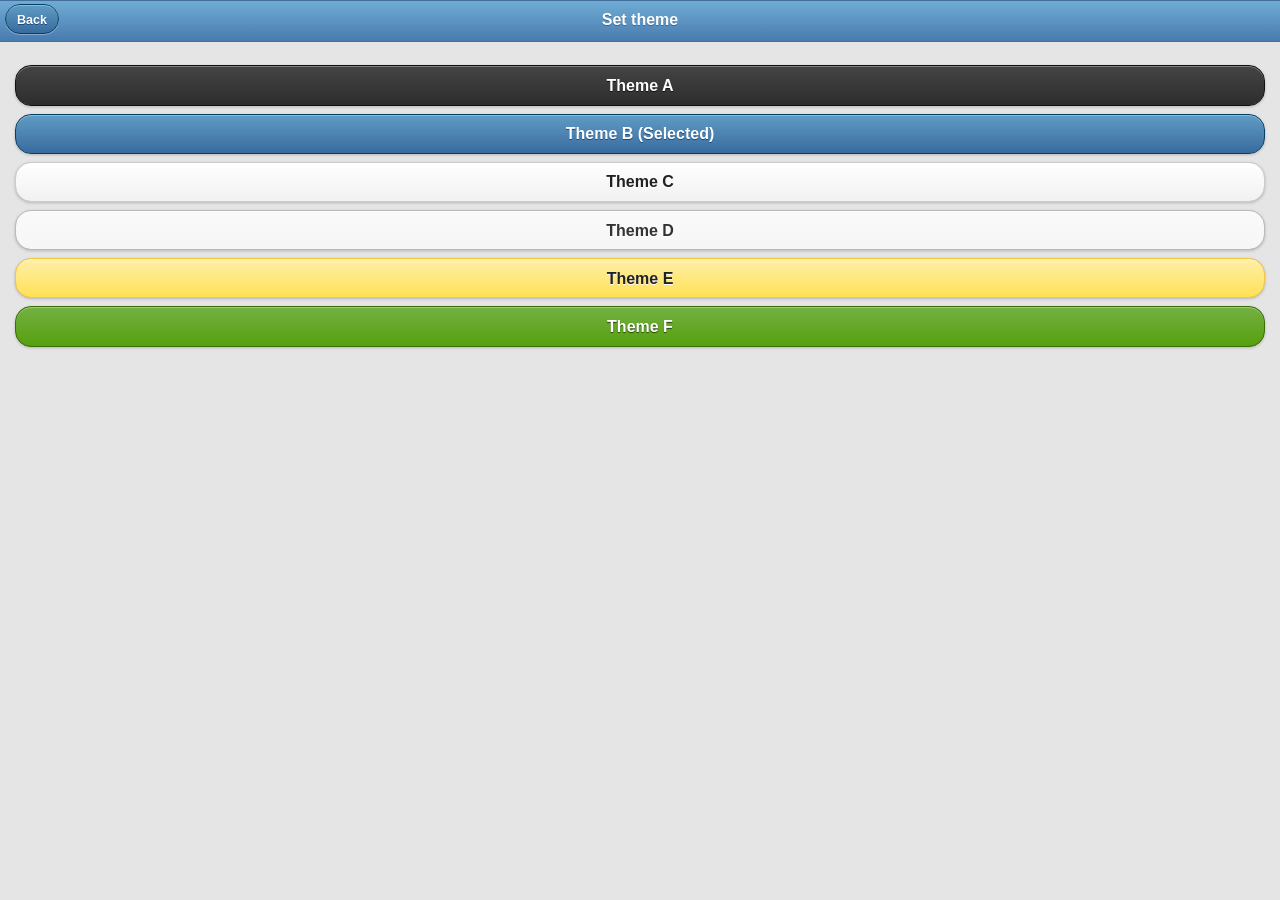
<file: www/colorpref.html>
<!DOCTYPE html> 
<html>

<head>
  <meta charset="utf-8"> 
  <meta name="viewport" content="width=device-width, initial-scale=1"> 
  <title>Settings</title> 
  <link rel="stylesheet" href="css/jquery.mobile-1.3.2.min.css" />
  <link rel="stylesheet" href="css/jqm-f-theme.css" />
  <script src="js/jquery-1.9.1.min.js"></script>
  <script src="js/jquery.mobile-1.3.2.min.js"></script>
  <script src="js/color.js"></script>
  <script>
    function storeColor(e) {
      var colortheme = e.id;
      window.localStorage.setItem('colortheme', colortheme);
    }
  </script>
  <script>
    $(document).ready(function()  {    
      var coj;
      if (typeof window.localStorage.getItem('colortheme')!== 'undefined' &&  window.localStorage.getItem('colortheme') != null) {
      coj = "#" + window.localStorage.getItem('colortheme');
      }
      else coj = "#b";

      coj += " .ui-btn-inner .ui-btn-text"

      $(coj).append(" (Selected)");
    });
  </script>
</head> 

<body> 

<div data-role="page" style="background: #e5e5e5;">
  
  <div id="header" data-role="header">
    <a id="butto" href="displaypref.html" data-role="button" rel="external">Back</a>     
    <h1>Set theme</h1>
  </div><!-- /header -->

  <div data-role="content"> 
    <a href="index.html" id="a" onclick="storeColor(this)" rel="external" data-role="button" data-theme="a"> Theme A </a> 
    <a href="index.html" id="b" onclick="storeColor(this)" rel="external" data-role="button" data-theme="b"> Theme B</a> 
    <a href="index.html" id="c" onclick="storeColor(this)" rel="external" data-role="button" data-theme="c"> Theme C</a> 
    <a href="index.html" id="d" onclick="storeColor(this)" rel="external" data-role="button" data-theme="d"> Theme D</a> 
    <a href="index.html" id="e" onclick="storeColor(this)" rel="external" data-role="button" data-theme="e"> Theme E</a> 
    <a href="index.html" id="f" onclick="storeColor(this)" rel="external" data-role="button" data-theme="f"> Theme F</a> 
  </div><!-- /content -->
   
</div><!-- /page -->

</body>
</html>
</file>
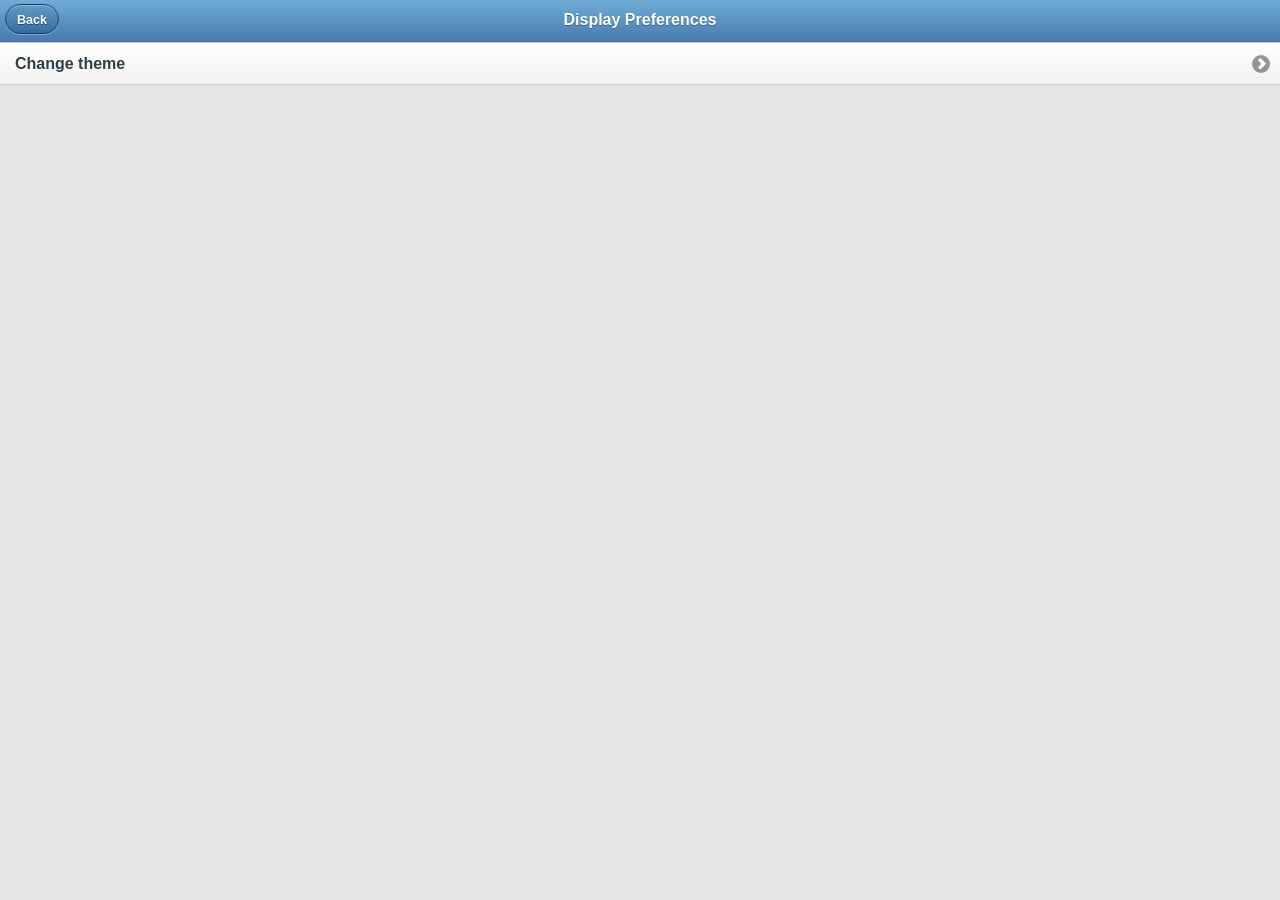
<file: www/displaypref.html>
<!DOCTYPE html>
<html>

<head>
  <meta charset="utf-8">
  <meta name="viewport" content="width=device-width, initial-scale=1">
  <title>Display Preferences</title>
  <link rel="stylesheet" href="css/jquery.mobile-1.3.2.min.css" />
  <link rel="stylesheet" href="css/jqm-f-theme.css" />
  <script src="js/jquery-1.9.1.min.js"></script>
  <script src="js/jquery.mobile-1.3.2.min.js"></script>
  <script src="js/color.js"></script>

<head>

<body>
<div data-role="page" style="background: #e5e5e5;">

  <div id="header" data-role="header" data-position="fixed">
    <a id="butto" href="settings.html" data-role="button" rel="external">Back</a>     
    <h1>Display Preferences</h1>
  </div>

  <div data-role="content">
    <ul data-role="listview">
      <li><a rel="external" href="colorpref.html">Change theme</a> </li>
    </ul>

  </div>
</div>

</body>
</html>
</file>
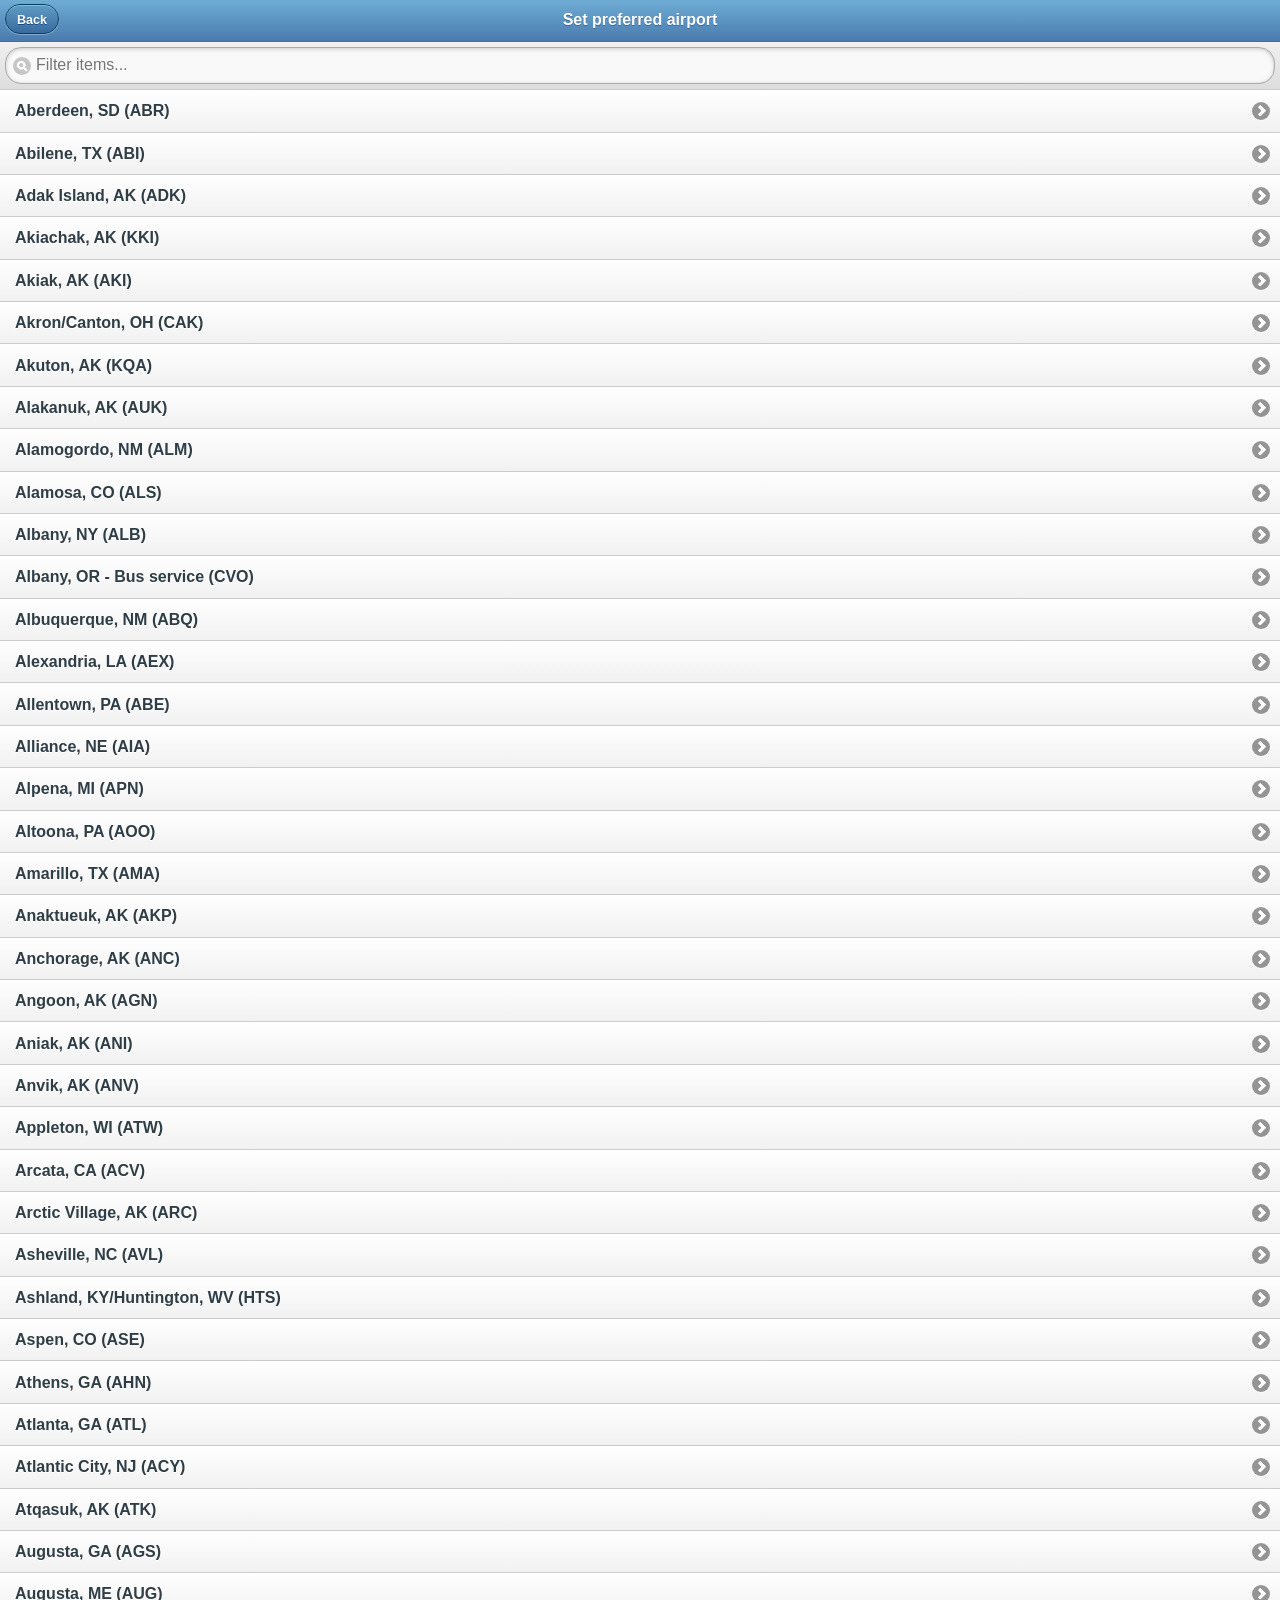
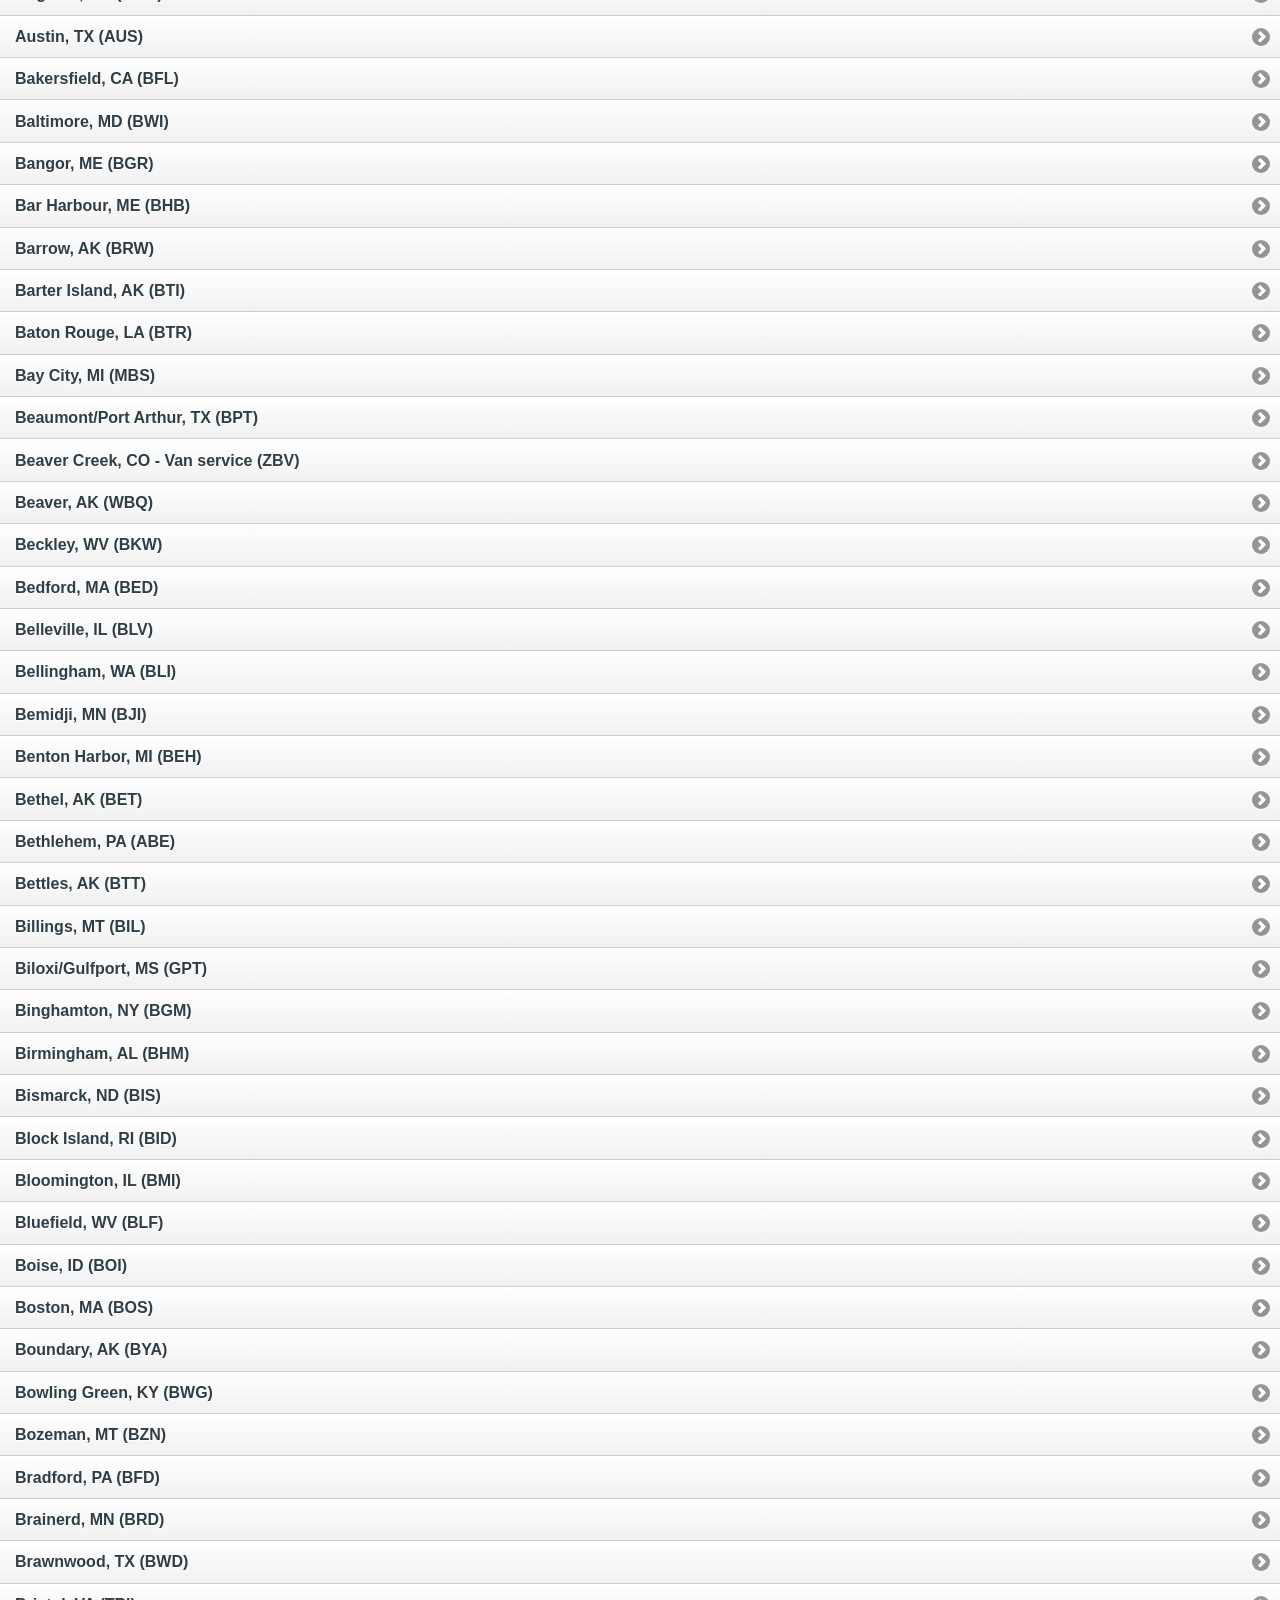
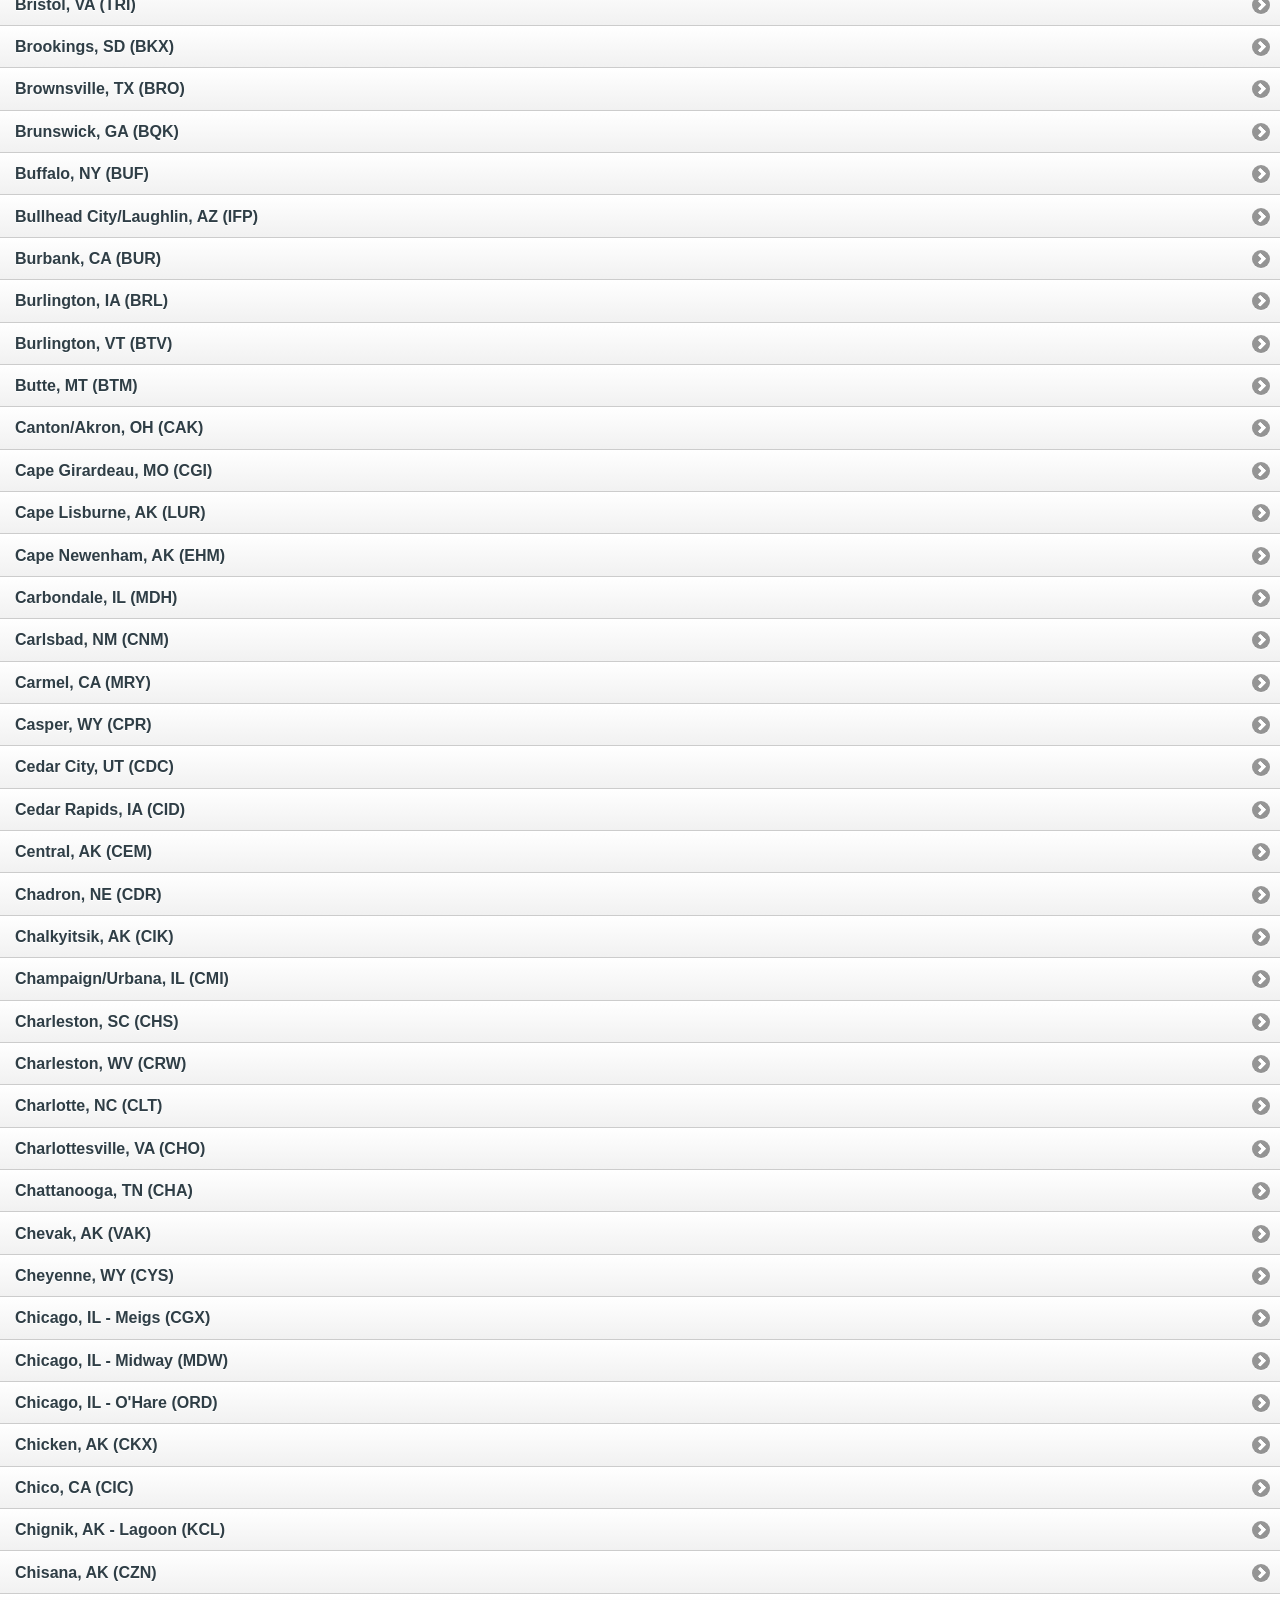
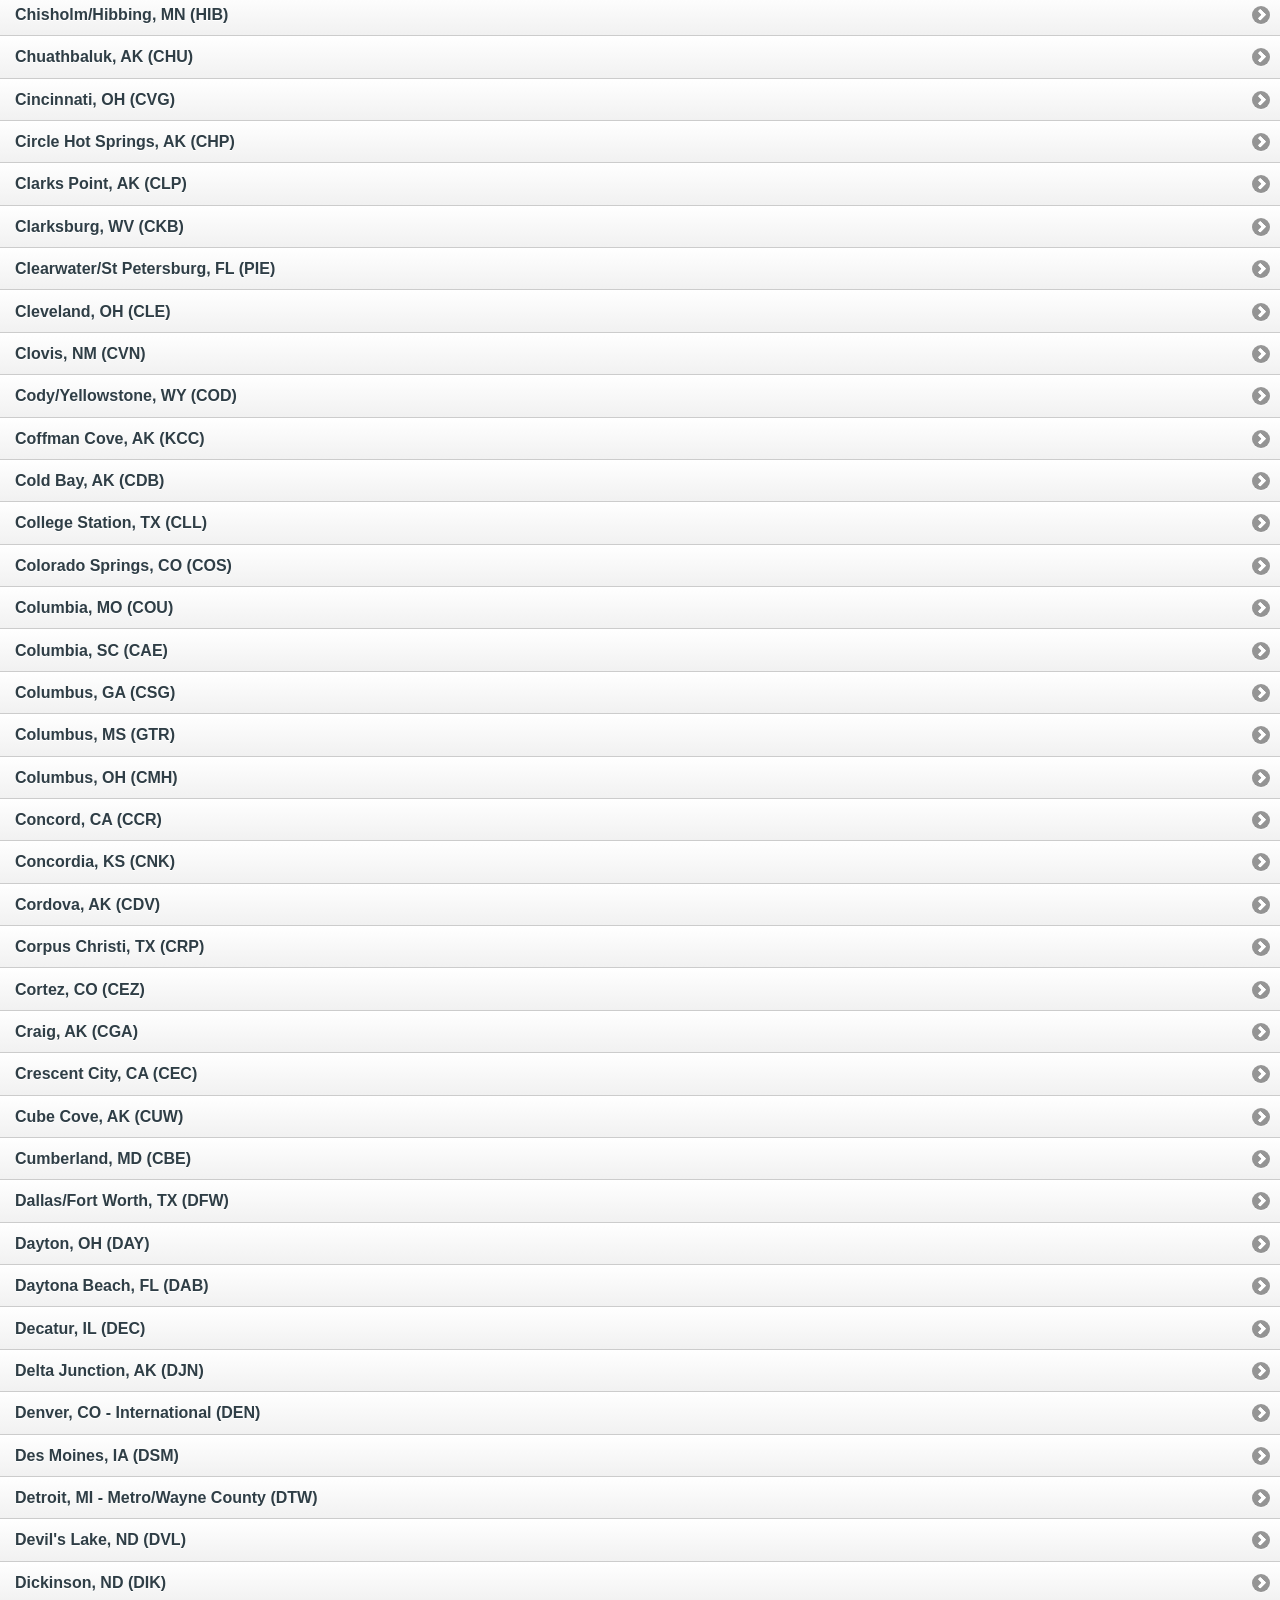
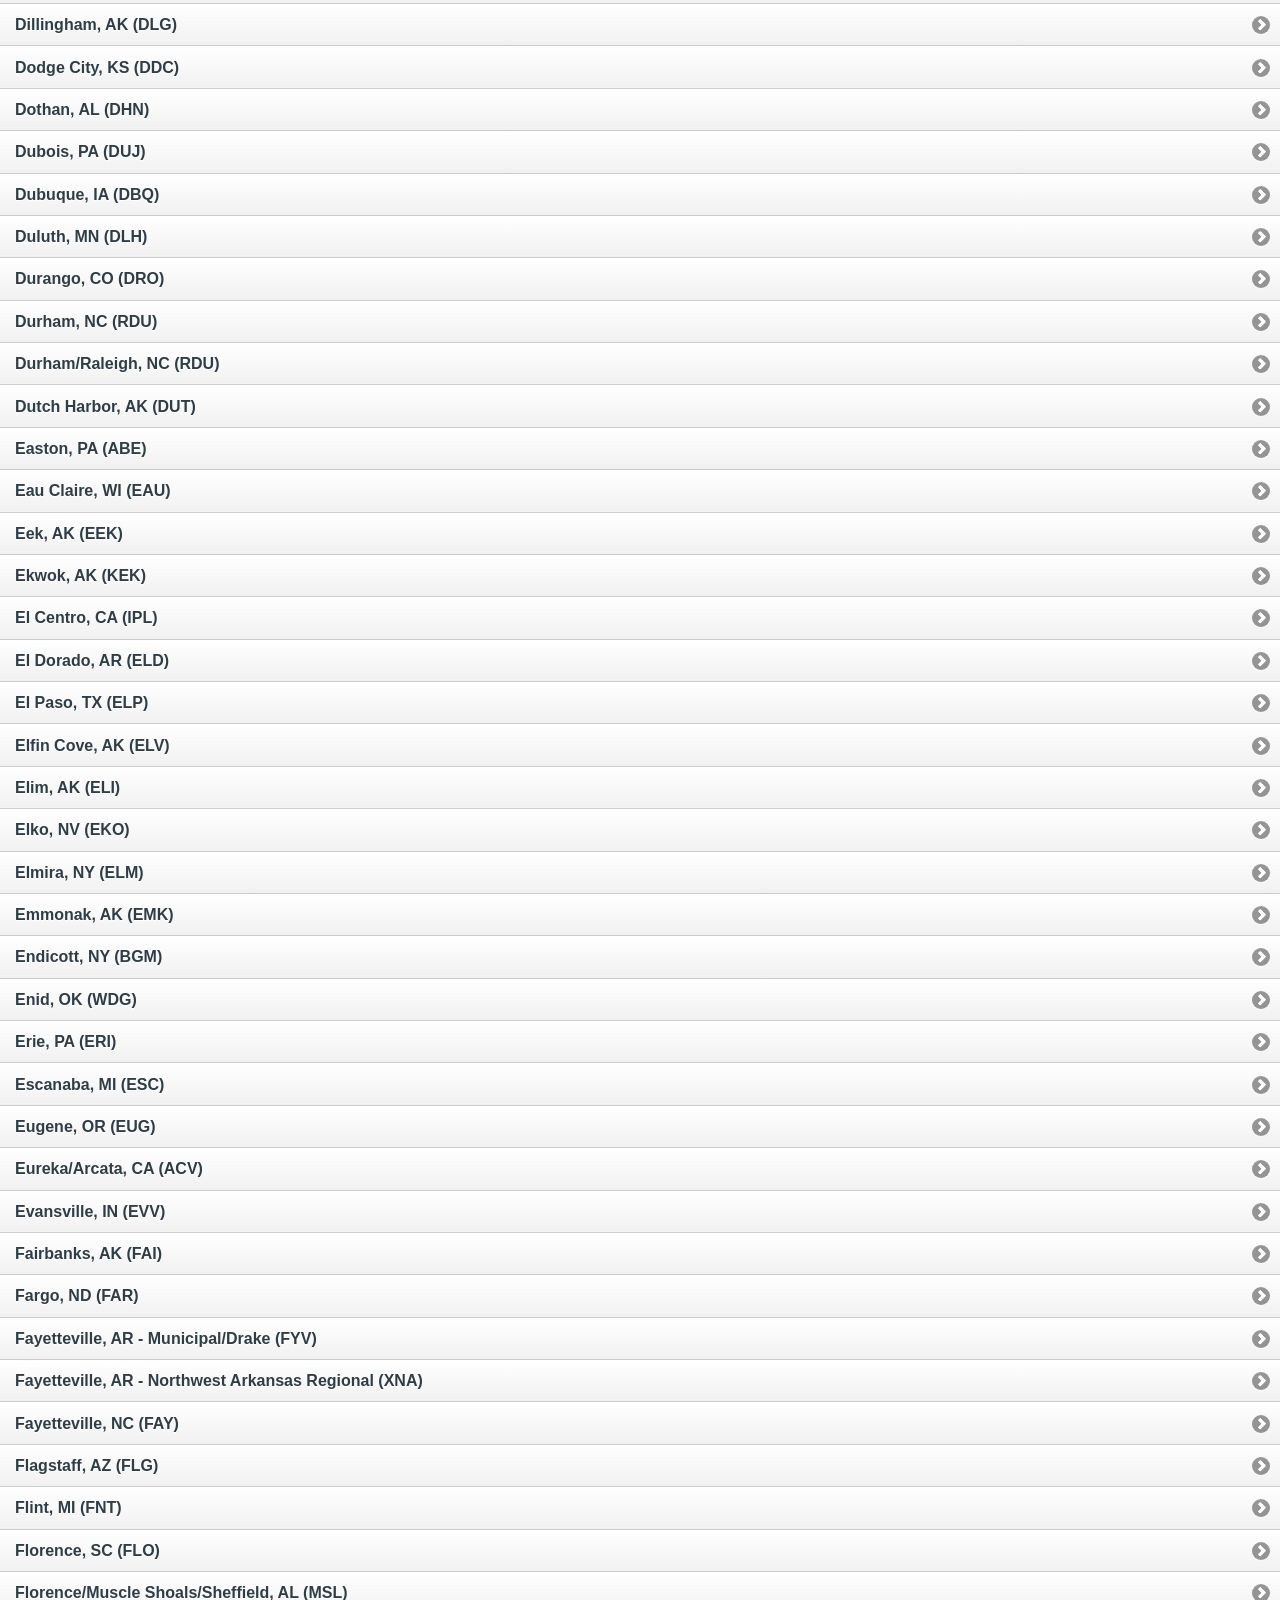
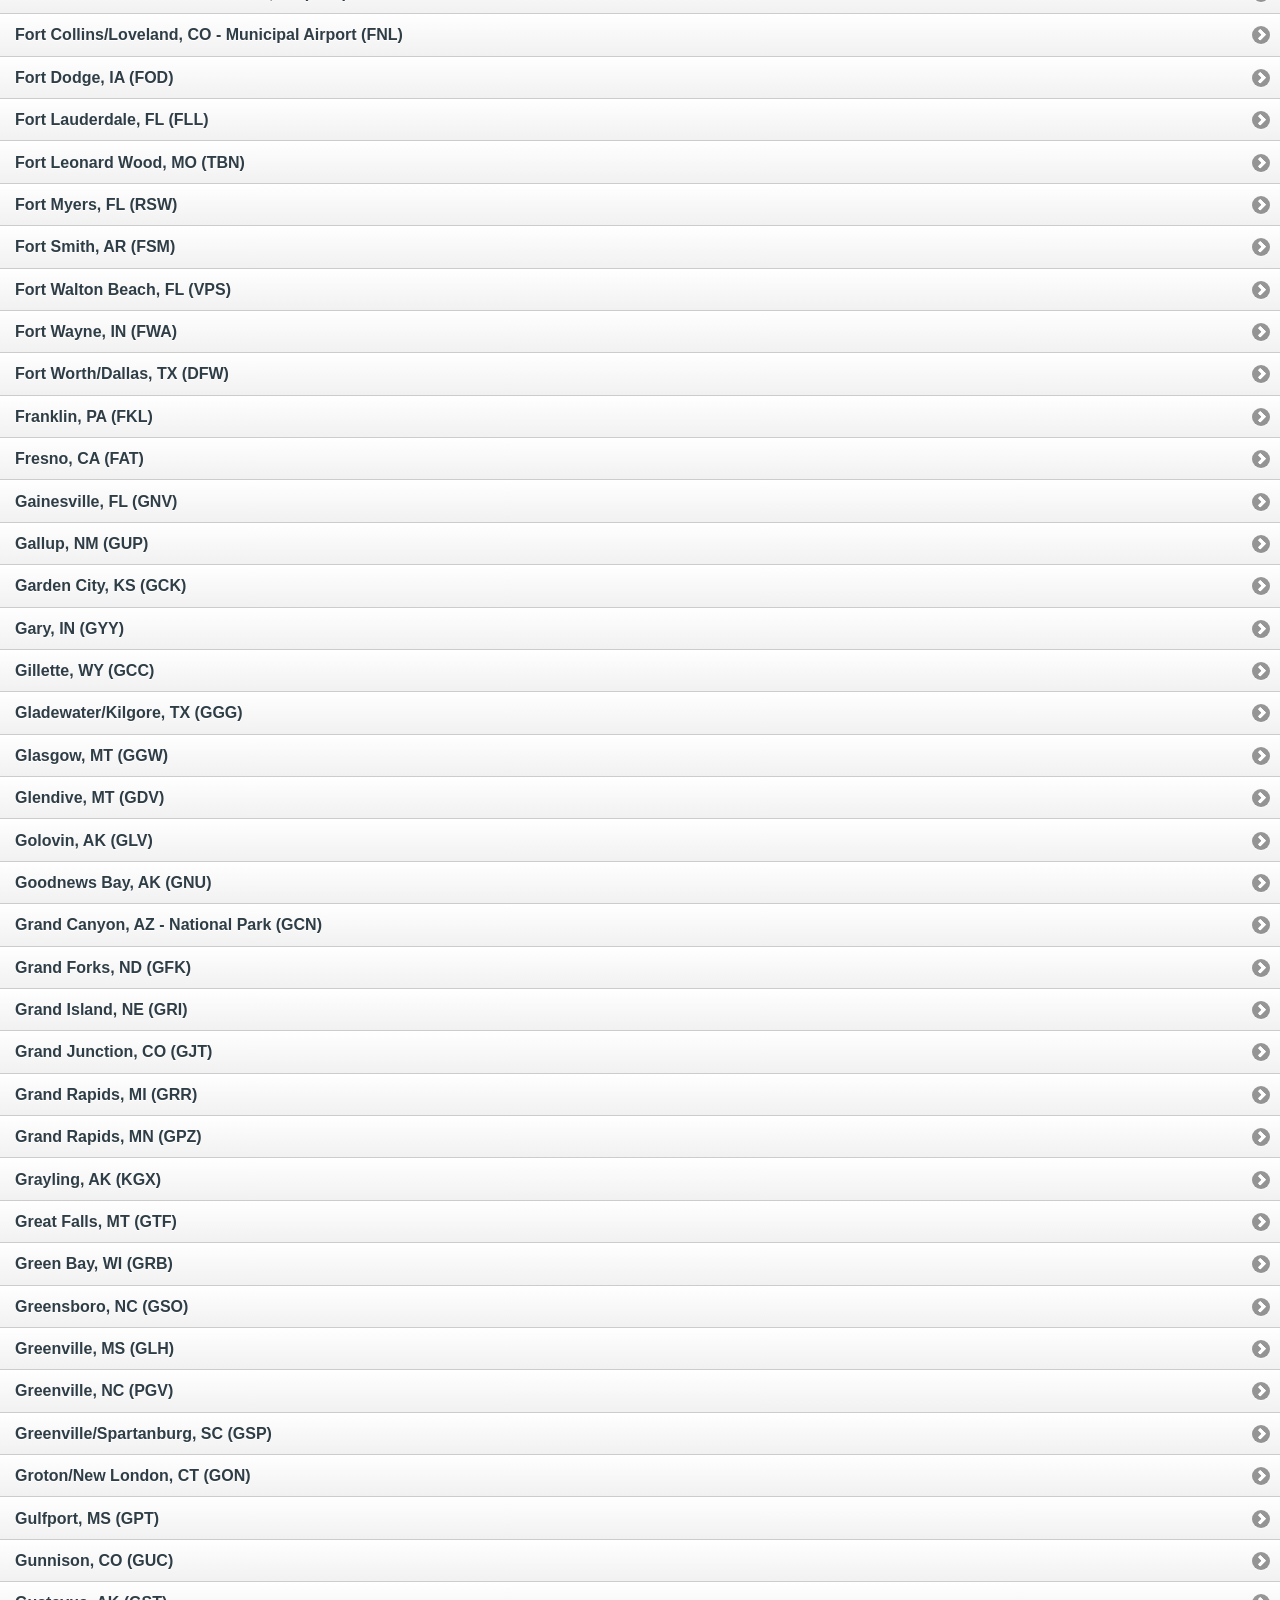
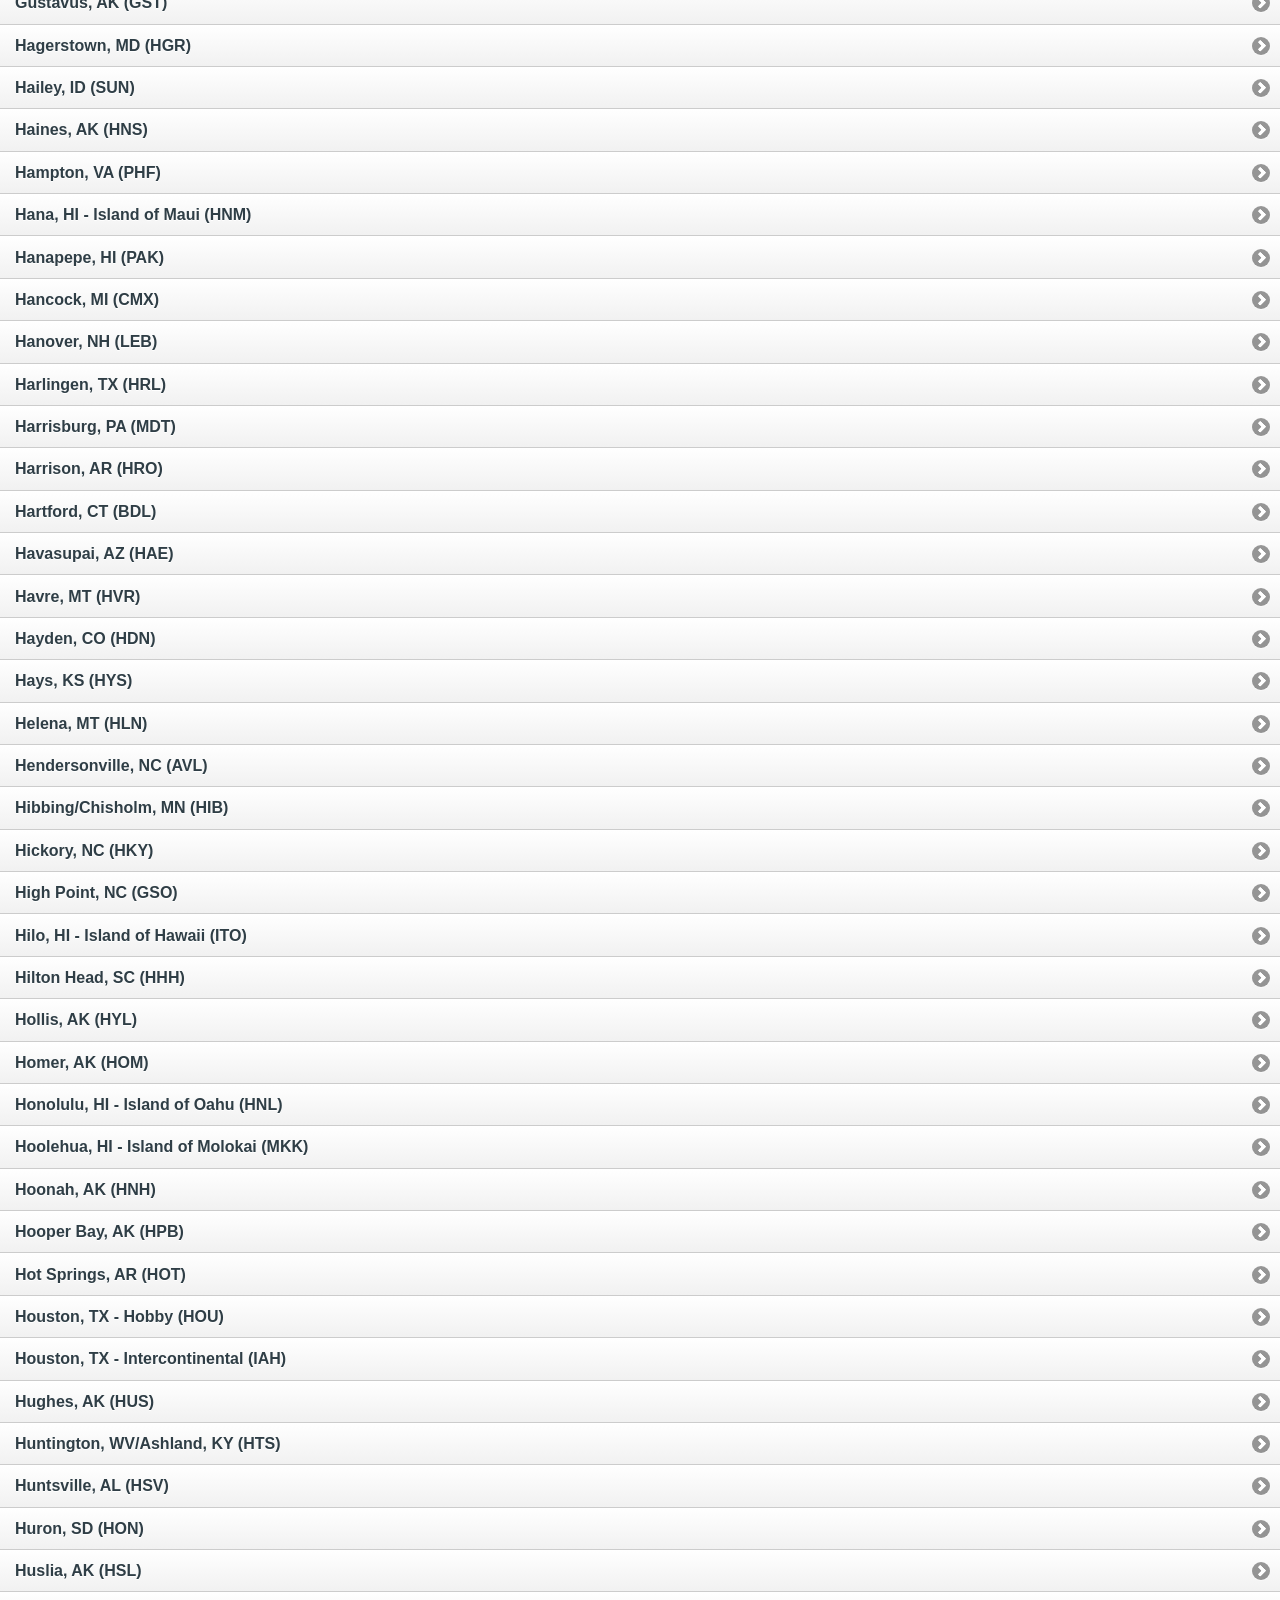
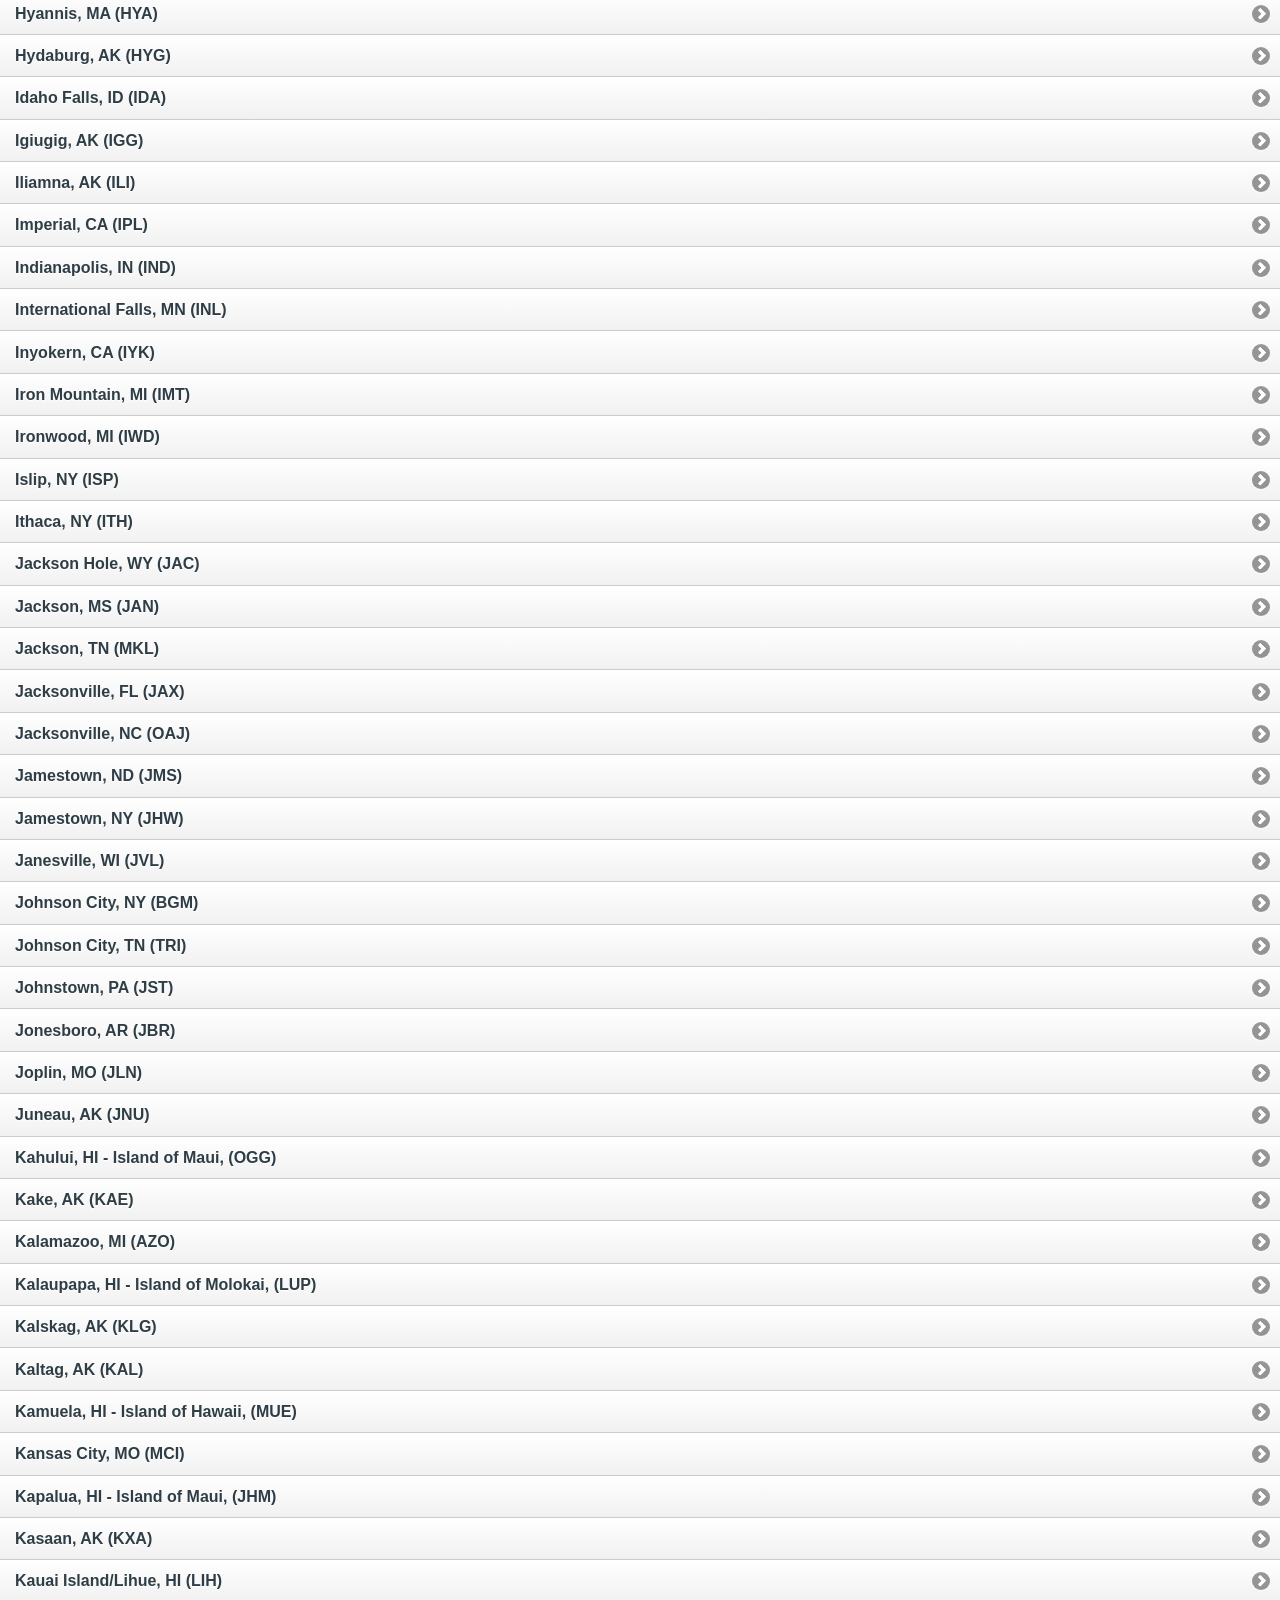
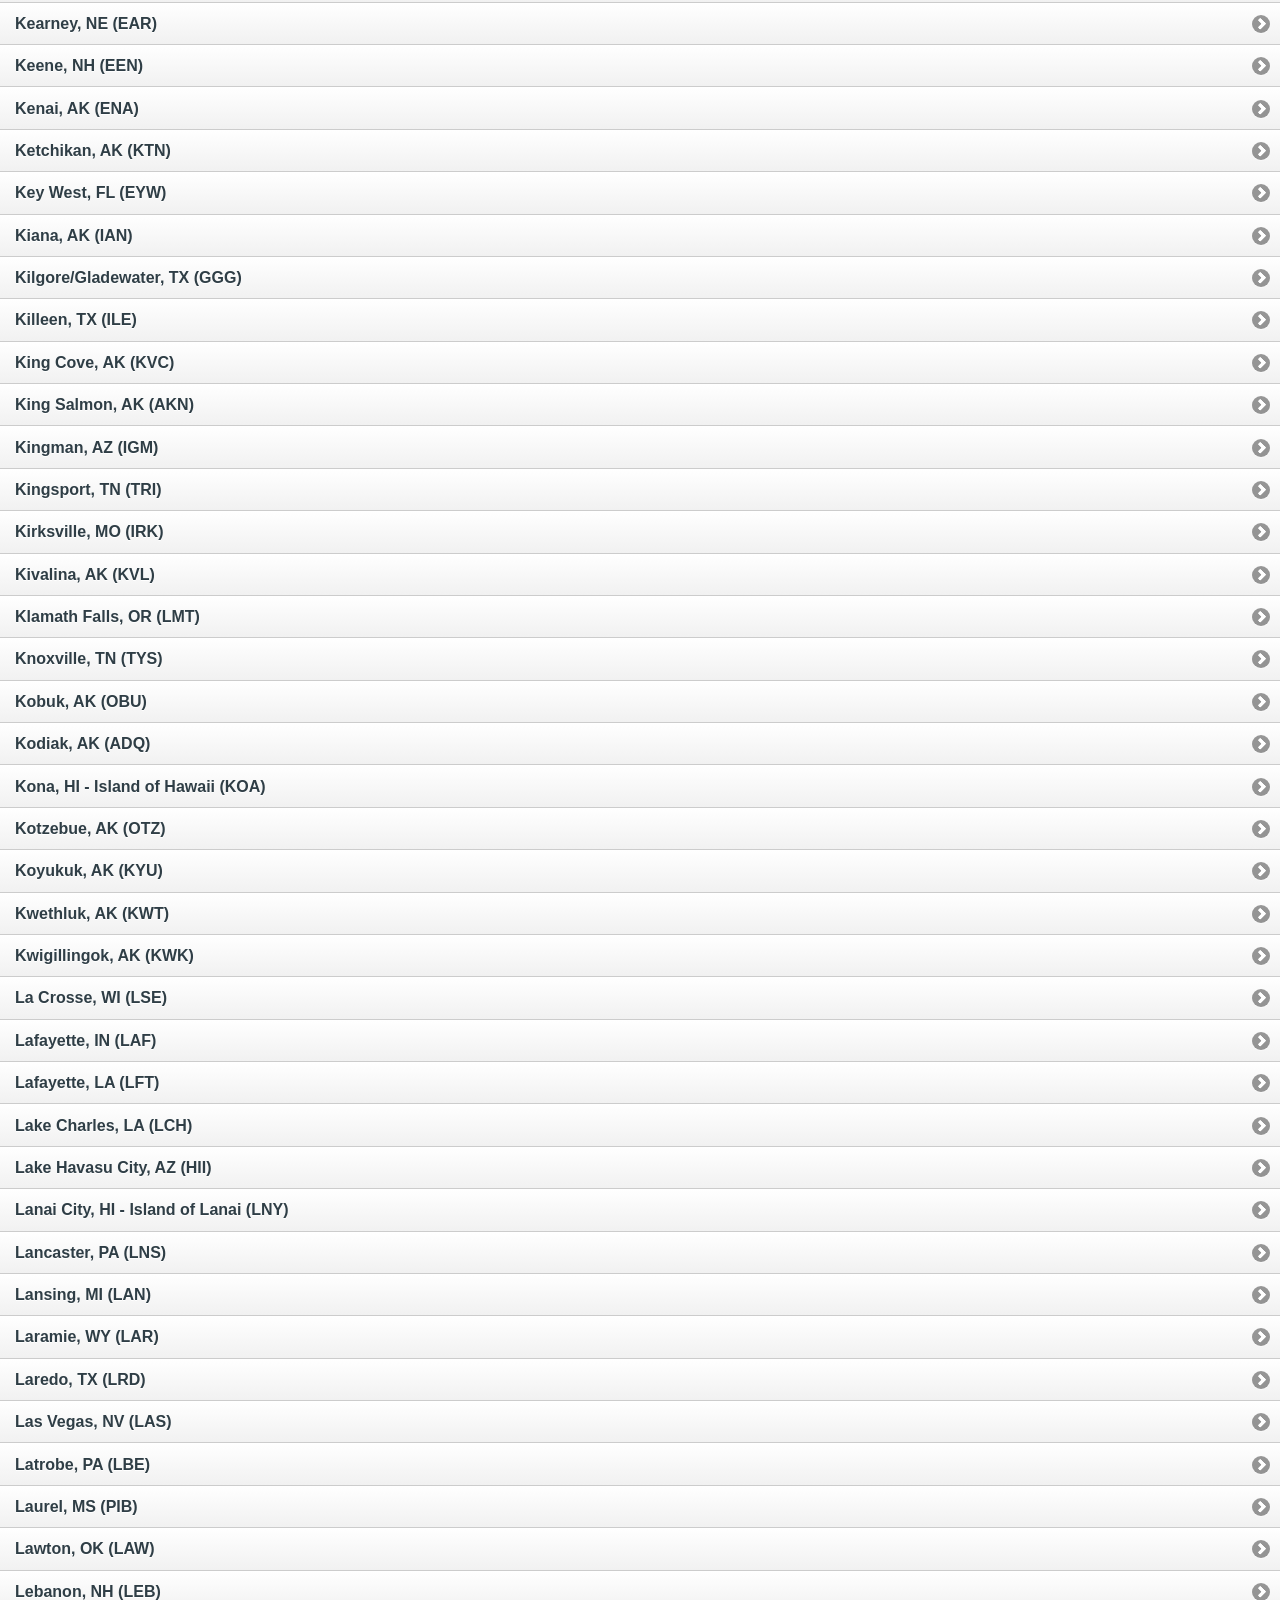
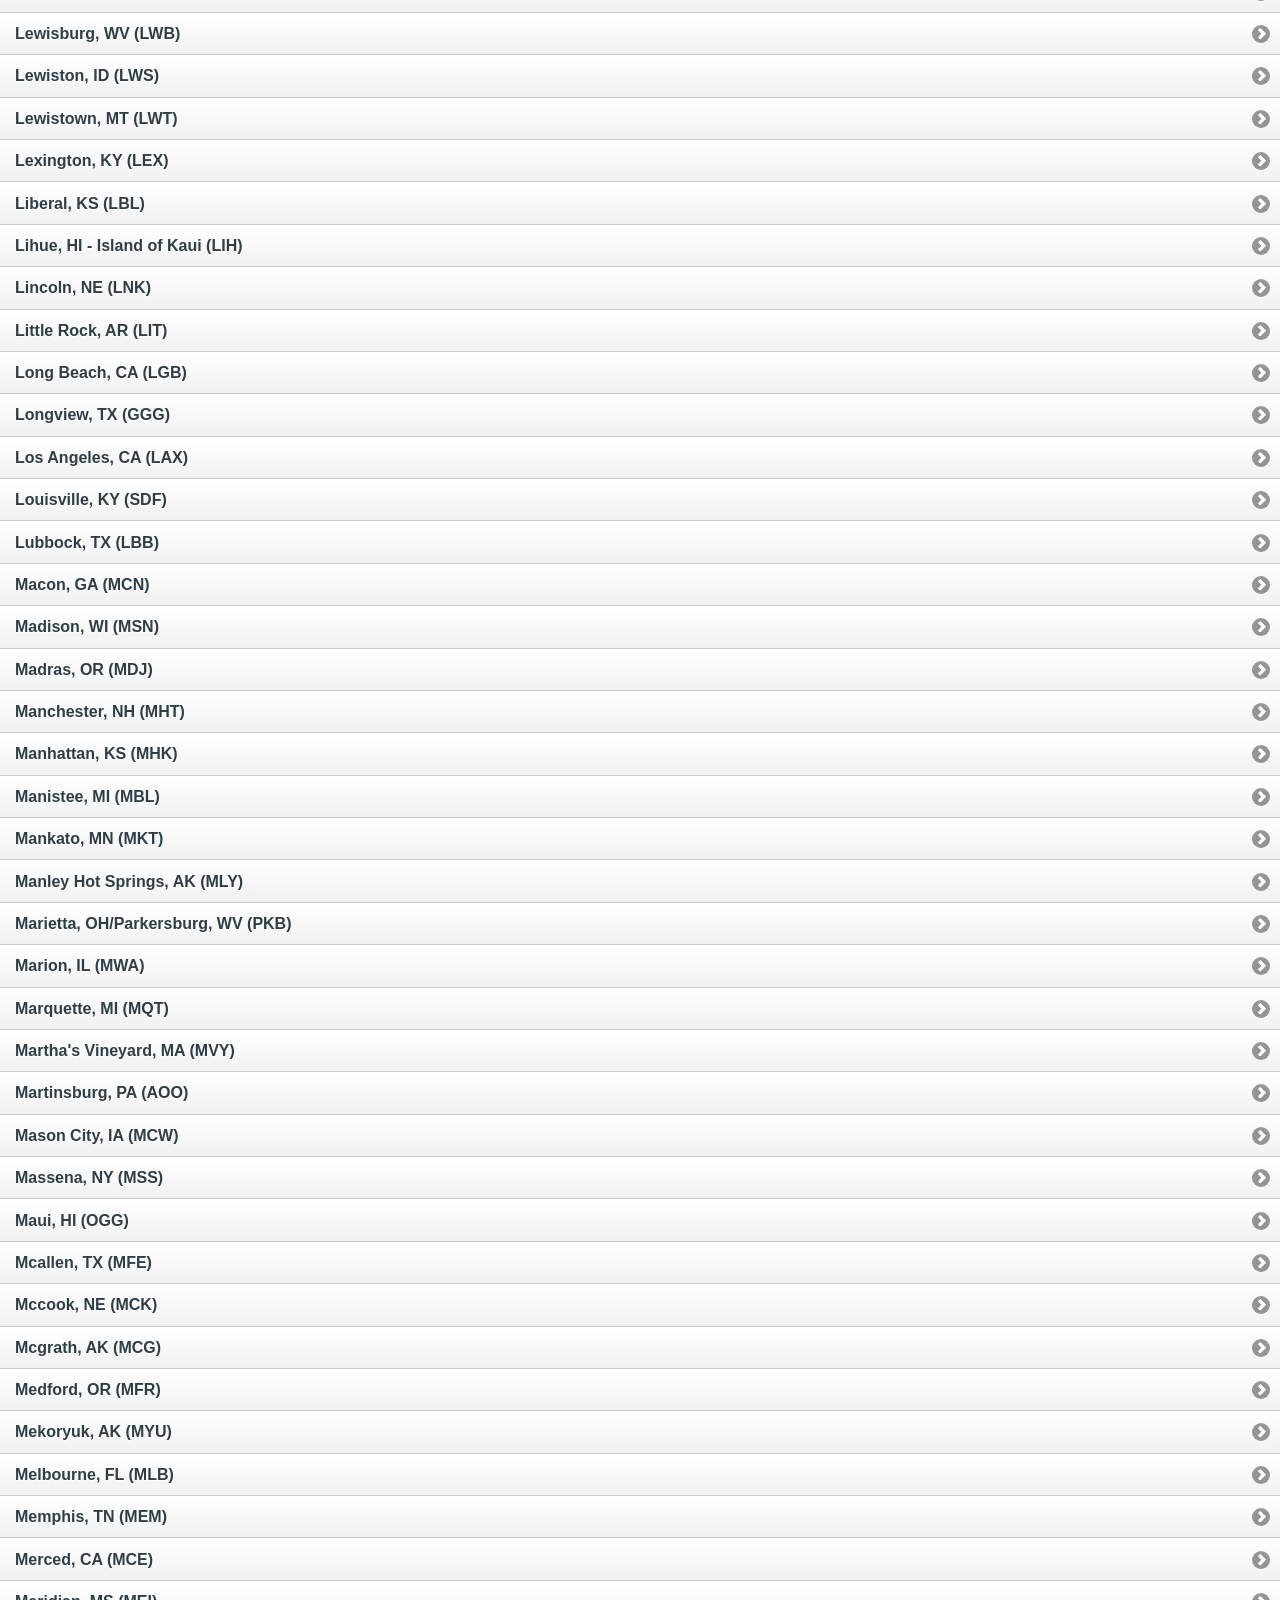
<file: www/prefair.html>
<!DOCTYPE html> 
<html>
  <head>
  <meta charset="utf-8">
  <meta name="viewport" content="width=device-width, initial-scale=1"> 
  <title>jQuery Mobile Docs - Filtered Lists</title> 
  <link rel="stylesheet"  href="css/jquery.mobile-1.3.2.min.css" />  
  <link rel="stylesheet"  href="css/jqm-f-theme.css" />  
  <script src="js/jquery-1.9.1.min.js"></script>
<!--  <script src="js/jqm-docs.js"></script>  -->
  <script src="js/jquery.mobile-1.3.2.min.js"></script>
  <script src="js/color.js"></script>
  <script>
    function storeID(e)  {
      var id = e.id;
      window.localStorage.setItem('airportcode', id);
    }

  </script>

</head> 
<body> 

  <div data-role="page" class="type-interior">

  <div id="header" data-role="header" data-position="fixed">
    <a id="butto" href="settings.html" rel="external">Back</a>
    <h1>Set preferred airport</h1>
  </div><!-- /header -->

  <div data-role="content">
      <ul data-role="listview" data-filter="true">
        <li><a id="ABR" onclick="storeID(this)" rel="external" href="index.html">Aberdeen, SD (ABR)</a></li>
        <li><a id="ABI" onclick="storeID(this)" rel="external" href="index.html">Abilene, TX (ABI)</a></li>
        <li><a id="ADK" onclick="storeID(this)" rel="external" href="index.html">Adak Island, AK (ADK)</a></li>
        <li><a id="KKI" onclick="storeID(this)" rel="external" href="index.html">Akiachak, AK (KKI)</a></li>
        <li><a id="AKI" onclick="storeID(this)" rel="external" href="index.html">Akiak, AK (AKI)</a></li>
        <li><a id="CAK" onclick="storeID(this)" rel="external" href="index.html">Akron/Canton, OH (CAK)</a></li>
        <li><a id="KQA" onclick="storeID(this)" rel="external" href="index.html">Akuton, AK (KQA)</a></li>
        <li><a id="AUK" onclick="storeID(this)" rel="external" href="index.html">Alakanuk, AK (AUK)</a></li>
        <li><a id="ALM" onclick="storeID(this)" rel="external" href="index.html">Alamogordo, NM (ALM)</a></li>
        <li><a id="ALS" onclick="storeID(this)" rel="external" href="index.html">Alamosa, CO (ALS)</a></li>
        <li><a id="ALB" onclick="storeID(this)" rel="external" href="index.html">Albany, NY (ALB)</a></li>
        <li><a id="CVO" onclick="storeID(this)" rel="external" href="index.html">Albany, OR - Bus service (CVO)</a></li>
        <li><a id="ABQ" onclick="storeID(this)" rel="external" href="index.html">Albuquerque, NM (ABQ)</a></li>
        <li><a id="AEX" onclick="storeID(this)" rel="external" href="index.html">Alexandria, LA (AEX)</a></li>
        <li><a id="ABE" onclick="storeID(this)" rel="external" href="index.html">Allentown, PA (ABE)</a></li>
        <li><a id="AIA" onclick="storeID(this)" rel="external" href="index.html">Alliance, NE (AIA)</a></li>
        <li><a id="APN" onclick="storeID(this)" rel="external" href="index.html">Alpena, MI (APN)</a></li>
        <li><a id="AOO" onclick="storeID(this)" rel="external" href="index.html">Altoona, PA (AOO)</a></li>
        <li><a id="AMA" onclick="storeID(this)" rel="external" href="index.html">Amarillo, TX (AMA)</a></li>
        <li><a id="AKP" onclick="storeID(this)" rel="external" href="index.html">Anaktueuk, AK (AKP)</a></li>
        <li><a id="ANC" onclick="storeID(this)" rel="external" href="index.html">Anchorage, AK (ANC)</a></li>
        <li><a id="AGN" onclick="storeID(this)" rel="external" href="index.html">Angoon, AK (AGN)</a></li>
        <li><a id="ANI" onclick="storeID(this)" rel="external" href="index.html">Aniak, AK (ANI)</a></li>
        <li><a id="ANV" onclick="storeID(this)" rel="external" href="index.html">Anvik, AK (ANV)</a></li>
        <li><a id="ATW" onclick="storeID(this)" rel="external" href="index.html">Appleton, WI (ATW)</a></li>
        <li><a id="ACV" onclick="storeID(this)" rel="external" href="index.html">Arcata, CA (ACV)</a></li>
        <li><a id="ARC" onclick="storeID(this)" rel="external" href="index.html">Arctic Village, AK (ARC)</a></li>
        <li><a id="AVL" onclick="storeID(this)" rel="external" href="index.html">Asheville, NC (AVL)</a></li>
        <li><a id="HTS" onclick="storeID(this)" rel="external" href="index.html">Ashland, KY/Huntington, WV (HTS)</a></li>
        <li><a id="ASE" onclick="storeID(this)" rel="external" href="index.html">Aspen, CO (ASE)</a></li>
        <li><a id="AHN" onclick="storeID(this)" rel="external" href="index.html">Athens, GA (AHN)</a></li>
        <li><a id="ATL" onclick="storeID(this)" rel="external" href="index.html">Atlanta, GA (ATL)</a></li>
        <li><a id="ACY" onclick="storeID(this)" rel="external" href="index.html">Atlantic City, NJ (ACY)</a></li>
        <li><a id="ATK" onclick="storeID(this)" rel="external" href="index.html">Atqasuk, AK (ATK)</a></li>
        <li><a id="AGS" onclick="storeID(this)" rel="external" href="index.html">Augusta, GA (AGS)</a></li>
        <li><a id="AUG" onclick="storeID(this)" rel="external" href="index.html">Augusta, ME (AUG)</a></li>
        <li><a id="AUS" onclick="storeID(this)" rel="external" href="index.html">Austin, TX (AUS)</a></li>
        <li><a id="BFL" onclick="storeID(this)" rel="external" href="index.html">Bakersfield, CA (BFL)</a></li>
        <li><a id="BWI" onclick="storeID(this)" rel="external" href="index.html">Baltimore, MD (BWI)</a></li>
        <li><a id="BGR" onclick="storeID(this)" rel="external" href="index.html">Bangor, ME (BGR)</a></li>
        <li><a id="BHB" onclick="storeID(this)" rel="external" href="index.html">Bar Harbour, ME (BHB)</a></li>
        <li><a id="BRW" onclick="storeID(this)" rel="external" href="index.html">Barrow, AK (BRW)</a></li>
        <li><a id="BTI" onclick="storeID(this)" rel="external" href="index.html">Barter Island, AK (BTI)</a></li>
        <li><a id="BTR" onclick="storeID(this)" rel="external" href="index.html">Baton Rouge, LA (BTR)</a></li>
        <li><a id="MBS" onclick="storeID(this)" rel="external" href="index.html">Bay City, MI (MBS)</a></li>
        <li><a id="BPT" onclick="storeID(this)" rel="external" href="index.html">Beaumont/Port Arthur, TX (BPT)</a></li>
        <li><a id="ZBV" onclick="storeID(this)" rel="external" href="index.html">Beaver Creek, CO - Van service (ZBV)</a></li>
        <li><a id="WBQ" onclick="storeID(this)" rel="external" href="index.html">Beaver, AK (WBQ)</a></li>
        <li><a id="BKW" onclick="storeID(this)" rel="external" href="index.html">Beckley, WV (BKW)</a></li>
        <li><a id="BED" onclick="storeID(this)" rel="external" href="index.html">Bedford, MA (BED)</a></li>
        <li><a id="BLV" onclick="storeID(this)" rel="external" href="index.html">Belleville, IL (BLV)</a></li>
        <li><a id="BLI" onclick="storeID(this)" rel="external" href="index.html">Bellingham, WA (BLI)</a></li>
        <li><a id="BJI" onclick="storeID(this)" rel="external" href="index.html">Bemidji, MN (BJI)</a></li>
        <li><a id="BEH" onclick="storeID(this)" rel="external" href="index.html">Benton Harbor, MI (BEH)</a></li>
        <li><a id="BET" onclick="storeID(this)" rel="external" href="index.html">Bethel, AK (BET)</a></li>
        <li><a id="ABE" onclick="storeID(this)" rel="external" href="index.html">Bethlehem, PA (ABE)</a></li>
        <li><a id="BTT" onclick="storeID(this)" rel="external" href="index.html">Bettles, AK (BTT)</a></li>
        <li><a id="BIL" onclick="storeID(this)" rel="external" href="index.html">Billings, MT (BIL)</a></li>
        <li><a id="GPT" onclick="storeID(this)" rel="external" href="index.html">Biloxi/Gulfport, MS (GPT)</a></li>
        <li><a id="BGM" onclick="storeID(this)" rel="external" href="index.html">Binghamton, NY (BGM)</a></li>
        <li><a id="BHM" onclick="storeID(this)" rel="external" href="index.html">Birmingham, AL (BHM)</a></li>
        <li><a id="BIS" onclick="storeID(this)" rel="external" href="index.html">Bismarck, ND (BIS)</a></li>
        <li><a id="BID" onclick="storeID(this)" rel="external" href="index.html">Block Island, RI (BID)</a></li>
        <li><a id="BMI" onclick="storeID(this)" rel="external" href="index.html">Bloomington, IL (BMI)</a></li>
        <li><a id="BLF" onclick="storeID(this)" rel="external" href="index.html">Bluefield, WV (BLF)</a></li>
        <li><a id="BOI" onclick="storeID(this)" rel="external" href="index.html">Boise, ID (BOI)</a></li>
        <li><a id="BOS" onclick="storeID(this)" rel="external" href="index.html">Boston, MA (BOS)</a></li>
        <li><a id="BYA" onclick="storeID(this)" rel="external" href="index.html">Boundary, AK (BYA)</a></li>
        <li><a id="BWG" onclick="storeID(this)" rel="external" href="index.html">Bowling Green, KY (BWG)</a></li>
        <li><a id="BZN" onclick="storeID(this)" rel="external" href="index.html">Bozeman, MT (BZN)</a></li>
        <li><a id="BFD" onclick="storeID(this)" rel="external" href="index.html">Bradford, PA (BFD)</a></li>
        <li><a id="BRD" onclick="storeID(this)" rel="external" href="index.html">Brainerd, MN (BRD)</a></li>
        <li><a id="BWD" onclick="storeID(this)" rel="external" href="index.html">Brawnwood, TX (BWD)</a></li>
        <li><a id="TRI" onclick="storeID(this)" rel="external" href="index.html">Bristol, VA (TRI)</a></li>
        <li><a id="BKX" onclick="storeID(this)" rel="external" href="index.html">Brookings, SD (BKX)</a></li>
        <li><a id="BRO" onclick="storeID(this)" rel="external" href="index.html">Brownsville, TX (BRO)</a></li>
        <li><a id="BQK" onclick="storeID(this)" rel="external" href="index.html">Brunswick, GA (BQK)</a></li>
        <li><a id="BUF" onclick="storeID(this)" rel="external" href="index.html">Buffalo, NY (BUF)</a></li>
        <li><a id="IFP" onclick="storeID(this)" rel="external" href="index.html">Bullhead City/Laughlin, AZ (IFP)</a></li>
        <li><a id="BUR" onclick="storeID(this)" rel="external" href="index.html">Burbank, CA (BUR)</a></li>
        <li><a id="BRL" onclick="storeID(this)" rel="external" href="index.html">Burlington, IA (BRL)</a></li>
        <li><a id="BTV" onclick="storeID(this)" rel="external" href="index.html">Burlington, VT (BTV)</a></li>
        <li><a id="BTM" onclick="storeID(this)" rel="external" href="index.html">Butte, MT (BTM)</a></li>
        <li><a id="CAK" onclick="storeID(this)" rel="external" href="index.html">Canton/Akron, OH (CAK)</a></li>
        <li><a id="CGI" onclick="storeID(this)" rel="external" href="index.html">Cape Girardeau, MO (CGI)</a></li>
        <li><a id="LUR" onclick="storeID(this)" rel="external" href="index.html">Cape Lisburne, AK (LUR)</a></li>
        <li><a id="EHM" onclick="storeID(this)" rel="external" href="index.html">Cape Newenham, AK (EHM)</a></li>
        <li><a id="MDH" onclick="storeID(this)" rel="external" href="index.html">Carbondale, IL (MDH)</a></li>
        <li><a id="CNM" onclick="storeID(this)" rel="external" href="index.html">Carlsbad, NM (CNM)</a></li>
        <li><a id="MRY" onclick="storeID(this)" rel="external" href="index.html">Carmel, CA (MRY)</a></li>
        <li><a id="CPR" onclick="storeID(this)" rel="external" href="index.html">Casper, WY (CPR)</a></li>
        <li><a id="CDC" onclick="storeID(this)" rel="external" href="index.html">Cedar City, UT (CDC)</a></li>
        <li><a id="CID" onclick="storeID(this)" rel="external" href="index.html">Cedar Rapids, IA (CID)</a></li>
        <li><a id="CEM" onclick="storeID(this)" rel="external" href="index.html">Central, AK (CEM)</a></li>
        <li><a id="CDR" onclick="storeID(this)" rel="external" href="index.html">Chadron, NE (CDR)</a></li>
        <li><a id="CIK" onclick="storeID(this)" rel="external" href="index.html">Chalkyitsik, AK (CIK)</a></li>
        <li><a id="CMI" onclick="storeID(this)" rel="external" href="index.html">Champaign/Urbana, IL (CMI)</a></li>
        <li><a id="CHS" onclick="storeID(this)" rel="external" href="index.html">Charleston, SC (CHS)</a></li>
        <li><a id="CRW" onclick="storeID(this)" rel="external" href="index.html">Charleston, WV (CRW)</a></li>
        <li><a id="CLT" onclick="storeID(this)" rel="external" href="index.html">Charlotte, NC (CLT)</a></li>
        <li><a id="CHO" onclick="storeID(this)" rel="external" href="index.html">Charlottesville, VA (CHO)</a></li>
        <li><a id="CHA" onclick="storeID(this)" rel="external" href="index.html">Chattanooga, TN (CHA)</a></li>
        <li><a id="VAK" onclick="storeID(this)" rel="external" href="index.html">Chevak, AK (VAK)</a></li>
        <li><a id="CYS" onclick="storeID(this)" rel="external" href="index.html">Cheyenne, WY (CYS)</a></li>
        <li><a id="CGX" onclick="storeID(this)" rel="external" href="index.html">Chicago, IL - Meigs (CGX)</a></li>
        <li><a id="MDW" onclick="storeID(this)" rel="external" href="index.html">Chicago, IL - Midway (MDW)</a></li>
        <li><a id="ORD" onclick="storeID(this)" rel="external" href="index.html">Chicago, IL - O'Hare (ORD)</a></li>
        <li><a id="CKX" onclick="storeID(this)" rel="external" href="index.html">Chicken, AK (CKX)</a></li>
        <li><a id="CIC" onclick="storeID(this)" rel="external" href="index.html">Chico, CA (CIC)</a></li>
        <li><a id="KCL" onclick="storeID(this)" rel="external" href="index.html">Chignik, AK - Lagoon (KCL)</a></li>
        <li><a id="CZN" onclick="storeID(this)" rel="external" href="index.html">Chisana, AK (CZN)</a></li>
        <li><a id="HIB" onclick="storeID(this)" rel="external" href="index.html">Chisholm/Hibbing, MN (HIB)</a></li>
        <li><a id="CHU" onclick="storeID(this)" rel="external" href="index.html">Chuathbaluk, AK (CHU)</a></li>
        <li><a id="CVG" onclick="storeID(this)" rel="external" href="index.html">Cincinnati, OH (CVG)</a></li>
        <li><a id="CHP" onclick="storeID(this)" rel="external" href="index.html">Circle Hot Springs, AK (CHP)</a></li>
        <li><a id="CLP" onclick="storeID(this)" rel="external" href="index.html">Clarks Point, AK (CLP)</a></li>
        <li><a id="CKB" onclick="storeID(this)" rel="external" href="index.html">Clarksburg, WV (CKB)</a></li>
        <li><a id="PIE" onclick="storeID(this)" rel="external" href="index.html">Clearwater/St Petersburg, FL (PIE)</a></li>
        <li><a id="CLE" onclick="storeID(this)" rel="external" href="index.html">Cleveland, OH (CLE)</a></li>
        <li><a id="CVN" onclick="storeID(this)" rel="external" href="index.html">Clovis, NM (CVN)</a></li>
        <li><a id="COD" onclick="storeID(this)" rel="external" href="index.html">Cody/Yellowstone, WY (COD)</a></li>
        <li><a id="KCC" onclick="storeID(this)" rel="external" href="index.html">Coffman Cove, AK (KCC)</a></li>
        <li><a id="CDB" onclick="storeID(this)" rel="external" href="index.html">Cold Bay, AK (CDB)</a></li>
        <li><a id="CLL" onclick="storeID(this)" rel="external" href="index.html">College Station, TX (CLL)</a></li>
        <li><a id="COS" onclick="storeID(this)" rel="external" href="index.html">Colorado Springs, CO (COS)</a></li>
        <li><a id="COU" onclick="storeID(this)" rel="external" href="index.html">Columbia, MO (COU)</a></li>
        <li><a id="CAE" onclick="storeID(this)" rel="external" href="index.html">Columbia, SC (CAE)</a></li>
        <li><a id="CSG" onclick="storeID(this)" rel="external" href="index.html">Columbus, GA (CSG)</a></li>
        <li><a id="GTR" onclick="storeID(this)" rel="external" href="index.html">Columbus, MS (GTR)</a></li>
        <li><a id="CMH" onclick="storeID(this)" rel="external" href="index.html">Columbus, OH (CMH)</a></li>
        <li><a id="CCR" onclick="storeID(this)" rel="external" href="index.html">Concord, CA (CCR)</a></li>
        <li><a id="CNK" onclick="storeID(this)" rel="external" href="index.html">Concordia, KS (CNK)</a></li>
        <li><a id="CDV" onclick="storeID(this)" rel="external" href="index.html">Cordova, AK (CDV)</a></li>
        <li><a id="CRP" onclick="storeID(this)" rel="external" href="index.html">Corpus Christi, TX (CRP)</a></li>
        <li><a id="CEZ" onclick="storeID(this)" rel="external" href="index.html">Cortez, CO (CEZ)</a></li>
        <li><a id="CGA" onclick="storeID(this)" rel="external" href="index.html">Craig, AK (CGA)</a></li>
        <li><a id="CEC" onclick="storeID(this)" rel="external" href="index.html">Crescent City, CA (CEC)</a></li>
        <li><a id="CUW" onclick="storeID(this)" rel="external" href="index.html">Cube Cove, AK (CUW)</a></li>
        <li><a id="CBE" onclick="storeID(this)" rel="external" href="index.html">Cumberland, MD (CBE)</a></li>
        <li><a id="DFW" onclick="storeID(this)" rel="external" href="index.html">Dallas/Fort Worth, TX (DFW)</a></li>
        <li><a id="DAY" onclick="storeID(this)" rel="external" href="index.html">Dayton, OH (DAY)</a></li>
        <li><a id="DAB" onclick="storeID(this)" rel="external" href="index.html">Daytona Beach, FL (DAB)</a></li>
        <li><a id="DEC" onclick="storeID(this)" rel="external" href="index.html">Decatur, IL (DEC)</a></li>
        <li><a id="DJN" onclick="storeID(this)" rel="external" href="index.html">Delta Junction, AK (DJN)</a></li>
        <li><a id="DEN" onclick="storeID(this)" rel="external" href="index.html">Denver, CO - International (DEN)</a></li>
        <li><a id="DSM" onclick="storeID(this)" rel="external" href="index.html">Des Moines, IA (DSM)</a></li>
        <li><a id="DTW" onclick="storeID(this)" rel="external" href="index.html">Detroit, MI - Metro/Wayne County (DTW)</a></li>
        <li><a id="DVL" onclick="storeID(this)" rel="external" href="index.html">Devil's Lake, ND (DVL)</a></li>
        <li><a id="DIK" onclick="storeID(this)" rel="external" href="index.html">Dickinson, ND (DIK)</a></li>
        <li><a id="DLG" onclick="storeID(this)" rel="external" href="index.html">Dillingham, AK (DLG)</a></li>
        <li><a id="DDC" onclick="storeID(this)" rel="external" href="index.html">Dodge City, KS (DDC)</a></li>
        <li><a id="DHN" onclick="storeID(this)" rel="external" href="index.html">Dothan, AL (DHN)</a></li>
        <li><a id="DUJ" onclick="storeID(this)" rel="external" href="index.html">Dubois, PA (DUJ)</a></li>
        <li><a id="DBQ" onclick="storeID(this)" rel="external" href="index.html">Dubuque, IA (DBQ)</a></li>
        <li><a id="DLH" onclick="storeID(this)" rel="external" href="index.html">Duluth, MN (DLH)</a></li>
        <li><a id="DRO" onclick="storeID(this)" rel="external" href="index.html">Durango, CO (DRO)</a></li>
        <li><a id="RDU" onclick="storeID(this)" rel="external" href="index.html">Durham, NC (RDU)</a></li>
        <li><a id="RDU" onclick="storeID(this)" rel="external" href="index.html">Durham/Raleigh, NC (RDU)</a></li>
        <li><a id="DUT" onclick="storeID(this)" rel="external" href="index.html">Dutch Harbor, AK (DUT)</a></li>
        <li><a id="ABE" onclick="storeID(this)" rel="external" href="index.html">Easton, PA (ABE)</a></li>
        <li><a id="EAU" onclick="storeID(this)" rel="external" href="index.html">Eau Claire, WI (EAU)</a></li>
        <li><a id="EEK" onclick="storeID(this)" rel="external" href="index.html">Eek, AK (EEK)</a></li>
        <li><a id="KEK" onclick="storeID(this)" rel="external" href="index.html">Ekwok, AK (KEK)</a></li>
        <li><a id="IPL" onclick="storeID(this)" rel="external" href="index.html">El Centro, CA (IPL)</a></li>
        <li><a id="ELD" onclick="storeID(this)" rel="external" href="index.html">El Dorado, AR (ELD)</a></li>
        <li><a id="ELP" onclick="storeID(this)" rel="external" href="index.html">El Paso, TX (ELP)</a></li>
        <li><a id="ELV" onclick="storeID(this)" rel="external" href="index.html">Elfin Cove, AK (ELV)</a></li>
        <li><a id="ELI" onclick="storeID(this)" rel="external" href="index.html">Elim, AK (ELI)</a></li>
        <li><a id="EKO" onclick="storeID(this)" rel="external" href="index.html">Elko, NV (EKO)</a></li>
        <li><a id="ELM" onclick="storeID(this)" rel="external" href="index.html">Elmira, NY (ELM)</a></li>
        <li><a id="EMK" onclick="storeID(this)" rel="external" href="index.html">Emmonak, AK (EMK)</a></li>
        <li><a id="BGM" onclick="storeID(this)" rel="external" href="index.html">Endicott, NY (BGM)</a></li>
        <li><a id="WDG" onclick="storeID(this)" rel="external" href="index.html">Enid, OK (WDG)</a></li>
        <li><a id="ERI" onclick="storeID(this)" rel="external" href="index.html">Erie, PA (ERI)</a></li>
        <li><a id="ESC" onclick="storeID(this)" rel="external" href="index.html">Escanaba, MI (ESC)</a></li>
        <li><a id="EUG" onclick="storeID(this)" rel="external" href="index.html">Eugene, OR (EUG)</a></li>
        <li><a id="ACV" onclick="storeID(this)" rel="external" href="index.html">Eureka/Arcata, CA (ACV)</a></li>
        <li><a id="EVV" onclick="storeID(this)" rel="external" href="index.html">Evansville, IN (EVV)</a></li>
        <li><a id="FAI" onclick="storeID(this)" rel="external" href="index.html">Fairbanks, AK (FAI)</a></li>
        <li><a id="FAR" onclick="storeID(this)" rel="external" href="index.html">Fargo, ND (FAR)</a></li>
        <li><a id="FYV" onclick="storeID(this)" rel="external" href="index.html">Fayetteville, AR - Municipal/Drake (FYV)</a></li>
        <li><a id="XNA" onclick="storeID(this)" rel="external" href="index.html">Fayetteville, AR - Northwest Arkansas Regional (XNA)</a></li>
        <li><a id="FAY" onclick="storeID(this)" rel="external" href="index.html">Fayetteville, NC (FAY)</a></li>
        <li><a id="FLG" onclick="storeID(this)" rel="external" href="index.html">Flagstaff, AZ (FLG)</a></li>
        <li><a id="FNT" onclick="storeID(this)" rel="external" href="index.html">Flint, MI (FNT)</a></li>
        <li><a id="FLO" onclick="storeID(this)" rel="external" href="index.html">Florence, SC (FLO)</a></li>
        <li><a id="MSL" onclick="storeID(this)" rel="external" href="index.html">Florence/Muscle Shoals/Sheffield, AL (MSL)</a></li>
        <li><a id="FNL" onclick="storeID(this)" rel="external" href="index.html">Fort Collins/Loveland, CO - Municipal Airport (FNL)</a></li>
        <li><a id="FOD" onclick="storeID(this)" rel="external" href="index.html">Fort Dodge, IA (FOD)</a></li>
        <li><a id="FLL" onclick="storeID(this)" rel="external" href="index.html">Fort Lauderdale, FL (FLL)</a></li>
        <li><a id="TBN" onclick="storeID(this)" rel="external" href="index.html">Fort Leonard Wood, MO (TBN)</a></li>
        <li><a id="RSW" onclick="storeID(this)" rel="external" href="index.html">Fort Myers, FL (RSW)</a></li>
        <li><a id="FSM" onclick="storeID(this)" rel="external" href="index.html">Fort Smith, AR (FSM)</a></li>
        <li><a id="VPS" onclick="storeID(this)" rel="external" href="index.html">Fort Walton Beach, FL (VPS)</a></li>
        <li><a id="FWA" onclick="storeID(this)" rel="external" href="index.html">Fort Wayne, IN (FWA)</a></li>
        <li><a id="DFW" onclick="storeID(this)" rel="external" href="index.html">Fort Worth/Dallas, TX (DFW)</a></li>
        <li><a id="FKL" onclick="storeID(this)" rel="external" href="index.html">Franklin, PA (FKL)</a></li>
        <li><a id="FAT" onclick="storeID(this)" rel="external" href="index.html">Fresno, CA (FAT)</a></li>
        <li><a id="GNV" onclick="storeID(this)" rel="external" href="index.html">Gainesville, FL (GNV)</a></li>
        <li><a id="GUP" onclick="storeID(this)" rel="external" href="index.html">Gallup, NM (GUP)</a></li>
        <li><a id="GCK" onclick="storeID(this)" rel="external" href="index.html">Garden City, KS (GCK)</a></li>
        <li><a id="GYY" onclick="storeID(this)" rel="external" href="index.html">Gary, IN (GYY)</a></li>
        <li><a id="GCC" onclick="storeID(this)" rel="external" href="index.html">Gillette, WY (GCC)</a></li>
        <li><a id="GGG" onclick="storeID(this)" rel="external" href="index.html">Gladewater/Kilgore, TX (GGG)</a></li>
        <li><a id="GGW" onclick="storeID(this)" rel="external" href="index.html">Glasgow, MT (GGW)</a></li>
        <li><a id="GDV" onclick="storeID(this)" rel="external" href="index.html">Glendive, MT (GDV)</a></li>
        <li><a id="GLV" onclick="storeID(this)" rel="external" href="index.html">Golovin, AK (GLV)</a></li>
        <li><a id="GNU" onclick="storeID(this)" rel="external" href="index.html">Goodnews Bay, AK (GNU)</a></li>
        <li><a id="GCN" onclick="storeID(this)" rel="external" href="index.html">Grand Canyon, AZ - National Park (GCN)</a></li>
        <li><a id="GFK" onclick="storeID(this)" rel="external" href="index.html">Grand Forks, ND (GFK)</a></li>
        <li><a id="GRI" onclick="storeID(this)" rel="external" href="index.html">Grand Island, NE (GRI)</a></li>
        <li><a id="GJT" onclick="storeID(this)" rel="external" href="index.html">Grand Junction, CO (GJT)</a></li>
        <li><a id="GRR" onclick="storeID(this)" rel="external" href="index.html">Grand Rapids, MI (GRR)</a></li>
        <li><a id="GPZ" onclick="storeID(this)" rel="external" href="index.html">Grand Rapids, MN (GPZ)</a></li>
        <li><a id="KGX" onclick="storeID(this)" rel="external" href="index.html">Grayling, AK (KGX)</a></li>
        <li><a id="GTF" onclick="storeID(this)" rel="external" href="index.html">Great Falls, MT (GTF)</a></li>
        <li><a id="GRB" onclick="storeID(this)" rel="external" href="index.html">Green Bay, WI (GRB)</a></li>
        <li><a id="GSO" onclick="storeID(this)" rel="external" href="index.html">Greensboro, NC (GSO)</a></li>
        <li><a id="GLH" onclick="storeID(this)" rel="external" href="index.html">Greenville, MS (GLH)</a></li>
        <li><a id="PGV" onclick="storeID(this)" rel="external" href="index.html">Greenville, NC (PGV)</a></li>
        <li><a id="GSP" onclick="storeID(this)" rel="external" href="index.html">Greenville/Spartanburg, SC (GSP)</a></li>
        <li><a id="GON" onclick="storeID(this)" rel="external" href="index.html">Groton/New London, CT (GON)</a></li>
        <li><a id="GPT" onclick="storeID(this)" rel="external" href="index.html">Gulfport, MS (GPT)</a></li>
        <li><a id="GUC" onclick="storeID(this)" rel="external" href="index.html">Gunnison, CO (GUC)</a></li>
        <li><a id="GST" onclick="storeID(this)" rel="external" href="index.html">Gustavus, AK (GST)</a></li>
        <li><a id="HGR" onclick="storeID(this)" rel="external" href="index.html">Hagerstown, MD (HGR)</a></li>
        <li><a id="SUN" onclick="storeID(this)" rel="external" href="index.html">Hailey, ID (SUN)</a></li>
        <li><a id="HNS" onclick="storeID(this)" rel="external" href="index.html">Haines, AK (HNS)</a></li>
        <li><a id="PHF" onclick="storeID(this)" rel="external" href="index.html">Hampton, VA (PHF)</a></li>
        <li><a id="HNM" onclick="storeID(this)" rel="external" href="index.html">Hana, HI - Island of Maui (HNM)</a></li>
        <li><a id="PAK" onclick="storeID(this)" rel="external" href="index.html">Hanapepe, HI (PAK)</a></li>
        <li><a id="CMX" onclick="storeID(this)" rel="external" href="index.html">Hancock, MI (CMX)</a></li>
        <li><a id="LEB" onclick="storeID(this)" rel="external" href="index.html">Hanover, NH (LEB)</a></li>
        <li><a id="HRL" onclick="storeID(this)" rel="external" href="index.html">Harlingen, TX (HRL)</a></li>
        <li><a id="MDT" onclick="storeID(this)" rel="external" href="index.html">Harrisburg, PA (MDT)</a></li>
        <li><a id="HRO" onclick="storeID(this)" rel="external" href="index.html">Harrison, AR (HRO)</a></li>
        <li><a id="BDL" onclick="storeID(this)" rel="external" href="index.html">Hartford, CT (BDL)</a></li>
        <li><a id="HAE" onclick="storeID(this)" rel="external" href="index.html">Havasupai, AZ (HAE)</a></li>
        <li><a id="HVR" onclick="storeID(this)" rel="external" href="index.html">Havre, MT (HVR)</a></li>
        <li><a id="HDN" onclick="storeID(this)" rel="external" href="index.html">Hayden, CO (HDN)</a></li>
        <li><a id="HYS" onclick="storeID(this)" rel="external" href="index.html">Hays, KS (HYS)</a></li>
        <li><a id="HLN" onclick="storeID(this)" rel="external" href="index.html">Helena, MT (HLN)</a></li>
        <li><a id="AVL" onclick="storeID(this)" rel="external" href="index.html">Hendersonville, NC (AVL)</a></li>
        <li><a id="HIB" onclick="storeID(this)" rel="external" href="index.html">Hibbing/Chisholm, MN (HIB)</a></li>
        <li><a id="HKY" onclick="storeID(this)" rel="external" href="index.html">Hickory, NC (HKY)</a></li>
        <li><a id="GSO" onclick="storeID(this)" rel="external" href="index.html">High Point, NC (GSO)</a></li>
        <li><a id="ITO" onclick="storeID(this)" rel="external" href="index.html">Hilo, HI - Island of Hawaii (ITO)</a></li>
        <li><a id="HHH" onclick="storeID(this)" rel="external" href="index.html">Hilton Head, SC (HHH)</a></li>
        <li><a id="HYL" onclick="storeID(this)" rel="external" href="index.html">Hollis, AK (HYL)</a></li>
        <li><a id="HOM" onclick="storeID(this)" rel="external" href="index.html">Homer, AK (HOM)</a></li>
        <li><a id="HNL" onclick="storeID(this)" rel="external" href="index.html">Honolulu, HI - Island of Oahu (HNL)</a></li>
        <li><a id="MKK" onclick="storeID(this)" rel="external" href="index.html">Hoolehua, HI - Island of Molokai (MKK)</a></li>
        <li><a id="HNH" onclick="storeID(this)" rel="external" href="index.html">Hoonah, AK (HNH)</a></li>
        <li><a id="HPB" onclick="storeID(this)" rel="external" href="index.html">Hooper Bay, AK (HPB)</a></li>
        <li><a id="HOT" onclick="storeID(this)" rel="external" href="index.html">Hot Springs, AR (HOT)</a></li>
        <li><a id="HOU" onclick="storeID(this)" rel="external" href="index.html">Houston, TX - Hobby (HOU)</a></li>
        <li><a id="IAH" onclick="storeID(this)" rel="external" href="index.html">Houston, TX - Intercontinental (IAH)</a></li>
        <li><a id="HUS" onclick="storeID(this)" rel="external" href="index.html">Hughes, AK (HUS)</a></li>
        <li><a id="HTS" onclick="storeID(this)" rel="external" href="index.html">Huntington, WV/Ashland, KY (HTS)</a></li>
        <li><a id="HSV" onclick="storeID(this)" rel="external" href="index.html">Huntsville, AL (HSV)</a></li>
        <li><a id="HON" onclick="storeID(this)" rel="external" href="index.html">Huron, SD (HON)</a></li>
        <li><a id="HSL" onclick="storeID(this)" rel="external" href="index.html">Huslia, AK (HSL)</a></li>
        <li><a id="HYA" onclick="storeID(this)" rel="external" href="index.html">Hyannis, MA (HYA)</a></li>
        <li><a id="HYG" onclick="storeID(this)" rel="external" href="index.html">Hydaburg, AK (HYG)</a></li>
        <li><a id="IDA" onclick="storeID(this)" rel="external" href="index.html">Idaho Falls, ID (IDA)</a></li>
        <li><a id="IGG" onclick="storeID(this)" rel="external" href="index.html">Igiugig, AK (IGG)</a></li>
        <li><a id="ILI" onclick="storeID(this)" rel="external" href="index.html">Iliamna, AK (ILI)</a></li>
        <li><a id="IPL" onclick="storeID(this)" rel="external" href="index.html">Imperial, CA (IPL)</a></li>
        <li><a id="IND" onclick="storeID(this)" rel="external" href="index.html">Indianapolis, IN (IND)</a></li>
        <li><a id="INL" onclick="storeID(this)" rel="external" href="index.html">International Falls, MN (INL)</a></li>
        <li><a id="IYK" onclick="storeID(this)" rel="external" href="index.html">Inyokern, CA (IYK)</a></li>
        <li><a id="IMT" onclick="storeID(this)" rel="external" href="index.html">Iron Mountain, MI (IMT)</a></li>
        <li><a id="IWD" onclick="storeID(this)" rel="external" href="index.html">Ironwood, MI (IWD)</a></li>
        <li><a id="ISP" onclick="storeID(this)" rel="external" href="index.html">Islip, NY (ISP)</a></li>
        <li><a id="ITH" onclick="storeID(this)" rel="external" href="index.html">Ithaca, NY (ITH)</a></li>
        <li><a id="JAC" onclick="storeID(this)" rel="external" href="index.html">Jackson Hole, WY (JAC)</a></li>
        <li><a id="JAN" onclick="storeID(this)" rel="external" href="index.html">Jackson, MS (JAN)</a></li>
        <li><a id="MKL" onclick="storeID(this)" rel="external" href="index.html">Jackson, TN (MKL)</a></li>
        <li><a id="JAX" onclick="storeID(this)" rel="external" href="index.html">Jacksonville, FL (JAX)</a></li>
        <li><a id="OAJ" onclick="storeID(this)" rel="external" href="index.html">Jacksonville, NC (OAJ)</a></li>
        <li><a id="JMS" onclick="storeID(this)" rel="external" href="index.html">Jamestown, ND (JMS)</a></li>
        <li><a id="JHW" onclick="storeID(this)" rel="external" href="index.html">Jamestown, NY (JHW)</a></li>
        <li><a id="JVL" onclick="storeID(this)" rel="external" href="index.html">Janesville, WI (JVL)</a></li>
        <li><a id="BGM" onclick="storeID(this)" rel="external" href="index.html">Johnson City, NY (BGM)</a></li>
        <li><a id="TRI" onclick="storeID(this)" rel="external" href="index.html">Johnson City, TN (TRI)</a></li>
        <li><a id="JST" onclick="storeID(this)" rel="external" href="index.html">Johnstown, PA (JST)</a></li>
        <li><a id="JBR" onclick="storeID(this)" rel="external" href="index.html">Jonesboro, AR (JBR)</a></li>
        <li><a id="JLN" onclick="storeID(this)" rel="external" href="index.html">Joplin, MO (JLN)</a></li>
        <li><a id="JNU" onclick="storeID(this)" rel="external" href="index.html">Juneau, AK (JNU)</a></li>
        <li><a id="OGG" onclick="storeID(this)" rel="external" href="index.html">Kahului, HI - Island of Maui, (OGG)</a></li>
        <li><a id="KAE" onclick="storeID(this)" rel="external" href="index.html">Kake, AK (KAE)</a></li>
        <li><a id="AZO" onclick="storeID(this)" rel="external" href="index.html">Kalamazoo, MI (AZO)</a></li>
        <li><a id="LUP" onclick="storeID(this)" rel="external" href="index.html">Kalaupapa, HI - Island of Molokai, (LUP)</a></li>
        <li><a id="KLG" onclick="storeID(this)" rel="external" href="index.html">Kalskag, AK (KLG)</a></li>
        <li><a id="KAL" onclick="storeID(this)" rel="external" href="index.html">Kaltag, AK (KAL)</a></li>
        <li><a id="MUE" onclick="storeID(this)" rel="external" href="index.html">Kamuela, HI - Island of Hawaii, (MUE)</a></li>
        <li><a id="MCI" onclick="storeID(this)" rel="external" href="index.html">Kansas City, MO (MCI)</a></li>
        <li><a id="JHM" onclick="storeID(this)" rel="external" href="index.html">Kapalua, HI - Island of Maui, (JHM)</a></li>
        <li><a id="KXA" onclick="storeID(this)" rel="external" href="index.html">Kasaan, AK (KXA)</a></li>
        <li><a id="LIH" onclick="storeID(this)" rel="external" href="index.html">Kauai Island/Lihue, HI (LIH)</a></li>
        <li><a id="EAR" onclick="storeID(this)" rel="external" href="index.html">Kearney, NE (EAR)</a></li>
        <li><a id="EEN" onclick="storeID(this)" rel="external" href="index.html">Keene, NH (EEN)</a></li>
        <li><a id="ENA" onclick="storeID(this)" rel="external" href="index.html">Kenai, AK (ENA)</a></li>
        <li><a id="KTN" onclick="storeID(this)" rel="external" href="index.html">Ketchikan, AK (KTN)</a></li>
        <li><a id="EYW" onclick="storeID(this)" rel="external" href="index.html">Key West, FL (EYW)</a></li>
        <li><a id="IAN" onclick="storeID(this)" rel="external" href="index.html">Kiana, AK (IAN)</a></li>
        <li><a id="GGG" onclick="storeID(this)" rel="external" href="index.html">Kilgore/Gladewater, TX (GGG)</a></li>
        <li><a id="ILE" onclick="storeID(this)" rel="external" href="index.html">Killeen, TX (ILE)</a></li>
        <li><a id="KVC" onclick="storeID(this)" rel="external" href="index.html">King Cove, AK (KVC)</a></li>
        <li><a id="AKN" onclick="storeID(this)" rel="external" href="index.html">King Salmon, AK (AKN)</a></li>
        <li><a id="IGM" onclick="storeID(this)" rel="external" href="index.html">Kingman, AZ (IGM)</a></li>
        <li><a id="TRI" onclick="storeID(this)" rel="external" href="index.html">Kingsport, TN (TRI)</a></li>
        <li><a id="IRK" onclick="storeID(this)" rel="external" href="index.html">Kirksville, MO (IRK)</a></li>
        <li><a id="KVL" onclick="storeID(this)" rel="external" href="index.html">Kivalina, AK (KVL)</a></li>
        <li><a id="LMT" onclick="storeID(this)" rel="external" href="index.html">Klamath Falls, OR (LMT)</a></li>
        <li><a id="TYS" onclick="storeID(this)" rel="external" href="index.html">Knoxville, TN (TYS)</a></li>
        <li><a id="OBU" onclick="storeID(this)" rel="external" href="index.html">Kobuk, AK (OBU)</a></li>
        <li><a id="ADQ" onclick="storeID(this)" rel="external" href="index.html">Kodiak, AK (ADQ)</a></li>
        <li><a id="KOA" onclick="storeID(this)" rel="external" href="index.html">Kona, HI - Island of Hawaii (KOA)</a></li>
        <li><a id="OTZ" onclick="storeID(this)" rel="external" href="index.html">Kotzebue, AK (OTZ)</a></li>
        <li><a id="KYU" onclick="storeID(this)" rel="external" href="index.html">Koyukuk, AK (KYU)</a></li>
        <li><a id="KWT" onclick="storeID(this)" rel="external" href="index.html">Kwethluk, AK (KWT)</a></li>
        <li><a id="KWK" onclick="storeID(this)" rel="external" href="index.html">Kwigillingok, AK (KWK)</a></li>
        <li><a id="LSE" onclick="storeID(this)" rel="external" href="index.html">La Crosse, WI (LSE)</a></li>
        <li><a id="LAF" onclick="storeID(this)" rel="external" href="index.html">Lafayette, IN (LAF)</a></li>
        <li><a id="LFT" onclick="storeID(this)" rel="external" href="index.html">Lafayette, LA (LFT)</a></li>
        <li><a id="LCH" onclick="storeID(this)" rel="external" href="index.html">Lake Charles, LA (LCH)</a></li>
        <li><a id="HII" onclick="storeID(this)" rel="external" href="index.html">Lake Havasu City, AZ (HII)</a></li>
        <li><a id="LNY" onclick="storeID(this)" rel="external" href="index.html">Lanai City, HI - Island of Lanai (LNY)</a></li>
        <li><a id="LNS" onclick="storeID(this)" rel="external" href="index.html">Lancaster, PA (LNS)</a></li>
        <li><a id="LAN" onclick="storeID(this)" rel="external" href="index.html">Lansing, MI (LAN)</a></li>
        <li><a id="LAR" onclick="storeID(this)" rel="external" href="index.html">Laramie, WY (LAR)</a></li>
        <li><a id="LRD" onclick="storeID(this)" rel="external" href="index.html">Laredo, TX (LRD)</a></li>
        <li><a id="LAS" onclick="storeID(this)" rel="external" href="index.html">Las Vegas, NV (LAS)</a></li>
        <li><a id="LBE" onclick="storeID(this)" rel="external" href="index.html">Latrobe, PA (LBE)</a></li>
        <li><a id="PIB" onclick="storeID(this)" rel="external" href="index.html">Laurel, MS (PIB)</a></li>
        <li><a id="LAW" onclick="storeID(this)" rel="external" href="index.html">Lawton, OK (LAW)</a></li>
        <li><a id="LEB" onclick="storeID(this)" rel="external" href="index.html">Lebanon, NH (LEB)</a></li>
        <li><a id="LWB" onclick="storeID(this)" rel="external" href="index.html">Lewisburg, WV (LWB)</a></li>
        <li><a id="LWS" onclick="storeID(this)" rel="external" href="index.html">Lewiston, ID (LWS)</a></li>
        <li><a id="LWT" onclick="storeID(this)" rel="external" href="index.html">Lewistown, MT (LWT)</a></li>
        <li><a id="LEX" onclick="storeID(this)" rel="external" href="index.html">Lexington, KY (LEX)</a></li>
        <li><a id="LBL" onclick="storeID(this)" rel="external" href="index.html">Liberal, KS (LBL)</a></li>
        <li><a id="LIH" onclick="storeID(this)" rel="external" href="index.html">Lihue, HI - Island of Kaui (LIH)</a></li>
        <li><a id="LNK" onclick="storeID(this)" rel="external" href="index.html">Lincoln, NE (LNK)</a></li>
        <li><a id="LIT" onclick="storeID(this)" rel="external" href="index.html">Little Rock, AR (LIT)</a></li>
        <li><a id="LGB" onclick="storeID(this)" rel="external" href="index.html">Long Beach, CA (LGB)</a></li>
        <li><a id="GGG" onclick="storeID(this)" rel="external" href="index.html">Longview, TX (GGG)</a></li>
        <li><a id="LAX" onclick="storeID(this)" rel="external" href="index.html">Los Angeles, CA (LAX)</a></li>
        <li><a id="SDF" onclick="storeID(this)" rel="external" href="index.html">Louisville, KY (SDF)</a></li>
        <li><a id="LBB" onclick="storeID(this)" rel="external" href="index.html">Lubbock, TX (LBB)</a></li>
        <li><a id="MCN" onclick="storeID(this)" rel="external" href="index.html">Macon, GA (MCN)</a></li>
        <li><a id="MSN" onclick="storeID(this)" rel="external" href="index.html">Madison, WI (MSN)</a></li>
        <li><a id="MDJ" onclick="storeID(this)" rel="external" href="index.html">Madras, OR (MDJ)</a></li>
        <li><a id="MHT" onclick="storeID(this)" rel="external" href="index.html">Manchester, NH (MHT)</a></li>
        <li><a id="MHK" onclick="storeID(this)" rel="external" href="index.html">Manhattan, KS (MHK)</a></li>
        <li><a id="MBL" onclick="storeID(this)" rel="external" href="index.html">Manistee, MI (MBL)</a></li>
        <li><a id="MKT" onclick="storeID(this)" rel="external" href="index.html">Mankato, MN (MKT)</a></li>
        <li><a id="MLY" onclick="storeID(this)" rel="external" href="index.html">Manley Hot Springs, AK (MLY)</a></li>
        <li><a id="PKB" onclick="storeID(this)" rel="external" href="index.html">Marietta, OH/Parkersburg, WV (PKB)</a></li>
        <li><a id="MWA" onclick="storeID(this)" rel="external" href="index.html">Marion, IL (MWA)</a></li>
        <li><a id="MQT" onclick="storeID(this)" rel="external" href="index.html">Marquette, MI (MQT)</a></li>
        <li><a id="MVY" onclick="storeID(this)" rel="external" href="index.html">Martha's Vineyard, MA (MVY)</a></li>
        <li><a id="AOO" onclick="storeID(this)" rel="external" href="index.html">Martinsburg, PA (AOO)</a></li>
        <li><a id="MCW" onclick="storeID(this)" rel="external" href="index.html">Mason City, IA (MCW)</a></li>
        <li><a id="MSS" onclick="storeID(this)" rel="external" href="index.html">Massena, NY (MSS)</a></li>
        <li><a id="OGG" onclick="storeID(this)" rel="external" href="index.html">Maui, HI (OGG)</a></li>
        <li><a id="MFE" onclick="storeID(this)" rel="external" href="index.html">Mcallen, TX (MFE)</a></li>
        <li><a id="MCK" onclick="storeID(this)" rel="external" href="index.html">Mccook, NE (MCK)</a></li>
        <li><a id="MCG" onclick="storeID(this)" rel="external" href="index.html">Mcgrath, AK (MCG)</a></li>
        <li><a id="MFR" onclick="storeID(this)" rel="external" href="index.html">Medford, OR (MFR)</a></li>
        <li><a id="MYU" onclick="storeID(this)" rel="external" href="index.html">Mekoryuk, AK (MYU)</a></li>
        <li><a id="MLB" onclick="storeID(this)" rel="external" href="index.html">Melbourne, FL (MLB)</a></li>
        <li><a id="MEM" onclick="storeID(this)" rel="external" href="index.html">Memphis, TN (MEM)</a></li>
        <li><a id="MCE" onclick="storeID(this)" rel="external" href="index.html">Merced, CA (MCE)</a></li>
        <li><a id="MEI" onclick="storeID(this)" rel="external" href="index.html">Meridian, MS (MEI)</a></li>
        <li><a id="MTM" onclick="storeID(this)" rel="external" href="index.html">Metlakatla, AK (MTM)</a></li>
        <li><a id="MIA" onclick="storeID(this)" rel="external" href="index.html">Miami, FL - International (MIA)</a></li>
        <li><a id="MBS" onclick="storeID(this)" rel="external" href="index.html">Midland, MI (MBS)</a></li>
        <li><a id="MAF" onclick="storeID(this)" rel="external" href="index.html">Midland/Odessa, TX (MAF)</a></li>
        <li><a id="MLS" onclick="storeID(this)" rel="external" href="index.html">Miles City, MT (MLS)</a></li>
        <li><a id="MKE" onclick="storeID(this)" rel="external" href="index.html">Milwaukee, WI (MKE)</a></li>
        <li><a id="MSP" onclick="storeID(this)" rel="external" href="index.html">Minneapolis, MN (MSP)</a></li>
        <li><a id="MOT" onclick="storeID(this)" rel="external" href="index.html">Minot, ND (MOT)</a></li>
        <li><a id="MFE" onclick="storeID(this)" rel="external" href="index.html">Mission, TX (MFE)</a></li>
        <li><a id="MSO" onclick="storeID(this)" rel="external" href="index.html">Missoula, MT (MSO)</a></li>
        <li><a id="CNY" onclick="storeID(this)" rel="external" href="index.html">Moab, UT (CNY)</a></li>
        <li><a id="MOB" onclick="storeID(this)" rel="external" href="index.html">Mobile, AL (MOB)</a></li>
        <li><a id="MOD" onclick="storeID(this)" rel="external" href="index.html">Modesto, CA (MOD)</a></li>
        <li><a id="MLI" onclick="storeID(this)" rel="external" href="index.html">Moline, IL (MLI)</a></li>
        <li><a id="MLU" onclick="storeID(this)" rel="external" href="index.html">Monroe, LA (MLU)</a></li>
        <li><a id="MRY" onclick="storeID(this)" rel="external" href="index.html">Monterey, CA (MRY)</a></li>
        <li><a id="MGM" onclick="storeID(this)" rel="external" href="index.html">Montgomery, AL (MGM)</a></li>
        <li><a id="MTJ" onclick="storeID(this)" rel="external" href="index.html">Montrose, CO (MTJ)</a></li>
        <li><a id="MGW" onclick="storeID(this)" rel="external" href="index.html">Morgantown, WV (MGW)</a></li>
        <li><a id="MWH" onclick="storeID(this)" rel="external" href="index.html">Moses Lake, WA (MWH)</a></li>
        <li><a id="MOU" onclick="storeID(this)" rel="external" href="index.html">Mountain Village, AK (MOU)</a></li>
        <li><a id="MSL" onclick="storeID(this)" rel="external" href="index.html">Muscle Shoals, AL (MSL)</a></li>
        <li><a id="MKG" onclick="storeID(this)" rel="external" href="index.html">Muskegon, MI (MKG)</a></li>
        <li><a id="MYR" onclick="storeID(this)" rel="external" href="index.html">Myrtle Beach, SC (MYR)</a></li>
        <li><a id="ACK" onclick="storeID(this)" rel="external" href="index.html">Nantucket, MA (ACK)</a></li>
        <li><a id="WNA" onclick="storeID(this)" rel="external" href="index.html">Napakiak, AK (WNA)</a></li>
        <li><a id="PKA" onclick="storeID(this)" rel="external" href="index.html">Napaskiak, AK (PKA)</a></li>
        <li><a id="APF" onclick="storeID(this)" rel="external" href="index.html">Naples, FL (APF)</a></li>
        <li><a id="BNA" onclick="storeID(this)" rel="external" href="index.html">Nashville, TN (BNA)</a></li>
        <li><a id="HVN" onclick="storeID(this)" rel="external" href="index.html">New Haven, CT (HVN)</a></li>
        <li><a id="GON" onclick="storeID(this)" rel="external" href="index.html">New London/Groton (GON)</a></li>
        <li><a id="MSY" onclick="storeID(this)" rel="external" href="index.html">New Orleans, LA (MSY)</a></li>
        <li><a id="KNW" onclick="storeID(this)" rel="external" href="index.html">New Stuyahok, AK (KNW)</a></li>
        <li><a id="JFK" onclick="storeID(this)" rel="external" href="index.html">New York, NY - Kennedy (JFK)</a></li>
        <li><a id="LGA" onclick="storeID(this)" rel="external" href="index.html">New York, NY - La Guardia (LGA)</a></li>
        <li><a id="EWR" onclick="storeID(this)" rel="external" href="index.html">Newark, NJ (EWR)</a></li>
        <li><a id="SWF" onclick="storeID(this)" rel="external" href="index.html">Newburgh/Stewart Field, NY (SWF)</a></li>
        <li><a id="PHF" onclick="storeID(this)" rel="external" href="index.html">Newport News, VA (PHF)</a></li>
        <li><a id="WWT" onclick="storeID(this)" rel="external" href="index.html">Newtok, AK (WWT)</a></li>
        <li><a id="IKO" onclick="storeID(this)" rel="external" href="index.html">Nikolski, AK (IKO)</a></li>
        <li><a id="WTK" onclick="storeID(this)" rel="external" href="index.html">Noatak, AK (WTK)</a></li>
        <li><a id="OME" onclick="storeID(this)" rel="external" href="index.html">Nome, AK (OME)</a></li>
        <li><a id="OFK" onclick="storeID(this)" rel="external" href="index.html">Norfolk, NE (OFK)</a></li>
        <li><a id="ORF" onclick="storeID(this)" rel="external" href="index.html">Norfolk, VA (ORF)</a></li>
        <li><a id="OTH" onclick="storeID(this)" rel="external" href="index.html">North Bend, OR (OTH)</a></li>
        <li><a id="LBF" onclick="storeID(this)" rel="external" href="index.html">North Platte, NE (LBF)</a></li>
        <li><a id="ORT" onclick="storeID(this)" rel="external" href="index.html">Northway, AK (ORT)</a></li>
        <li><a id="NUL" onclick="storeID(this)" rel="external" href="index.html">Nulato, AK (NUL)</a></li>
        <li><a id="OAK" onclick="storeID(this)" rel="external" href="index.html">Oakland, CA (OAK)</a></li>
        <li><a id="MAF" onclick="storeID(this)" rel="external" href="index.html">Odessa/Midland, TX (MAF)</a></li>
        <li><a id="OGS" onclick="storeID(this)" rel="external" href="index.html">Ogdensburg, NY (OGS)</a></li>
        <li><a id="OKC" onclick="storeID(this)" rel="external" href="index.html">Oklahoma City, OK (OKC)</a></li>
        <li><a id="OMA" onclick="storeID(this)" rel="external" href="index.html">Omaha, NE (OMA)</a></li>
        <li><a id="ONT" onclick="storeID(this)" rel="external" href="index.html">Ontario, CA (ONT)</a></li>
        <li><a id="SNA" onclick="storeID(this)" rel="external" href="index.html">Orange County, CA (SNA)</a></li>
        <li><a id="ORL" onclick="storeID(this)" rel="external" href="index.html">Orlando, FL - Herndon (ORL)</a></li>
        <li><a id="MCO" onclick="storeID(this)" rel="external" href="index.html">Orlando, FL - International (MCO)</a></li>
        <li><a id="OSH" onclick="storeID(this)" rel="external" href="index.html">Oshkosh, WI (OSH)</a></li>
        <li><a id="OTM" onclick="storeID(this)" rel="external" href="index.html">Ottumwa, IA (OTM)</a></li>
        <li><a id="OWB" onclick="storeID(this)" rel="external" href="index.html">Owensboro, KY (OWB)</a></li>
        <li><a id="OXR" onclick="storeID(this)" rel="external" href="index.html">Oxnard/Ventura, CA (OXR)</a></li>
        <li><a id="PAH" onclick="storeID(this)" rel="external" href="index.html">Paducah, KY (PAH)</a></li>
        <li><a id="PGA" onclick="storeID(this)" rel="external" href="index.html">Page, AZ (PGA)</a></li>
        <li><a id="PSP" onclick="storeID(this)" rel="external" href="index.html">Palm Springs, CA (PSP)</a></li>
        <li><a id="PFN" onclick="storeID(this)" rel="external" href="index.html">Panama City, FL (PFN)</a></li>
        <li><a id="PKB" onclick="storeID(this)" rel="external" href="index.html">Parkersburg, WV/Marietta, OH (PKB)</a></li>
        <li><a id="PSC" onclick="storeID(this)" rel="external" href="index.html">Pasco, WA (PSC)</a></li>
        <li><a id="PEC" onclick="storeID(this)" rel="external" href="index.html">Pelican, AK (PEC)</a></li>
        <li><a id="PLN" onclick="storeID(this)" rel="external" href="index.html">Pellston, MI (PLN)</a></li>
        <li><a id="PDT" onclick="storeID(this)" rel="external" href="index.html">Pendleton, OR (PDT)</a></li>
        <li><a id="PNS" onclick="storeID(this)" rel="external" href="index.html">Pensacola, FL (PNS)</a></li>
        <li><a id="PIA" onclick="storeID(this)" rel="external" href="index.html">Peoria, IL (PIA)</a></li>
        <li><a id="PSG" onclick="storeID(this)" rel="external" href="index.html">Petersburg, AK (PSG)</a></li>
        <li><a id="PHL" onclick="storeID(this)" rel="external" href="index.html">Philadelphia, PA - International (PHL)</a></li>
        <li><a id="TTN" onclick="storeID(this)" rel="external" href="index.html">Philadelphia, PA - Trenton/Mercer NJ (TTN)</a></li>
        <li><a id="PHX" onclick="storeID(this)" rel="external" href="index.html">Phoenix, AZ (PHX)</a></li>
        <li><a id="PIR" onclick="storeID(this)" rel="external" href="index.html">Pierre, SD (PIR)</a></li>
        <li><a id="UGB" onclick="storeID(this)" rel="external" href="index.html">Pilot Point, AK - Ugashnik Bay (UGB)</a></li>
        <li><a id="PIT" onclick="storeID(this)" rel="external" href="index.html">Pittsburgh, PA (PIT)</a></li>
        <li><a id="PTU" onclick="storeID(this)" rel="external" href="index.html">Platinum, AK (PTU)</a></li>
        <li><a id="PLB" onclick="storeID(this)" rel="external" href="index.html">Plattsburgh, NY (PLB)</a></li>
        <li><a id="PIH" onclick="storeID(this)" rel="external" href="index.html">Pocatello, ID (PIH)</a></li>
        <li><a id="KPB" onclick="storeID(this)" rel="external" href="index.html">Point Baker, AK (KPB)</a></li>
        <li><a id="PHO" onclick="storeID(this)" rel="external" href="index.html">Point Hope, AK (PHO)</a></li>
        <li><a id="PIZ" onclick="storeID(this)" rel="external" href="index.html">Point Lay, AK (PIZ)</a></li>
        <li><a id="PNC" onclick="storeID(this)" rel="external" href="index.html">Ponca City, OK (PNC)</a></li>
        <li><a id="PSE" onclick="storeID(this)" rel="external" href="index.html">Ponce, Puerto Rico (PSE)</a></li>
        <li><a id="PTA" onclick="storeID(this)" rel="external" href="index.html">Port Alsworth, AK (PTA)</a></li>
        <li><a id="CLM" onclick="storeID(this)" rel="external" href="index.html">Port Angeles, WA (CLM)</a></li>
        <li><a id="BPT" onclick="storeID(this)" rel="external" href="index.html">Port Arthur/Beaumont, TX (BPT)</a></li>
        <li><a id="PTH" onclick="storeID(this)" rel="external" href="index.html">Port Heiden, AK (PTH)</a></li>
        <li><a id="PML" onclick="storeID(this)" rel="external" href="index.html">Port Moller, AK (PML)</a></li>
        <li><a id="PWM" onclick="storeID(this)" rel="external" href="index.html">Portland, ME (PWM)</a></li>
        <li><a id="PDX" onclick="storeID(this)" rel="external" href="index.html">Portland, OR (PDX)</a></li>
        <li><a id="PSM" onclick="storeID(this)" rel="external" href="index.html">Portsmouth, NH (PSM)</a></li>
        <li><a id="POU" onclick="storeID(this)" rel="external" href="index.html">Poughkeepsie, NY (POU)</a></li>
        <li><a id="PRC" onclick="storeID(this)" rel="external" href="index.html">Prescott, AZ (PRC)</a></li>
        <li><a id="PQI" onclick="storeID(this)" rel="external" href="index.html">Presque Isle, ME (PQI)</a></li>
        <li><a id="BLF" onclick="storeID(this)" rel="external" href="index.html">Princeton, WV (BLF)</a></li>
        <li><a id="PVD" onclick="storeID(this)" rel="external" href="index.html">Providence, RI (PVD)</a></li>
        <li><a id="PVC" onclick="storeID(this)" rel="external" href="index.html">Provincetown, MA (PVC)</a></li>
        <li><a id="SCC" onclick="storeID(this)" rel="external" href="index.html">Prudhoe Bay/Deadhorse, AK (SCC)</a></li>
        <li><a id="PUB" onclick="storeID(this)" rel="external" href="index.html">Pueblo, CO (PUB)</a></li>
        <li><a id="PUW" onclick="storeID(this)" rel="external" href="index.html">Pullman, WA (PUW)</a></li>
        <li><a id="UIN" onclick="storeID(this)" rel="external" href="index.html">Quincy, IL (UIN)</a></li>
        <li><a id="RDU" onclick="storeID(this)" rel="external" href="index.html">Raleigh/Durham, NC (RDU)</a></li>
        <li><a id="RMP" onclick="storeID(this)" rel="external" href="index.html">Rampart, AK (RMP)</a></li>
        <li><a id="RAP" onclick="storeID(this)" rel="external" href="index.html">Rapid City, SD (RAP)</a></li>
        <li><a id="RDG" onclick="storeID(this)" rel="external" href="index.html">Reading, PA (RDG)</a></li>
        <li><a id="RDV" onclick="storeID(this)" rel="external" href="index.html">Red Devil, AK (RDV)</a></li>
        <li><a id="RDD" onclick="storeID(this)" rel="external" href="index.html">Redding, CA (RDD)</a></li>
        <li><a id="RDM" onclick="storeID(this)" rel="external" href="index.html">Redmond, OR (RDM)</a></li>
        <li><a id="RNO" onclick="storeID(this)" rel="external" href="index.html">Reno, NV (RNO)</a></li>
        <li><a id="RHI" onclick="storeID(this)" rel="external" href="index.html">Rhinelander, WI, (RHI)</a></li>
        <li><a id="RIC" onclick="storeID(this)" rel="external" href="index.html">Richmond, VA (RIC)</a></li>
        <li><a id="RIW" onclick="storeID(this)" rel="external" href="index.html">Riverton, WY (RIW)</a></li>
        <li><a id="ROA" onclick="storeID(this)" rel="external" href="index.html">Roanoke, VA (ROA)</a></li>
        <li><a id="RCE" onclick="storeID(this)" rel="external" href="index.html">Roche Harbor, WA (RCE)</a></li>
        <li><a id="RST" onclick="storeID(this)" rel="external" href="index.html">Rochester, MN (RST)</a></li>
        <li><a id="ROC" onclick="storeID(this)" rel="external" href="index.html">Rochester, NY (ROC)</a></li>
        <li><a id="RKS" onclick="storeID(this)" rel="external" href="index.html">Rock Springs, WY (RKS)</a></li>
        <li><a id="RKD" onclick="storeID(this)" rel="external" href="index.html">Rockland, ME (RKD)</a></li>
        <li><a id="ROW" onclick="storeID(this)" rel="external" href="index.html">Roswell, NM (ROW)</a></li>
        <li><a id="RBY" onclick="storeID(this)" rel="external" href="index.html">Ruby, AK (RBY)</a></li>
        <li><a id="RSH" onclick="storeID(this)" rel="external" href="index.html">Russian Mission, AK (RSH)</a></li>
        <li><a id="RUT" onclick="storeID(this)" rel="external" href="index.html">Rutland, VT (RUT)</a></li>
        <li><a id="SMF" onclick="storeID(this)" rel="external" href="index.html">Sacramento, CA (SMF)</a></li>
        <li><a id="MBS" onclick="storeID(this)" rel="external" href="index.html">Saginaw, MI (MBS)</a></li>
        <li><a id="STC" onclick="storeID(this)" rel="external" href="index.html">Saint Cloud, MN (STC)</a></li>
        <li><a id="STG" onclick="storeID(this)" rel="external" href="index.html">Saint George Island, AK (STG)</a></li>
        <li><a id="SGU" onclick="storeID(this)" rel="external" href="index.html">Saint George, UT (SGU)</a></li>
        <li><a id="STL" onclick="storeID(this)" rel="external" href="index.html">Saint Louis, MO (STL)</a></li>
        <li><a id="KSM" onclick="storeID(this)" rel="external" href="index.html">Saint Mary's, AK (KSM)</a></li>
        <li><a id="SMK" onclick="storeID(this)" rel="external" href="index.html">Saint Michael, AK (SMK)</a></li>
        <li><a id="SNP" onclick="storeID(this)" rel="external" href="index.html">Saint Paul Island, AK (SNP)</a></li>
        <li><a id="SLE" onclick="storeID(this)" rel="external" href="index.html">Salem, OR (SLE)</a></li>
        <li><a id="SLN" onclick="storeID(this)" rel="external" href="index.html">Salina, KS (SLN)</a></li>
        <li><a id="SBY" onclick="storeID(this)" rel="external" href="index.html">Salisbury-Ocean City, MD (SBY)</a></li>
        <li><a id="SLC" onclick="storeID(this)" rel="external" href="index.html">Salt Lake City, UT (SLC)</a></li>
        <li><a id="SJT" onclick="storeID(this)" rel="external" href="index.html">San Angelo, TX (SJT)</a></li>
        <li><a id="SAT" onclick="storeID(this)" rel="external" href="index.html">San Antonio, TX (SAT)</a></li>
        <li><a id="SAN" onclick="storeID(this)" rel="external" href="index.html">San Diego, CA (SAN)</a></li>
        <li><a id="SFO" onclick="storeID(this)" rel="external" href="index.html">San Francisco, CA (SFO)</a></li>
        <li><a id="SJC" onclick="storeID(this)" rel="external" href="index.html">San Jose, CA (SJC)</a></li>
        <li><a id="SJU" onclick="storeID(this)" rel="external" href="index.html">San Juan, Puerto Rico (SJU)</a></li>
        <li><a id="SBP" onclick="storeID(this)" rel="external" href="index.html">San Luis Obispo, CA (SBP)</a></li>
        <li><a id="SDP" onclick="storeID(this)" rel="external" href="index.html">Sand Point, AK (SDP)</a></li>
        <li><a id="SNA" onclick="storeID(this)" rel="external" href="index.html">Santa Ana, CA (SNA)</a></li>
        <li><a id="SBA" onclick="storeID(this)" rel="external" href="index.html">Santa Barbara, CA (SBA)</a></li>
        <li><a id="SAF" onclick="storeID(this)" rel="external" href="index.html">Santa Fe, NM (SAF)</a></li>
        <li><a id="SMX" onclick="storeID(this)" rel="external" href="index.html">Santa Maria, CA (SMX)</a></li>
        <li><a id="STS" onclick="storeID(this)" rel="external" href="index.html">Santa Rosa, CA (STS)</a></li>
        <li><a id="SLK" onclick="storeID(this)" rel="external" href="index.html">Saranac Lake, NY (SLK)</a></li>
        <li><a id="SRQ" onclick="storeID(this)" rel="external" href="index.html">Sarasota, FL (SRQ)</a></li>
        <li><a id="CIU" onclick="storeID(this)" rel="external" href="index.html">Sault Ste Marie, MI, (CIU)</a></li>
        <li><a id="SAV" onclick="storeID(this)" rel="external" href="index.html">Savannah, GA (SAV)</a></li>
        <li><a id="SVA" onclick="storeID(this)" rel="external" href="index.html">Savoonga, AK (SVA)</a></li>
        <li><a id="SCM" onclick="storeID(this)" rel="external" href="index.html">Scammon Bay, AK (SCM)</a></li>
        <li><a id="BFF" onclick="storeID(this)" rel="external" href="index.html">Scottsbluff, NE (BFF)</a></li>
        <li><a id="SDL" onclick="storeID(this)" rel="external" href="index.html">Scottsdale, AZ (SDL)</a></li>
        <li><a id="AVP" onclick="storeID(this)" rel="external" href="index.html">Scranton, PA (AVP)</a></li>
        <li><a id="SEA" onclick="storeID(this)" rel="external" href="index.html">Seattle, WA - Seattle/Tacoma International (SEA)</a></li>
        <li><a id="WLK" onclick="storeID(this)" rel="external" href="index.html">Selawik, AK (WLK)</a></li>
        <li><a id="SWD" onclick="storeID(this)" rel="external" href="index.html">Seward, AK (SWD)</a></li>
        <li><a id="SHX" onclick="storeID(this)" rel="external" href="index.html">Shageluk, AK (SHX)</a></li>
        <li><a id="MSL" onclick="storeID(this)" rel="external" href="index.html">Sheffield/Florence/Muscle Shoals, AL (MSL)</a></li>
        <li><a id="SXP" onclick="storeID(this)" rel="external" href="index.html">Sheldon Point, AK (SXP)</a></li>
        <li><a id="SHR" onclick="storeID(this)" rel="external" href="index.html">Sheridan, WY (SHR)</a></li>
        <li><a id="SHH" onclick="storeID(this)" rel="external" href="index.html">Shishmaref, AK (SHH)</a></li>
        <li><a id="SHV" onclick="storeID(this)" rel="external" href="index.html">Shreveport, LA (SHV)</a></li>
        <li><a id="SHG" onclick="storeID(this)" rel="external" href="index.html">Shungnak, AK (SHG)</a></li>
        <li><a id="SVC" onclick="storeID(this)" rel="external" href="index.html">Silver City, NM (SVC)</a></li>
        <li><a id="SUX" onclick="storeID(this)" rel="external" href="index.html">Sioux City, IA (SUX)</a></li>
        <li><a id="FSD" onclick="storeID(this)" rel="external" href="index.html">Sioux Falls, SD (FSD)</a></li>
        <li><a id="SIT" onclick="storeID(this)" rel="external" href="index.html">Sitka, AK (SIT)</a></li>
        <li><a id="SGY" onclick="storeID(this)" rel="external" href="index.html">Skagway, AK (SGY)</a></li>
        <li><a id="SLQ" onclick="storeID(this)" rel="external" href="index.html">Sleetmore, AK (SLQ)</a></li>
        <li><a id="SBN" onclick="storeID(this)" rel="external" href="index.html">South Bend, IN (SBN)</a></li>
        <li><a id="WSN" onclick="storeID(this)" rel="external" href="index.html">South Naknek, AK (WSN)</a></li>
        <li><a id="SOP" onclick="storeID(this)" rel="external" href="index.html">Southern Pines, NC (SOP)</a></li>
        <li><a id="GSP" onclick="storeID(this)" rel="external" href="index.html">Spartanburg/Greenville, SC (GSP)</a></li>
        <li><a id="GEG" onclick="storeID(this)" rel="external" href="index.html">Spokane, WA (GEG)</a></li>
        <li><a id="SPI" onclick="storeID(this)" rel="external" href="index.html">Springfield, IL (SPI)</a></li>
        <li><a id="SGF" onclick="storeID(this)" rel="external" href="index.html">Springfield, MO (SGF)</a></li>
        <li><a id="PIE" onclick="storeID(this)" rel="external" href="index.html">St Petersburg/Clearwater, FL (PIE)</a></li>
        <li><a id="SHD" onclick="storeID(this)" rel="external" href="index.html">Staunton, VA (SHD)</a></li>
        <li><a id="SBS" onclick="storeID(this)" rel="external" href="index.html">Steamboat Springs, CO (SBS)</a></li>
        <li><a id="WBB" onclick="storeID(this)" rel="external" href="index.html">Stebbins, AK (WBB)</a></li>
        <li><a id="CWA" onclick="storeID(this)" rel="external" href="index.html">Stevens Point/Wausau, WI (CWA)</a></li>
        <li><a id="SVS" onclick="storeID(this)" rel="external" href="index.html">Stevens Village, AK (SVS)</a></li>
        <li><a id="SWF" onclick="storeID(this)" rel="external" href="index.html">Stewart Field/Newburgh, NY (SWF)</a></li>
        <li><a id="SCK" onclick="storeID(this)" rel="external" href="index.html">Stockton, CA (SCK)</a></li>
        <li><a id="SRV" onclick="storeID(this)" rel="external" href="index.html">Stony River, AK (SRV)</a></li>
        <li><a id="SUN" onclick="storeID(this)" rel="external" href="index.html">Sun Valley, ID (SUN)</a></li>
        <li><a id="SYR" onclick="storeID(this)" rel="external" href="index.html">Syracuse, NY (SYR)</a></li>
        <li><a id="TCT" onclick="storeID(this)" rel="external" href="index.html">Takotna, AK (TCT)</a></li>
        <li><a id="TKA" onclick="storeID(this)" rel="external" href="index.html">Talkeetna, AK (TKA)</a></li>
        <li><a id="TLH" onclick="storeID(this)" rel="external" href="index.html">Tallahassee, FL (TLH)</a></li>
        <li><a id="TPA" onclick="storeID(this)" rel="external" href="index.html">Tampa, FL (TPA)</a></li>
        <li><a id="TAL" onclick="storeID(this)" rel="external" href="index.html">Tanana, AK (TAL)</a></li>
        <li><a id="KTS" onclick="storeID(this)" rel="external" href="index.html">Teller Mission, AK (KTS)</a></li>
        <li><a id="TEX" onclick="storeID(this)" rel="external" href="index.html">Telluride, CO (TEX)</a></li>
        <li><a id="TKE" onclick="storeID(this)" rel="external" href="index.html">Tenakee Springs, AK (TKE)</a></li>
        <li><a id="HUF" onclick="storeID(this)" rel="external" href="index.html">Terre Haute, IN (HUF)</a></li>
        <li><a id="TXK" onclick="storeID(this)" rel="external" href="index.html">Texarkana, AR (TXK)</a></li>
        <li><a id="TVF" onclick="storeID(this)" rel="external" href="index.html">Thief River Falls, MN (TVF)</a></li>
        <li><a id="KTB" onclick="storeID(this)" rel="external" href="index.html">Thorne Bay, AK (KTB)</a></li>
        <li><a id="TNC" onclick="storeID(this)" rel="external" href="index.html">Tin City, AK (TNC)</a></li>
        <li><a id="TOG" onclick="storeID(this)" rel="external" href="index.html">Togiak Village, AK (TOG)</a></li>
        <li><a id="OOK" onclick="storeID(this)" rel="external" href="index.html">Toksook Bay, AK (OOK)</a></li>
        <li><a id="TOL" onclick="storeID(this)" rel="external" href="index.html">Toledo, OH (TOL)</a></li>
        <li><a id="FOE" onclick="storeID(this)" rel="external" href="index.html">Topeka, KS (FOE)</a></li>
        <li><a id="TVC" onclick="storeID(this)" rel="external" href="index.html">Traverse City, MI (TVC)</a></li>
        <li><a id="TTN" onclick="storeID(this)" rel="external" href="index.html">Trenton/Mercer, NJ (TTN)</a></li>
        <li><a id="TUS" onclick="storeID(this)" rel="external" href="index.html">Tucson, AZ (TUS)</a></li>
        <li><a id="TUL" onclick="storeID(this)" rel="external" href="index.html">Tulsa, OK (TUL)</a></li>
        <li><a id="TLT" onclick="storeID(this)" rel="external" href="index.html">Tuluksak, AK (TLT)</a></li>
        <li><a id="TUP" onclick="storeID(this)" rel="external" href="index.html">Tupelo, MS (TUP)</a></li>
        <li><a id="TCL" onclick="storeID(this)" rel="external" href="index.html">Tuscaloosa, AL (TCL)</a></li>
        <li><a id="TWF" onclick="storeID(this)" rel="external" href="index.html">Twin Falls, ID (TWF)</a></li>
        <li><a id="TYR" onclick="storeID(this)" rel="external" href="index.html">Tyler, TX (TYR)</a></li>
        <li><a id="UNK" onclick="storeID(this)" rel="external" href="index.html">Unalakleet, AK (UNK)</a></li>
        <li><a id="CMI" onclick="storeID(this)" rel="external" href="index.html">Urbana/Champaign, IL (CMI)</a></li>
        <li><a id="UCA" onclick="storeID(this)" rel="external" href="index.html">Utica, NY (UCA)</a></li>
        <li><a id="UTO" onclick="storeID(this)" rel="external" href="index.html">Utopia Creek, AK (UTO)</a></li>
        <li><a id="EGE" onclick="storeID(this)" rel="external" href="index.html">Vail, CO - Eagle County Airport (EGE)</a></li>
        <li><a id="VDZ" onclick="storeID(this)" rel="external" href="index.html">Valdez, AK (VDZ)</a></li>
        <li><a id="VLD" onclick="storeID(this)" rel="external" href="index.html">Valdosta, GA (VLD)</a></li>
        <li><a id="VPS" onclick="storeID(this)" rel="external" href="index.html">Valparaiso, FL (VPS)</a></li>
        <li><a id="VEE" onclick="storeID(this)" rel="external" href="index.html">Venetie, AK (VEE)</a></li>
        <li><a id="OXR" onclick="storeID(this)" rel="external" href="index.html">Ventura/Oxnard, CA (OXR)</a></li>
        <li><a id="VEL" onclick="storeID(this)" rel="external" href="index.html">Vernal, UT (VEL)</a></li>
        <li><a id="VCT" onclick="storeID(this)" rel="external" href="index.html">Victoria, TX (VCT)</a></li>
        <li><a id="VIS" onclick="storeID(this)" rel="external" href="index.html">Visalia, CA (VIS)</a></li>
        <li><a id="ACT" onclick="storeID(this)" rel="external" href="index.html">Waco, TX (ACT)</a></li>
        <li><a id="ALW" onclick="storeID(this)" rel="external" href="index.html">Walla Walla, WA (ALW)</a></li>
        <li><a id="IAD" onclick="storeID(this)" rel="external" href="index.html">Washington DC - Dulles (IAD)</a></li>
        <li><a id="DCA" onclick="storeID(this)" rel="external" href="index.html">Washington DC - National (DCA)</a></li>
        <li><a id="KWF" onclick="storeID(this)" rel="external" href="index.html">Waterfall, AK (KWF)</a></li>
        <li><a id="ALO" onclick="storeID(this)" rel="external" href="index.html">Waterloo, IA (ALO)</a></li>
        <li><a id="ART" onclick="storeID(this)" rel="external" href="index.html">Watertown, NY (ART)</a></li>
        <li><a id="ATY" onclick="storeID(this)" rel="external" href="index.html">Watertown, SD (ATY)</a></li>
        <li><a id="CWA" onclick="storeID(this)" rel="external" href="index.html">Wausau/Stevens Point, WI (CWA)</a></li>
        <li><a id="EAT" onclick="storeID(this)" rel="external" href="index.html">Wenatchee, WA (EAT)</a></li>
        <li><a id="PBI" onclick="storeID(this)" rel="external" href="index.html">West Palm Beach, FL (PBI)</a></li>
        <li><a id="WYS" onclick="storeID(this)" rel="external" href="index.html">West Yellowstone, MT (WYS)</a></li>
        <li><a id="HPN" onclick="storeID(this)" rel="external" href="index.html">Westchester County, NY (HPN)</a></li>
        <li><a id="WST" onclick="storeID(this)" rel="external" href="index.html">Westerly, RI (WST)</a></li>
        <li><a id="WMO" onclick="storeID(this)" rel="external" href="index.html">White Mountain, AK (WMO)</a></li>
        <li><a id="LEB" onclick="storeID(this)" rel="external" href="index.html">White River, VT (LEB)</a></li>
        <li><a id="SPS" onclick="storeID(this)" rel="external" href="index.html">Wichita Falls, TX (SPS)</a></li>
        <li><a id="ICT" onclick="storeID(this)" rel="external" href="index.html">Wichita, KS (ICT)</a></li>
        <li><a id="AVP" onclick="storeID(this)" rel="external" href="index.html">Wilkes Barre, PA (AVP)</a></li>
        <li><a id="PHF" onclick="storeID(this)" rel="external" href="index.html">Williamsburg, VA (PHF)</a></li>
        <li><a id="IPT" onclick="storeID(this)" rel="external" href="index.html">Williamsport, PA (IPT)</a></li>
        <li><a id="ISN" onclick="storeID(this)" rel="external" href="index.html">Williston, ND (ISN)</a></li>
        <li><a id="ILM" onclick="storeID(this)" rel="external" href="index.html">Wilmington, NC (ILM)</a></li>
        <li><a id="BDL" onclick="storeID(this)" rel="external" href="index.html">Windsor Locks, CT (BDL)</a></li>
        <li><a id="ORH" onclick="storeID(this)" rel="external" href="index.html">Worcester, MA (ORH)</a></li>
        <li><a id="WRL" onclick="storeID(this)" rel="external" href="index.html">Worland, WY (WRL)</a></li>
        <li><a id="WRG" onclick="storeID(this)" rel="external" href="index.html">Wrangell, AK (WRG)</a></li>
        <li><a id="YKM" onclick="storeID(this)" rel="external" href="index.html">Yakima, WA (YKM)</a></li>
        <li><a id="YAK" onclick="storeID(this)" rel="external" href="index.html">Yakutat, AK (YAK)</a></li>
        <li><a id="COD" onclick="storeID(this)" rel="external" href="index.html">Yellowstone/Cody, WY (COD)</a></li>
        <li><a id="YNG" onclick="storeID(this)" rel="external" href="index.html">Youngstown, OH (YNG)</a></li>
        <li><a id="YUM" onclick="storeID(this)" rel="external" href="index.html">Yuma, AZ (YUM)</a></li>
      </ul>

    </div><!-- /content -->


    </div><!-- /page -->

    </body>
    </html>
</file>
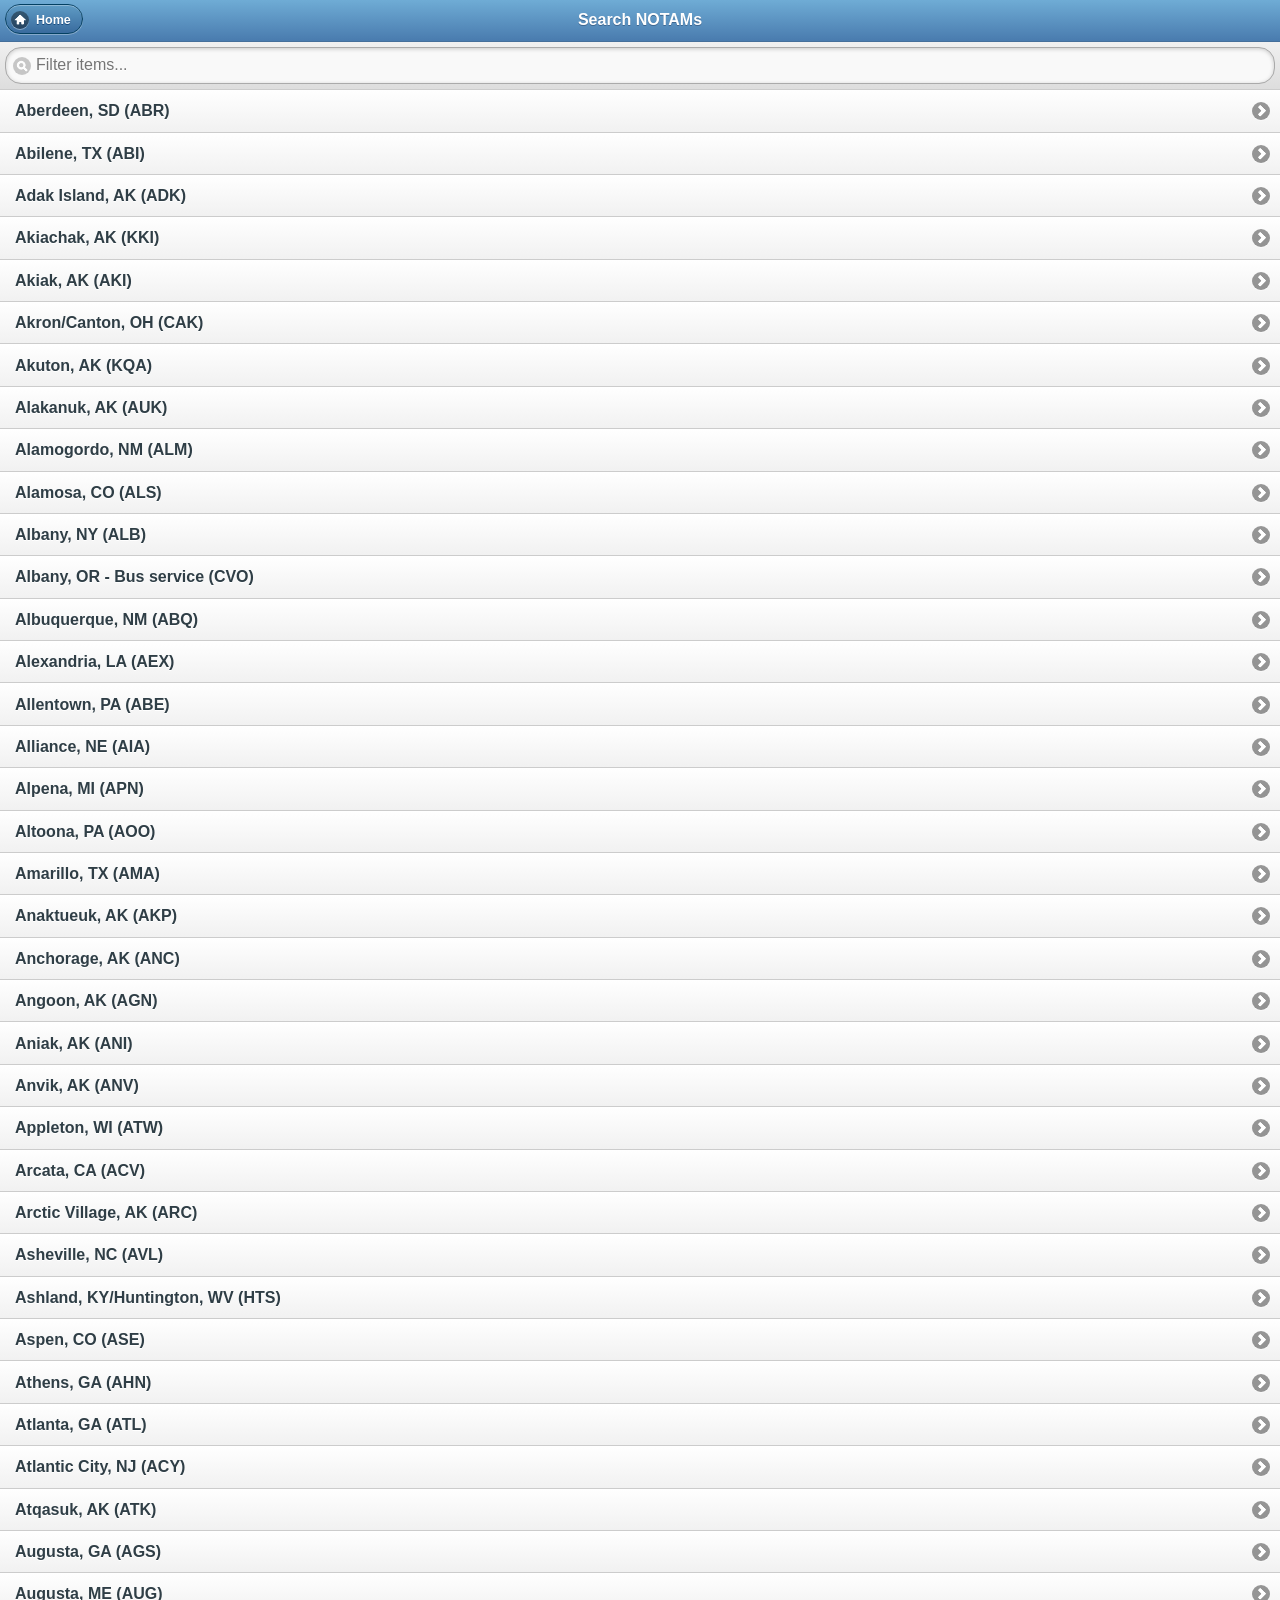
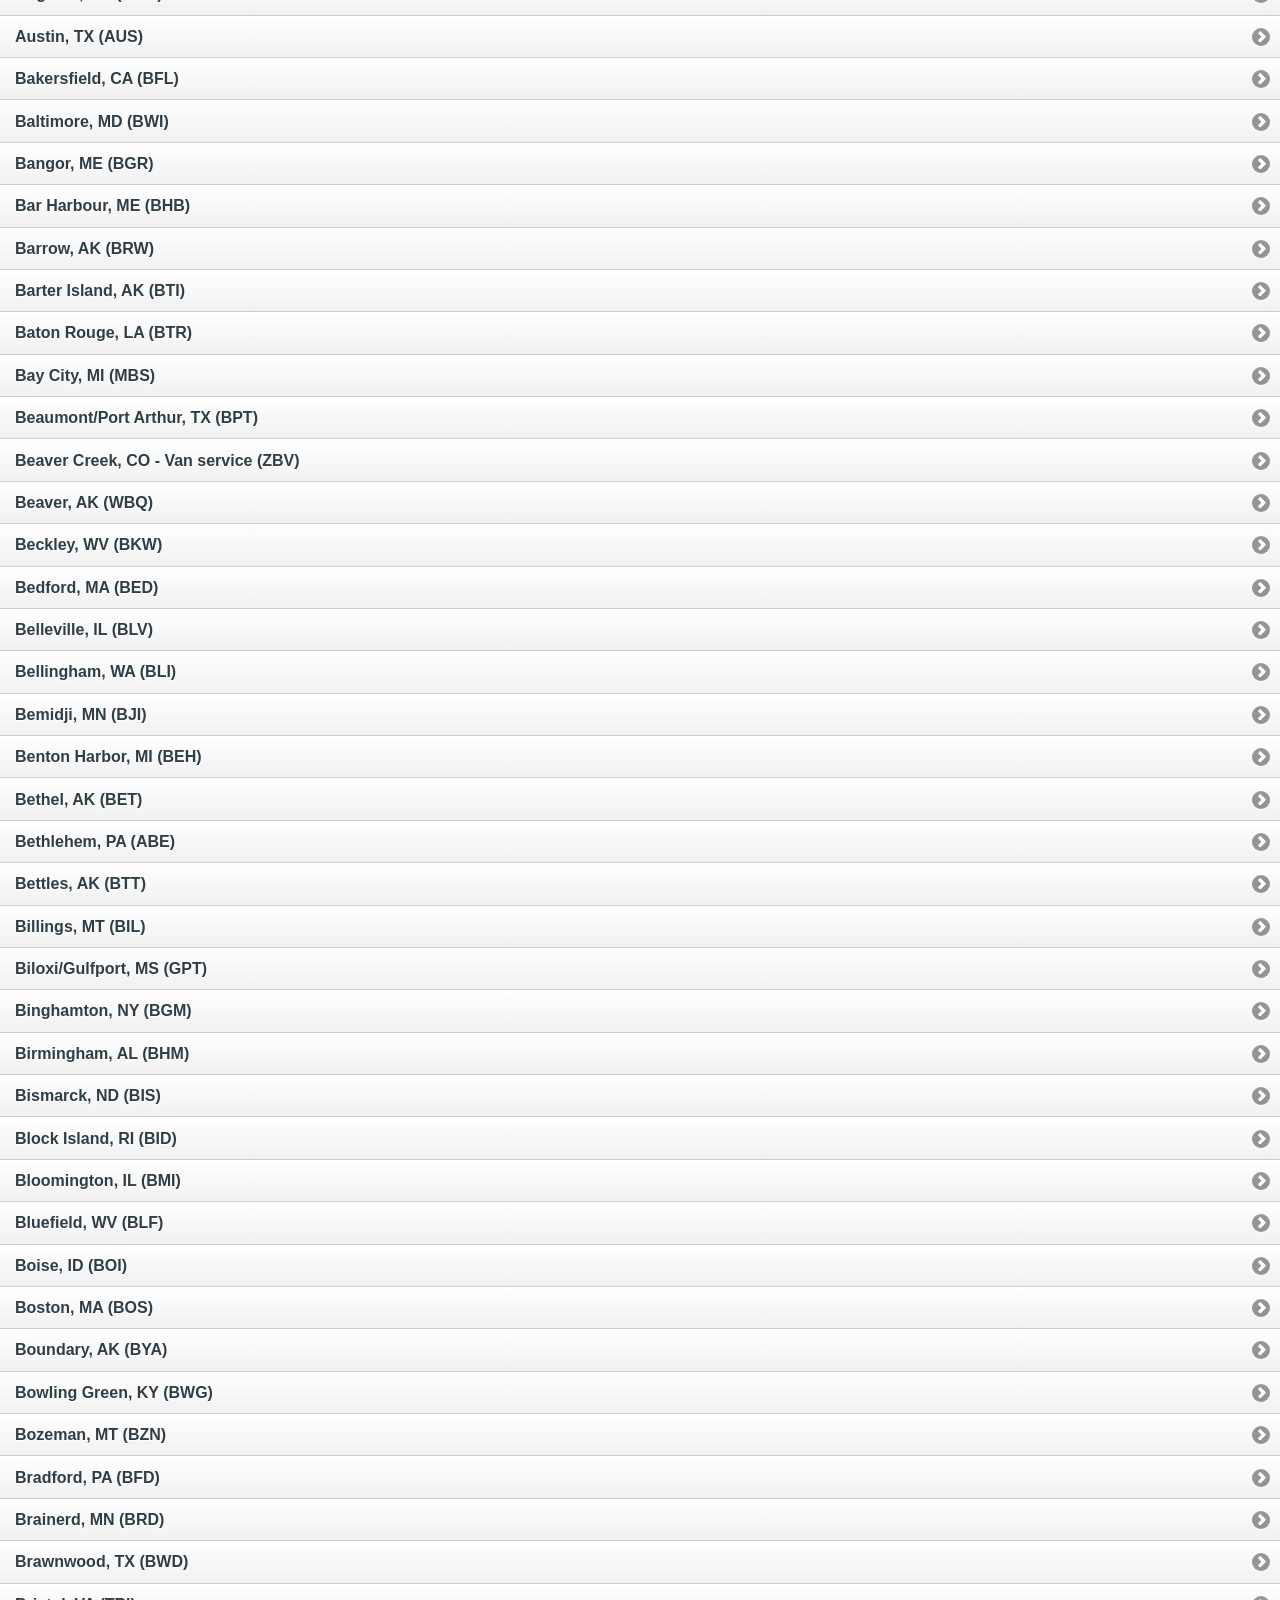
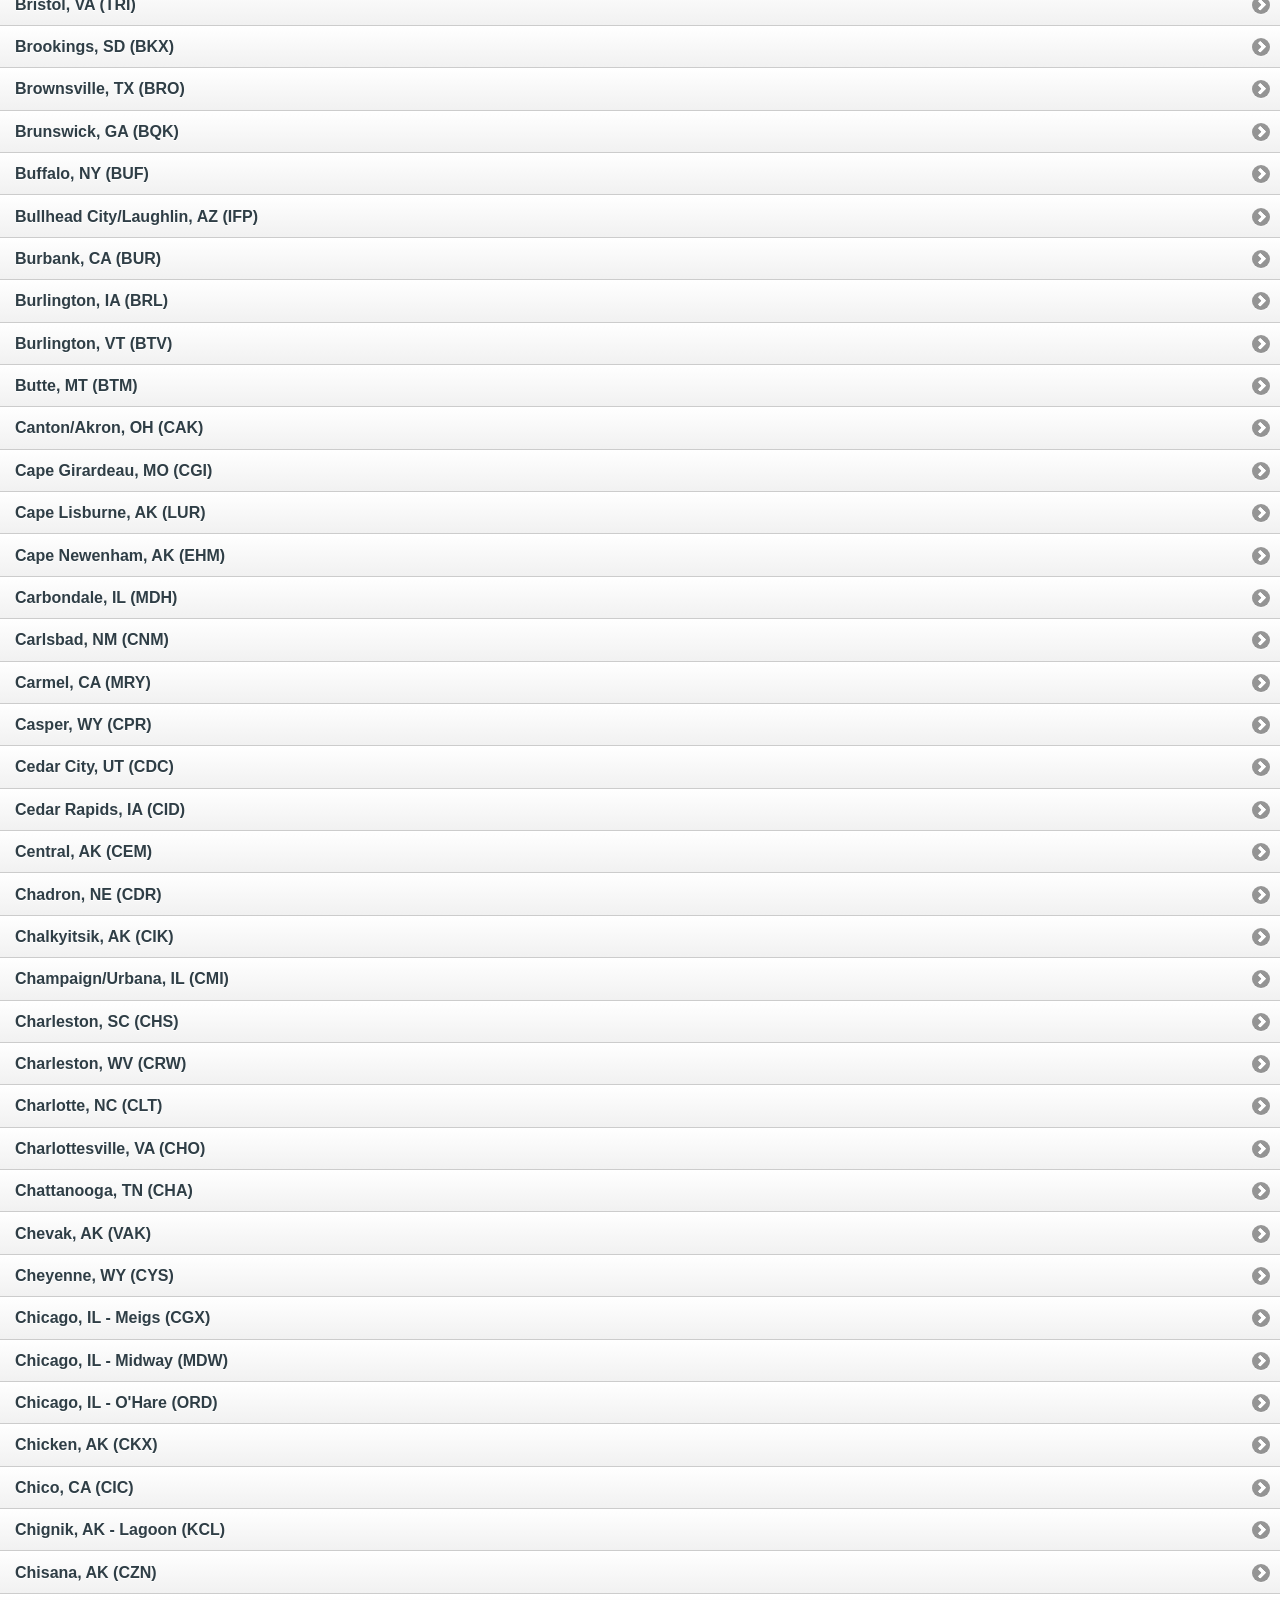
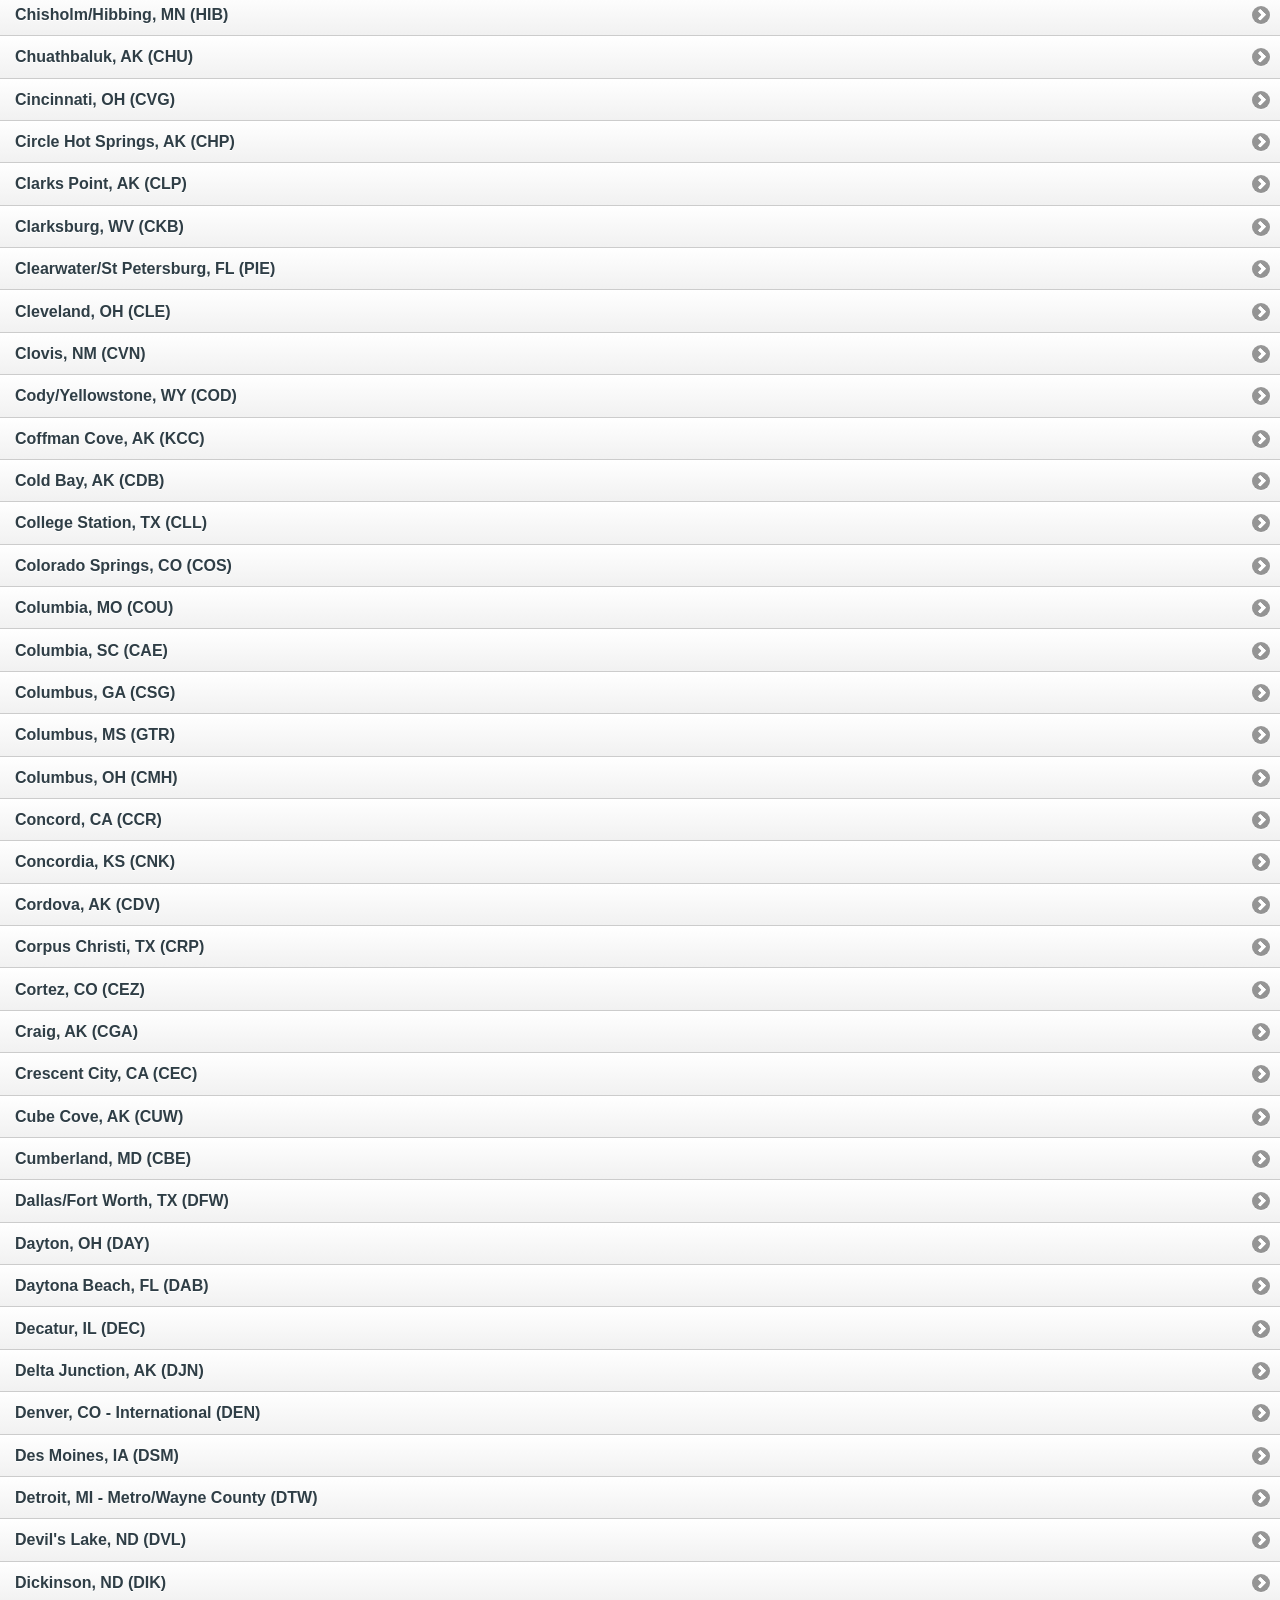
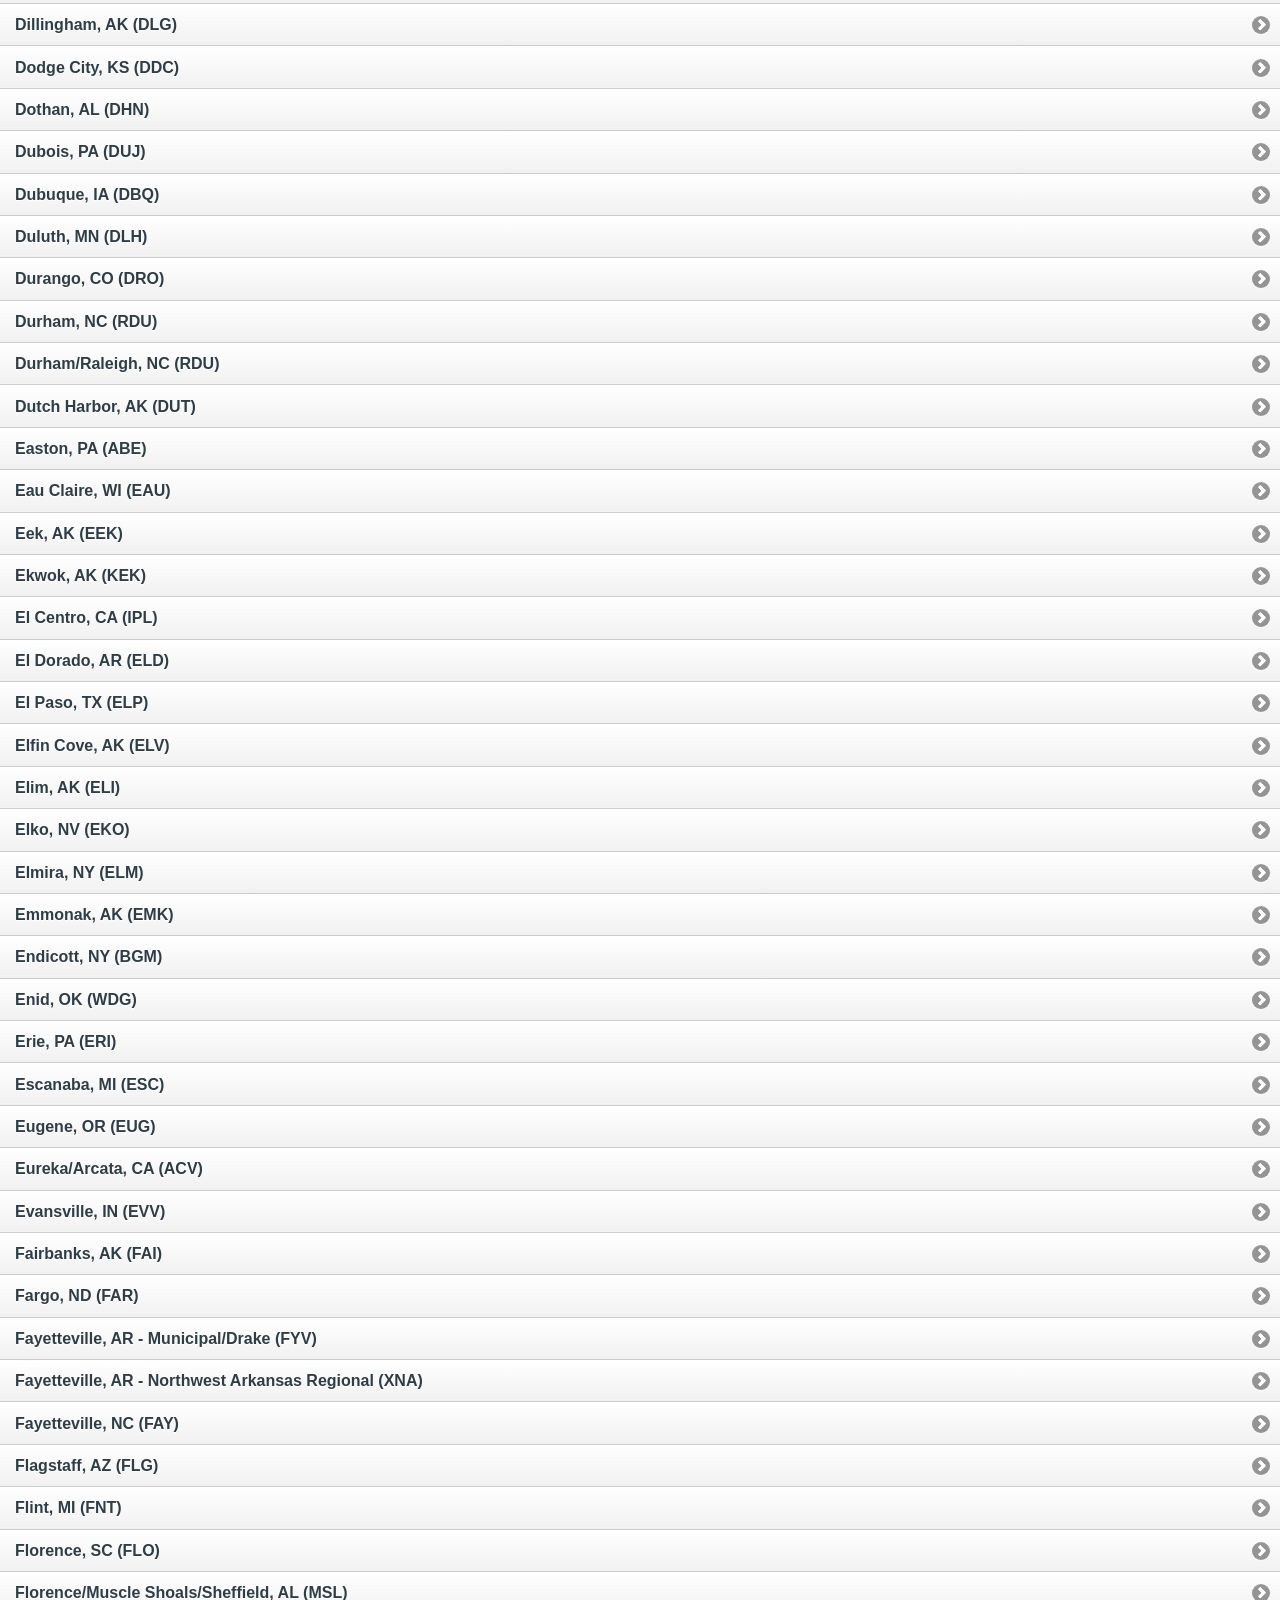
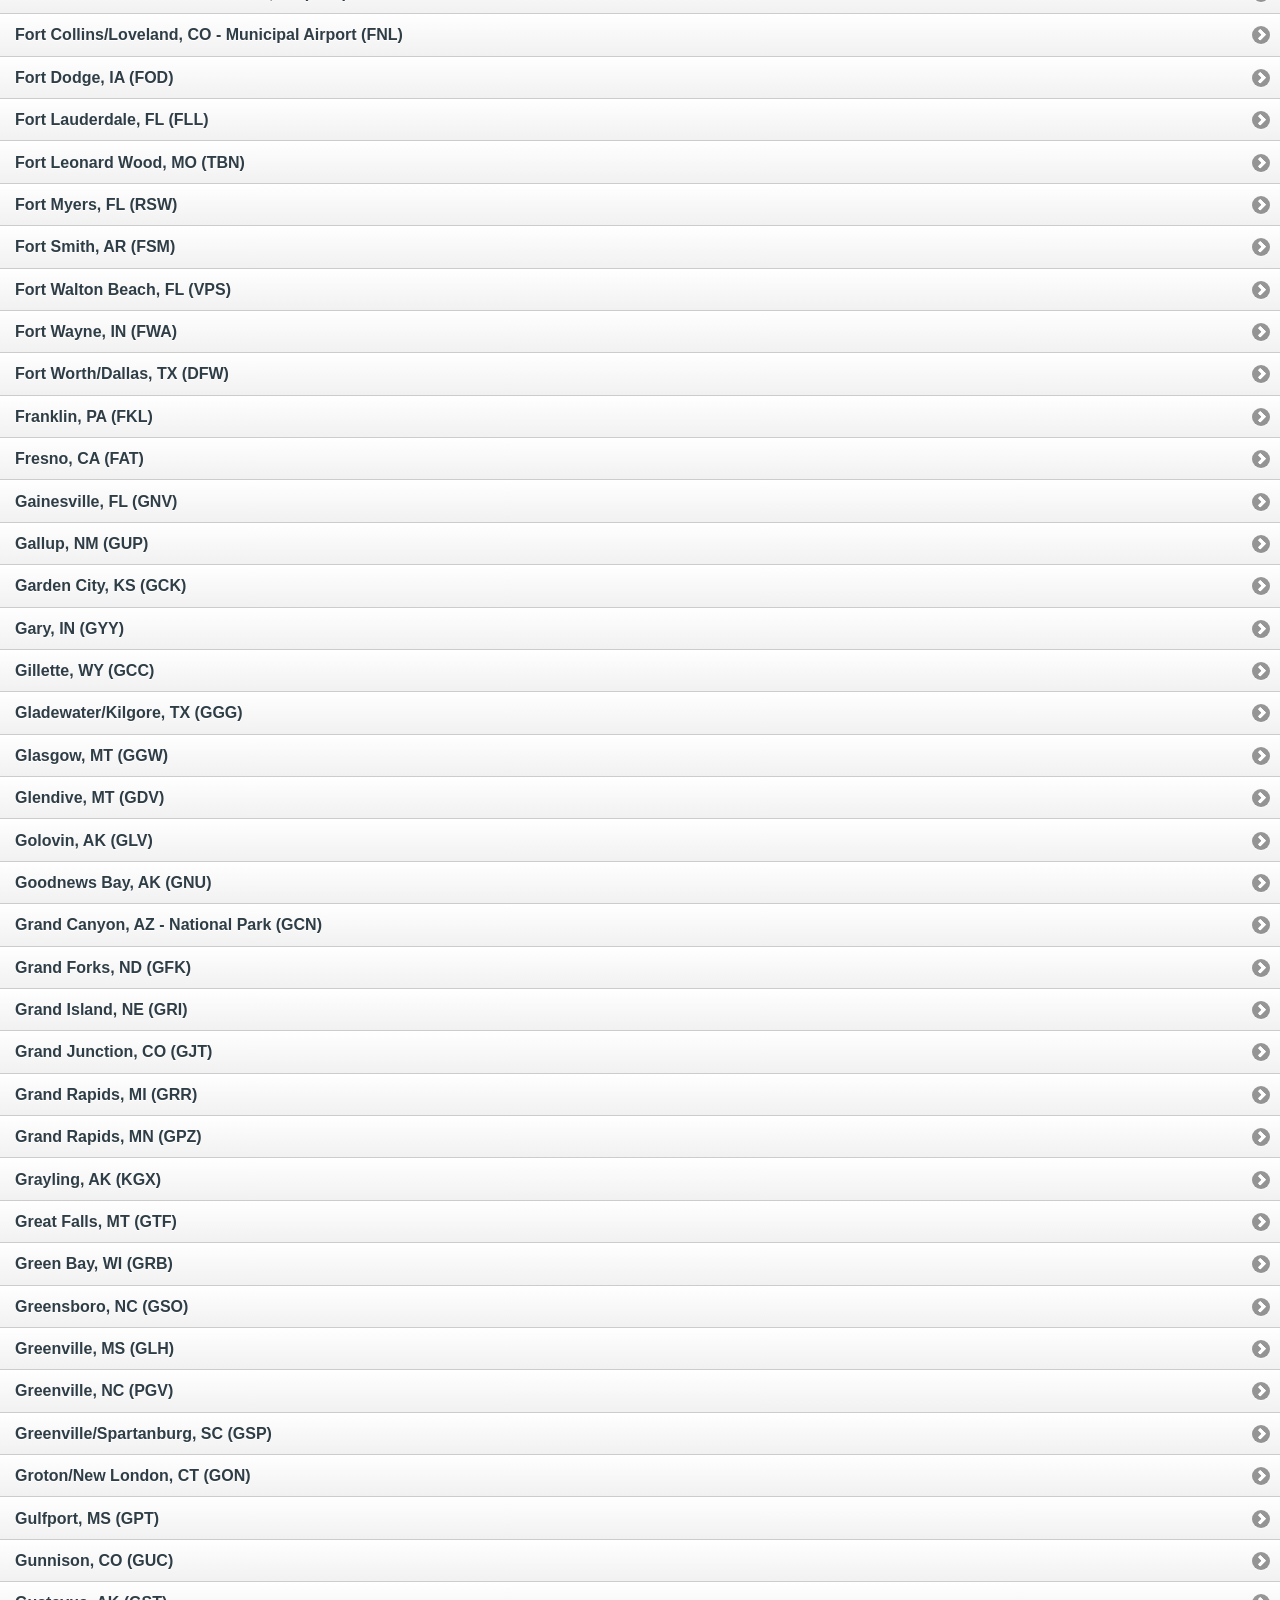
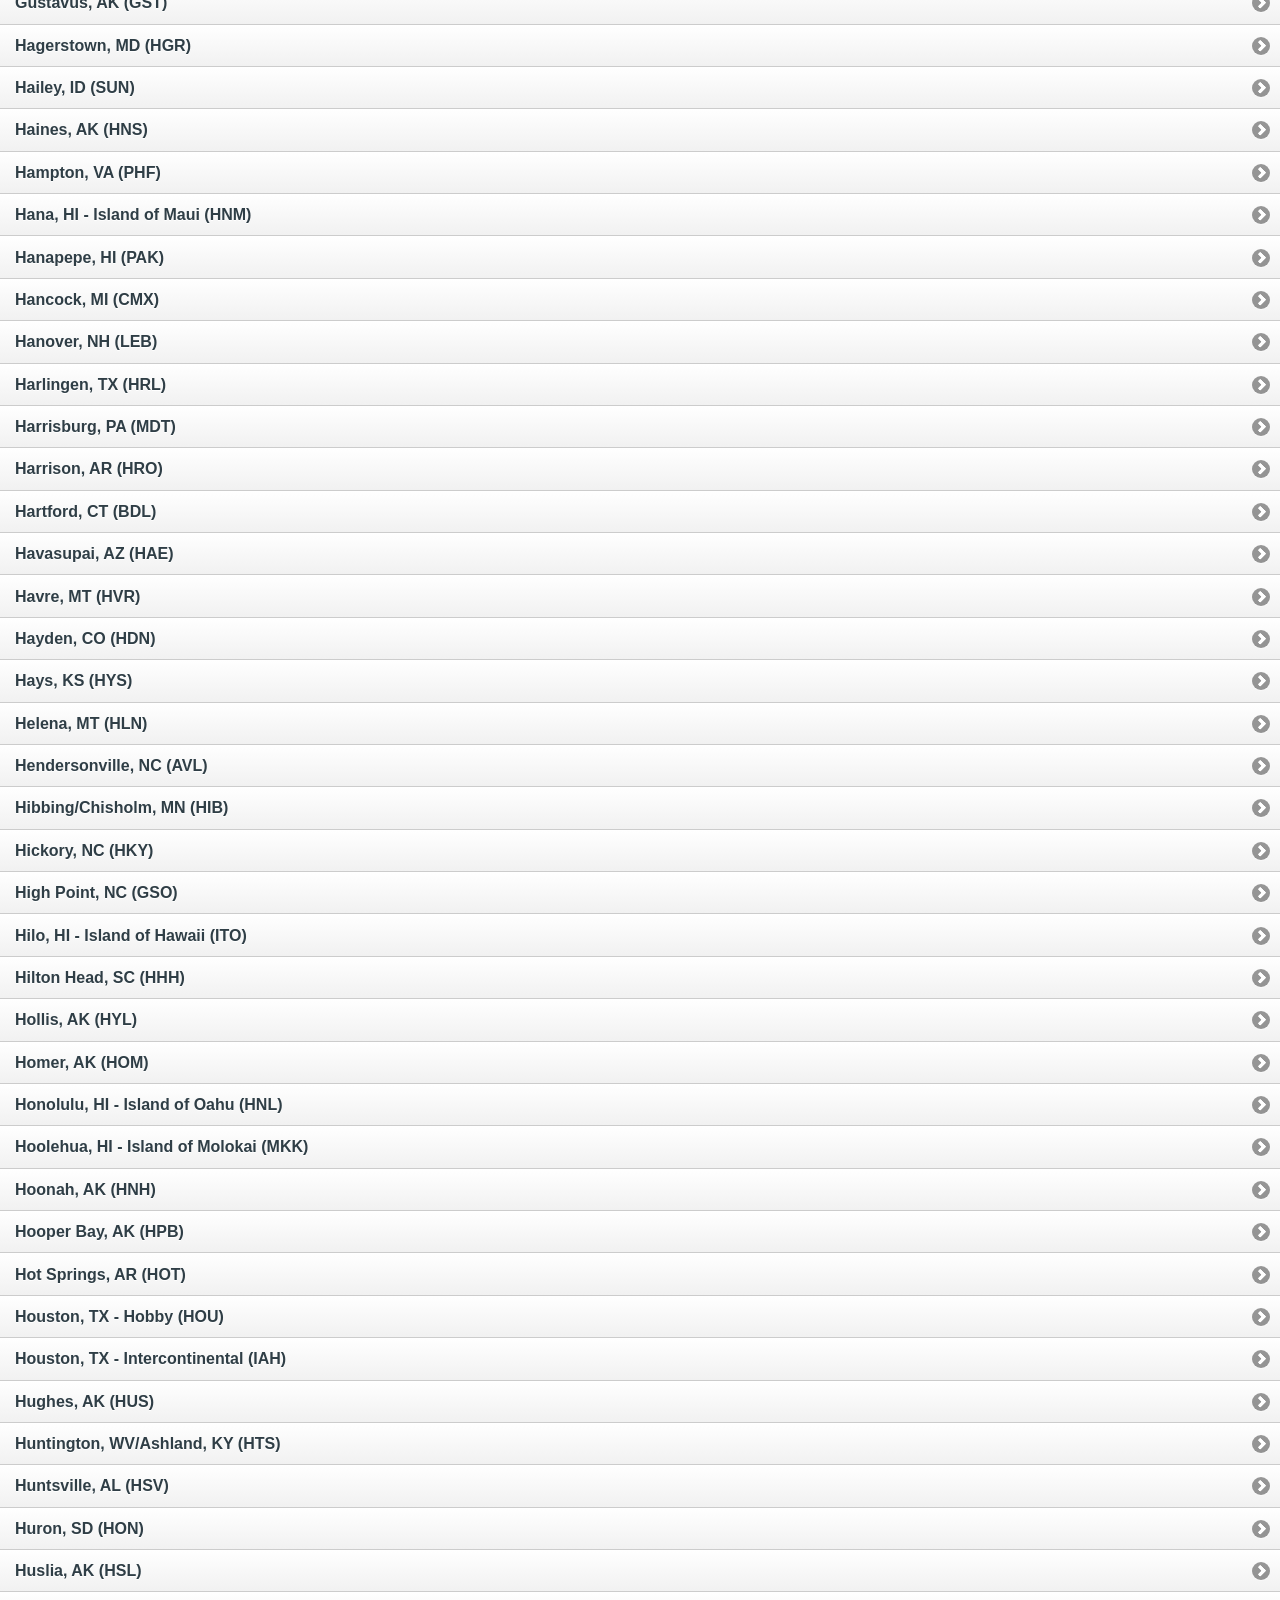
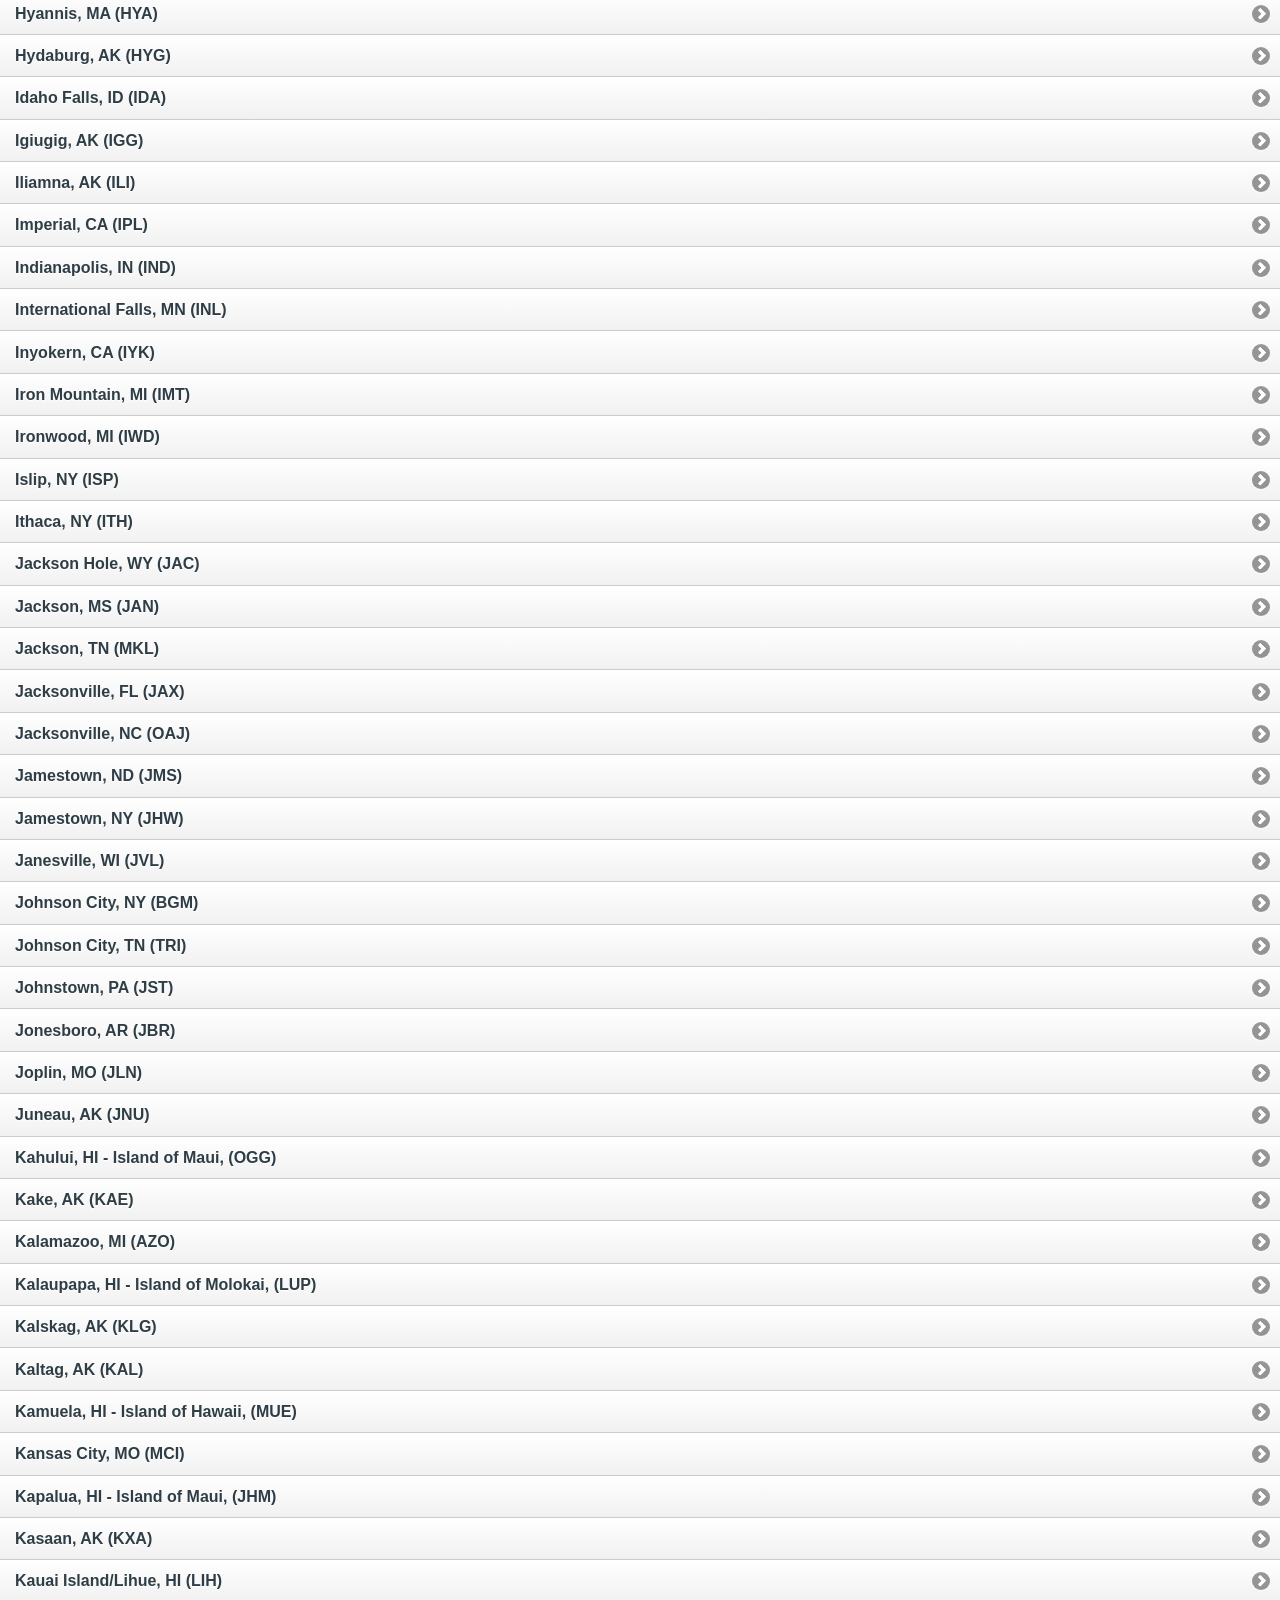
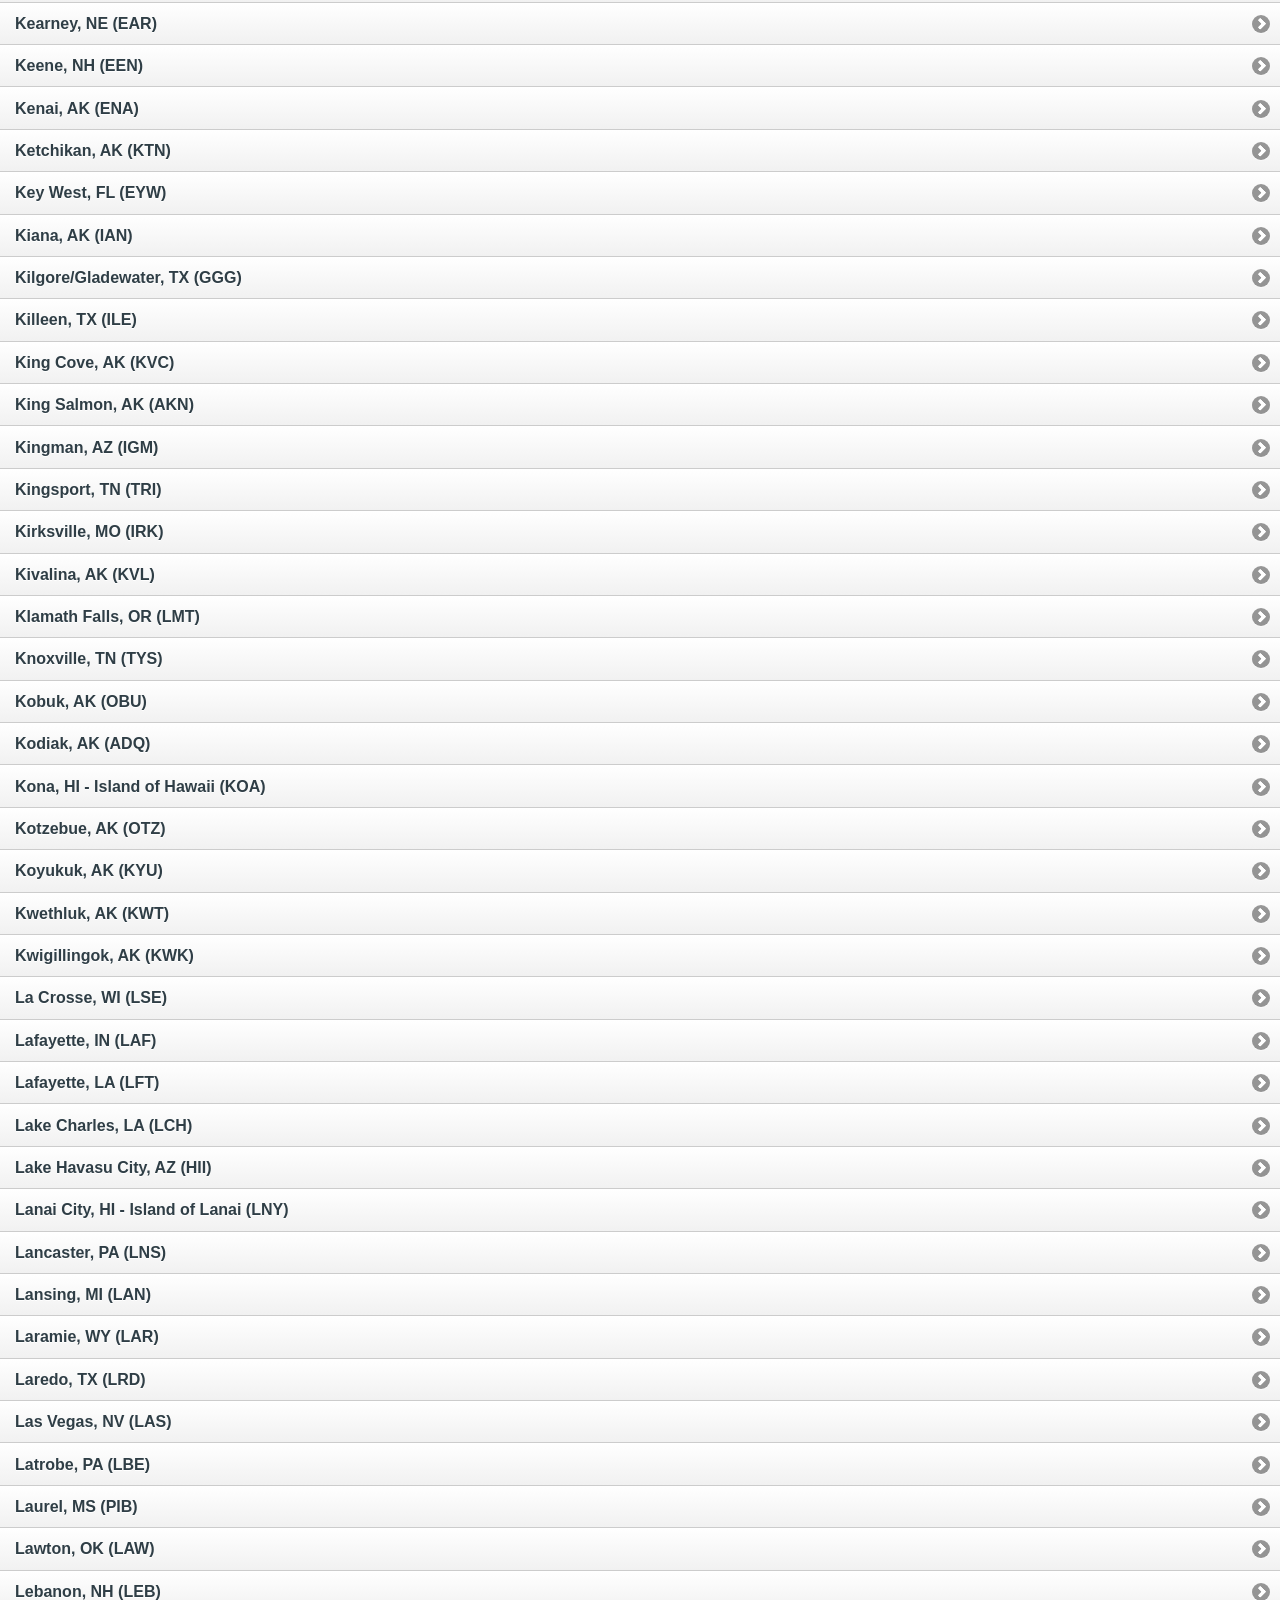
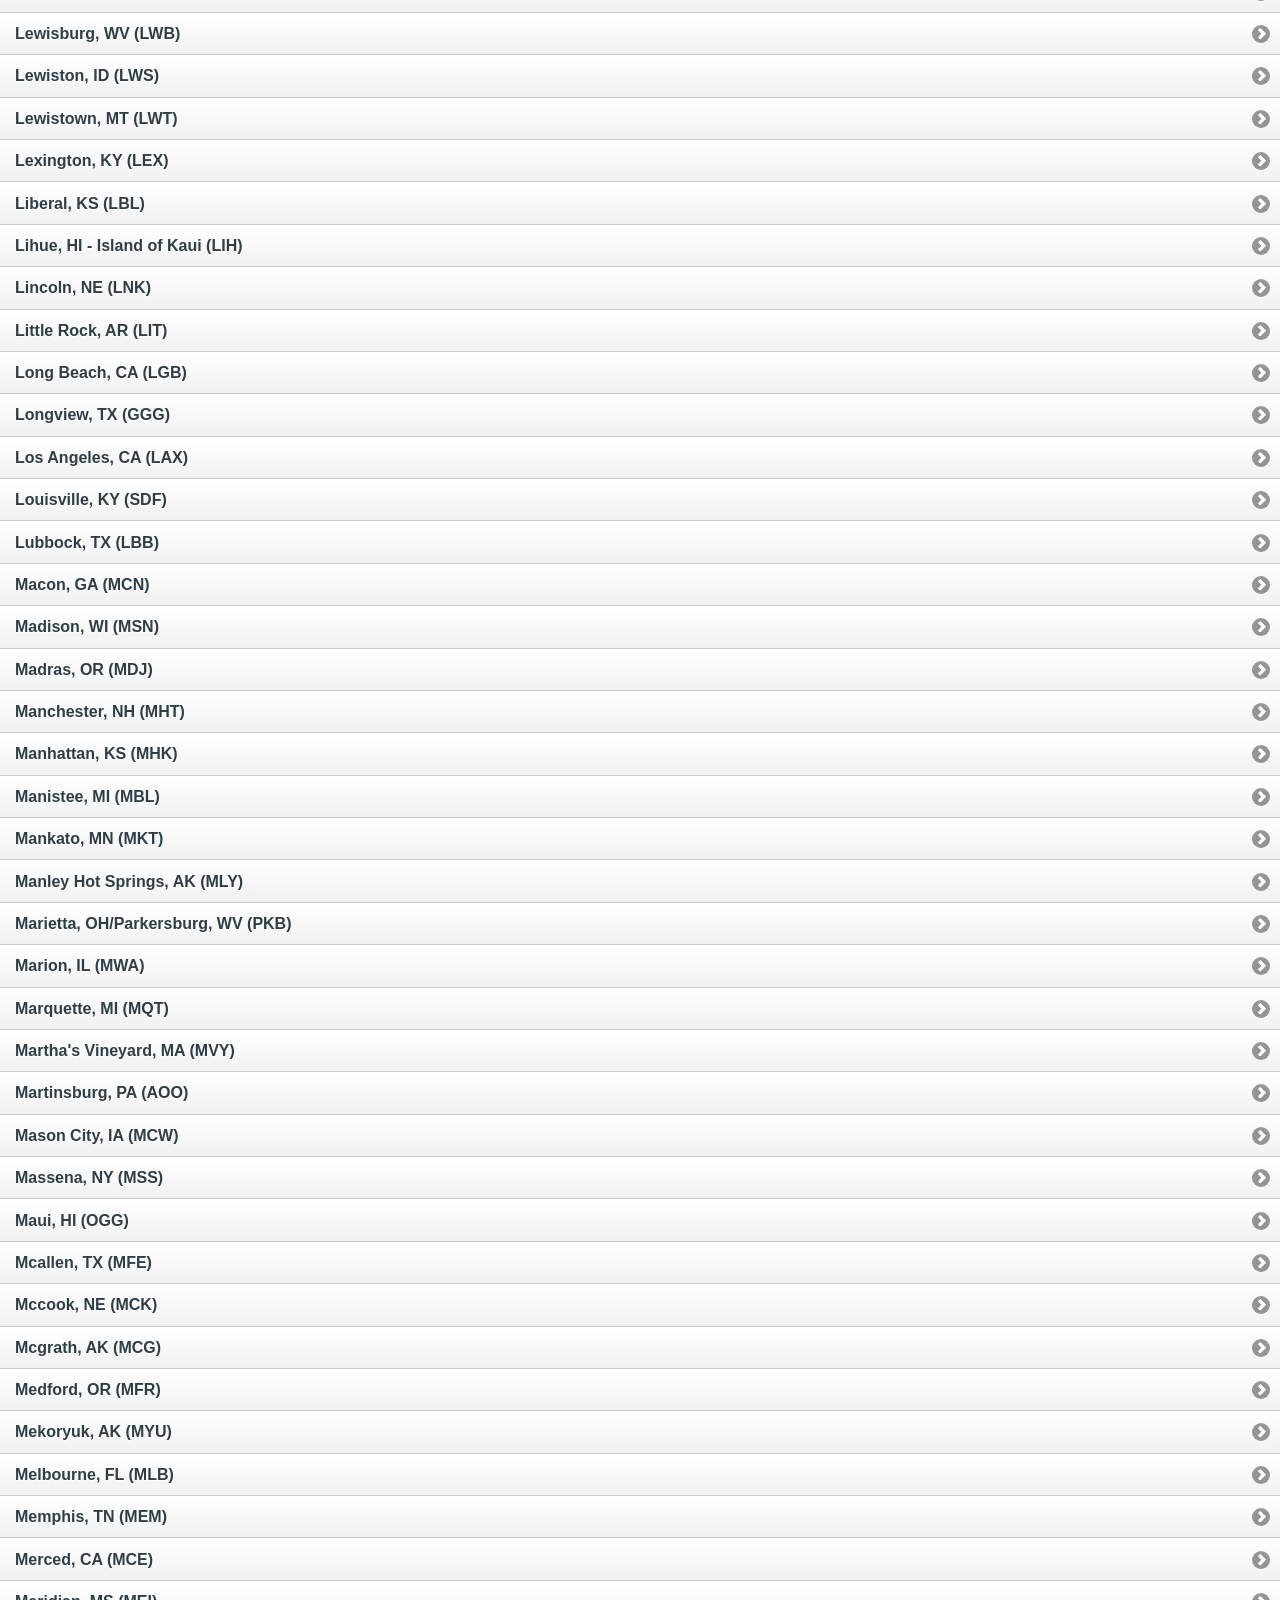
<file: www/searchnotams.html>
<!DOCTYPE html> 
<html>
  <head>
  <meta charset="utf-8">
  <meta name="viewport" content="width=device-width, initial-scale=1"> 
  <title>Search Notams</title> 
  <link rel="stylesheet"  href="css/jquery.mobile-1.3.2.min.css" />  
  <link rel="stylesheet"  href="css/jqm-f-theme.css" />  

  <script src="js/jquery-1.9.1.min.js"></script>
<!--  <script src="js/jqm-docs.js"></script> -->
  <script src="js/jquery.mobile-1.3.2.min.js"></script>
  <script src="js/color.js"></script>
  <script>
    function storeID(e)  {
      var id = e.id;
      window.localStorage.setItem('searchaircode', id);
    }

  </script>

</head> 
<body> 

  <div data-role="page" class="type-interior">

  <div id="header" data-role="header"  data-position="fixed">
    <a id="butto" href="index.html" data-icon="home" rel="external"> Home </a>
    <h1>Search NOTAMs</h1>
  </div>

  <div data-role="content">
      <ul data-role="listview" data-filter="true">
        <li><a id="ABR" onclick="storeID(this)" rel="external" href="viewnotams.html">Aberdeen, SD (ABR)</a></li>
        <li><a id="ABI" onclick="storeID(this)" rel="external" href="viewnotams.html">Abilene, TX (ABI)</a></li>
        <li><a id="ADK" onclick="storeID(this)" rel="external" href="viewnotams.html">Adak Island, AK (ADK)</a></li>
        <li><a id="KKI" onclick="storeID(this)" rel="external" href="viewnotams.html">Akiachak, AK (KKI)</a></li>
        <li><a id="AKI" onclick="storeID(this)" rel="external" href="viewnotams.html">Akiak, AK (AKI)</a></li>
        <li><a id="CAK" onclick="storeID(this)" rel="external" href="viewnotams.html">Akron/Canton, OH (CAK)</a></li>
        <li><a id="KQA" onclick="storeID(this)" rel="external" href="viewnotams.html">Akuton, AK (KQA)</a></li>
        <li><a id="AUK" onclick="storeID(this)" rel="external" href="viewnotams.html">Alakanuk, AK (AUK)</a></li>
        <li><a id="ALM" onclick="storeID(this)" rel="external" href="viewnotams.html">Alamogordo, NM (ALM)</a></li>
        <li><a id="ALS" onclick="storeID(this)" rel="external" href="viewnotams.html">Alamosa, CO (ALS)</a></li>
        <li><a id="ALB" onclick="storeID(this)" rel="external" href="viewnotams.html">Albany, NY (ALB)</a></li>
        <li><a id="CVO" onclick="storeID(this)" rel="external" href="viewnotams.html">Albany, OR - Bus service (CVO)</a></li>
        <li><a id="ABQ" onclick="storeID(this)" rel="external" href="viewnotams.html">Albuquerque, NM (ABQ)</a></li>
        <li><a id="AEX" onclick="storeID(this)" rel="external" href="viewnotams.html">Alexandria, LA (AEX)</a></li>
        <li><a id="ABE" onclick="storeID(this)" rel="external" href="viewnotams.html">Allentown, PA (ABE)</a></li>
        <li><a id="AIA" onclick="storeID(this)" rel="external" href="viewnotams.html">Alliance, NE (AIA)</a></li>
        <li><a id="APN" onclick="storeID(this)" rel="external" href="viewnotams.html">Alpena, MI (APN)</a></li>
        <li><a id="AOO" onclick="storeID(this)" rel="external" href="viewnotams.html">Altoona, PA (AOO)</a></li>
        <li><a id="AMA" onclick="storeID(this)" rel="external" href="viewnotams.html">Amarillo, TX (AMA)</a></li>
        <li><a id="AKP" onclick="storeID(this)" rel="external" href="viewnotams.html">Anaktueuk, AK (AKP)</a></li>
        <li><a id="ANC" onclick="storeID(this)" rel="external" href="viewnotams.html">Anchorage, AK (ANC)</a></li>
        <li><a id="AGN" onclick="storeID(this)" rel="external" href="viewnotams.html">Angoon, AK (AGN)</a></li>
        <li><a id="ANI" onclick="storeID(this)" rel="external" href="viewnotams.html">Aniak, AK (ANI)</a></li>
        <li><a id="ANV" onclick="storeID(this)" rel="external" href="viewnotams.html">Anvik, AK (ANV)</a></li>
        <li><a id="ATW" onclick="storeID(this)" rel="external" href="viewnotams.html">Appleton, WI (ATW)</a></li>
        <li><a id="ACV" onclick="storeID(this)" rel="external" href="viewnotams.html">Arcata, CA (ACV)</a></li>
        <li><a id="ARC" onclick="storeID(this)" rel="external" href="viewnotams.html">Arctic Village, AK (ARC)</a></li>
        <li><a id="AVL" onclick="storeID(this)" rel="external" href="viewnotams.html">Asheville, NC (AVL)</a></li>
        <li><a id="HTS" onclick="storeID(this)" rel="external" href="viewnotams.html">Ashland, KY/Huntington, WV (HTS)</a></li>
        <li><a id="ASE" onclick="storeID(this)" rel="external" href="viewnotams.html">Aspen, CO (ASE)</a></li>
        <li><a id="AHN" onclick="storeID(this)" rel="external" href="viewnotams.html">Athens, GA (AHN)</a></li>
        <li><a id="ATL" onclick="storeID(this)" rel="external" href="viewnotams.html">Atlanta, GA (ATL)</a></li>
        <li><a id="ACY" onclick="storeID(this)" rel="external" href="viewnotams.html">Atlantic City, NJ (ACY)</a></li>
        <li><a id="ATK" onclick="storeID(this)" rel="external" href="viewnotams.html">Atqasuk, AK (ATK)</a></li>
        <li><a id="AGS" onclick="storeID(this)" rel="external" href="viewnotams.html">Augusta, GA (AGS)</a></li>
        <li><a id="AUG" onclick="storeID(this)" rel="external" href="viewnotams.html">Augusta, ME (AUG)</a></li>
        <li><a id="AUS" onclick="storeID(this)" rel="external" href="viewnotams.html">Austin, TX (AUS)</a></li>
        <li><a id="BFL" onclick="storeID(this)" rel="external" href="viewnotams.html">Bakersfield, CA (BFL)</a></li>
        <li><a id="BWI" onclick="storeID(this)" rel="external" href="viewnotams.html">Baltimore, MD (BWI)</a></li>
        <li><a id="BGR" onclick="storeID(this)" rel="external" href="viewnotams.html">Bangor, ME (BGR)</a></li>
        <li><a id="BHB" onclick="storeID(this)" rel="external" href="viewnotams.html">Bar Harbour, ME (BHB)</a></li>
        <li><a id="BRW" onclick="storeID(this)" rel="external" href="viewnotams.html">Barrow, AK (BRW)</a></li>
        <li><a id="BTI" onclick="storeID(this)" rel="external" href="viewnotams.html">Barter Island, AK (BTI)</a></li>
        <li><a id="BTR" onclick="storeID(this)" rel="external" href="viewnotams.html">Baton Rouge, LA (BTR)</a></li>
        <li><a id="MBS" onclick="storeID(this)" rel="external" href="viewnotams.html">Bay City, MI (MBS)</a></li>
        <li><a id="BPT" onclick="storeID(this)" rel="external" href="viewnotams.html">Beaumont/Port Arthur, TX (BPT)</a></li>
        <li><a id="ZBV" onclick="storeID(this)" rel="external" href="viewnotams.html">Beaver Creek, CO - Van service (ZBV)</a></li>
        <li><a id="WBQ" onclick="storeID(this)" rel="external" href="viewnotams.html">Beaver, AK (WBQ)</a></li>
        <li><a id="BKW" onclick="storeID(this)" rel="external" href="viewnotams.html">Beckley, WV (BKW)</a></li>
        <li><a id="BED" onclick="storeID(this)" rel="external" href="viewnotams.html">Bedford, MA (BED)</a></li>
        <li><a id="BLV" onclick="storeID(this)" rel="external" href="viewnotams.html">Belleville, IL (BLV)</a></li>
        <li><a id="BLI" onclick="storeID(this)" rel="external" href="viewnotams.html">Bellingham, WA (BLI)</a></li>
        <li><a id="BJI" onclick="storeID(this)" rel="external" href="viewnotams.html">Bemidji, MN (BJI)</a></li>
        <li><a id="BEH" onclick="storeID(this)" rel="external" href="viewnotams.html">Benton Harbor, MI (BEH)</a></li>
        <li><a id="BET" onclick="storeID(this)" rel="external" href="viewnotams.html">Bethel, AK (BET)</a></li>
        <li><a id="ABE" onclick="storeID(this)" rel="external" href="viewnotams.html">Bethlehem, PA (ABE)</a></li>
        <li><a id="BTT" onclick="storeID(this)" rel="external" href="viewnotams.html">Bettles, AK (BTT)</a></li>
        <li><a id="BIL" onclick="storeID(this)" rel="external" href="viewnotams.html">Billings, MT (BIL)</a></li>
        <li><a id="GPT" onclick="storeID(this)" rel="external" href="viewnotams.html">Biloxi/Gulfport, MS (GPT)</a></li>
        <li><a id="BGM" onclick="storeID(this)" rel="external" href="viewnotams.html">Binghamton, NY (BGM)</a></li>
        <li><a id="BHM" onclick="storeID(this)" rel="external" href="viewnotams.html">Birmingham, AL (BHM)</a></li>
        <li><a id="BIS" onclick="storeID(this)" rel="external" href="viewnotams.html">Bismarck, ND (BIS)</a></li>
        <li><a id="BID" onclick="storeID(this)" rel="external" href="viewnotams.html">Block Island, RI (BID)</a></li>
        <li><a id="BMI" onclick="storeID(this)" rel="external" href="viewnotams.html">Bloomington, IL (BMI)</a></li>
        <li><a id="BLF" onclick="storeID(this)" rel="external" href="viewnotams.html">Bluefield, WV (BLF)</a></li>
        <li><a id="BOI" onclick="storeID(this)" rel="external" href="viewnotams.html">Boise, ID (BOI)</a></li>
        <li><a id="BOS" onclick="storeID(this)" rel="external" href="viewnotams.html">Boston, MA (BOS)</a></li>
        <li><a id="BYA" onclick="storeID(this)" rel="external" href="viewnotams.html">Boundary, AK (BYA)</a></li>
        <li><a id="BWG" onclick="storeID(this)" rel="external" href="viewnotams.html">Bowling Green, KY (BWG)</a></li>
        <li><a id="BZN" onclick="storeID(this)" rel="external" href="viewnotams.html">Bozeman, MT (BZN)</a></li>
        <li><a id="BFD" onclick="storeID(this)" rel="external" href="viewnotams.html">Bradford, PA (BFD)</a></li>
        <li><a id="BRD" onclick="storeID(this)" rel="external" href="viewnotams.html">Brainerd, MN (BRD)</a></li>
        <li><a id="BWD" onclick="storeID(this)" rel="external" href="viewnotams.html">Brawnwood, TX (BWD)</a></li>
        <li><a id="TRI" onclick="storeID(this)" rel="external" href="viewnotams.html">Bristol, VA (TRI)</a></li>
        <li><a id="BKX" onclick="storeID(this)" rel="external" href="viewnotams.html">Brookings, SD (BKX)</a></li>
        <li><a id="BRO" onclick="storeID(this)" rel="external" href="viewnotams.html">Brownsville, TX (BRO)</a></li>
        <li><a id="BQK" onclick="storeID(this)" rel="external" href="viewnotams.html">Brunswick, GA (BQK)</a></li>
        <li><a id="BUF" onclick="storeID(this)" rel="external" href="viewnotams.html">Buffalo, NY (BUF)</a></li>
        <li><a id="IFP" onclick="storeID(this)" rel="external" href="viewnotams.html">Bullhead City/Laughlin, AZ (IFP)</a></li>
        <li><a id="BUR" onclick="storeID(this)" rel="external" href="viewnotams.html">Burbank, CA (BUR)</a></li>
        <li><a id="BRL" onclick="storeID(this)" rel="external" href="viewnotams.html">Burlington, IA (BRL)</a></li>
        <li><a id="BTV" onclick="storeID(this)" rel="external" href="viewnotams.html">Burlington, VT (BTV)</a></li>
        <li><a id="BTM" onclick="storeID(this)" rel="external" href="viewnotams.html">Butte, MT (BTM)</a></li>
        <li><a id="CAK" onclick="storeID(this)" rel="external" href="viewnotams.html">Canton/Akron, OH (CAK)</a></li>
        <li><a id="CGI" onclick="storeID(this)" rel="external" href="viewnotams.html">Cape Girardeau, MO (CGI)</a></li>
        <li><a id="LUR" onclick="storeID(this)" rel="external" href="viewnotams.html">Cape Lisburne, AK (LUR)</a></li>
        <li><a id="EHM" onclick="storeID(this)" rel="external" href="viewnotams.html">Cape Newenham, AK (EHM)</a></li>
        <li><a id="MDH" onclick="storeID(this)" rel="external" href="viewnotams.html">Carbondale, IL (MDH)</a></li>
        <li><a id="CNM" onclick="storeID(this)" rel="external" href="viewnotams.html">Carlsbad, NM (CNM)</a></li>
        <li><a id="MRY" onclick="storeID(this)" rel="external" href="viewnotams.html">Carmel, CA (MRY)</a></li>
        <li><a id="CPR" onclick="storeID(this)" rel="external" href="viewnotams.html">Casper, WY (CPR)</a></li>
        <li><a id="CDC" onclick="storeID(this)" rel="external" href="viewnotams.html">Cedar City, UT (CDC)</a></li>
        <li><a id="CID" onclick="storeID(this)" rel="external" href="viewnotams.html">Cedar Rapids, IA (CID)</a></li>
        <li><a id="CEM" onclick="storeID(this)" rel="external" href="viewnotams.html">Central, AK (CEM)</a></li>
        <li><a id="CDR" onclick="storeID(this)" rel="external" href="viewnotams.html">Chadron, NE (CDR)</a></li>
        <li><a id="CIK" onclick="storeID(this)" rel="external" href="viewnotams.html">Chalkyitsik, AK (CIK)</a></li>
        <li><a id="CMI" onclick="storeID(this)" rel="external" href="viewnotams.html">Champaign/Urbana, IL (CMI)</a></li>
        <li><a id="CHS" onclick="storeID(this)" rel="external" href="viewnotams.html">Charleston, SC (CHS)</a></li>
        <li><a id="CRW" onclick="storeID(this)" rel="external" href="viewnotams.html">Charleston, WV (CRW)</a></li>
        <li><a id="CLT" onclick="storeID(this)" rel="external" href="viewnotams.html">Charlotte, NC (CLT)</a></li>
        <li><a id="CHO" onclick="storeID(this)" rel="external" href="viewnotams.html">Charlottesville, VA (CHO)</a></li>
        <li><a id="CHA" onclick="storeID(this)" rel="external" href="viewnotams.html">Chattanooga, TN (CHA)</a></li>
        <li><a id="VAK" onclick="storeID(this)" rel="external" href="viewnotams.html">Chevak, AK (VAK)</a></li>
        <li><a id="CYS" onclick="storeID(this)" rel="external" href="viewnotams.html">Cheyenne, WY (CYS)</a></li>
        <li><a id="CGX" onclick="storeID(this)" rel="external" href="viewnotams.html">Chicago, IL - Meigs (CGX)</a></li>
        <li><a id="MDW" onclick="storeID(this)" rel="external" href="viewnotams.html">Chicago, IL - Midway (MDW)</a></li>
        <li><a id="ORD" onclick="storeID(this)" rel="external" href="viewnotams.html">Chicago, IL - O'Hare (ORD)</a></li>
        <li><a id="CKX" onclick="storeID(this)" rel="external" href="viewnotams.html">Chicken, AK (CKX)</a></li>
        <li><a id="CIC" onclick="storeID(this)" rel="external" href="viewnotams.html">Chico, CA (CIC)</a></li>
        <li><a id="KCL" onclick="storeID(this)" rel="external" href="viewnotams.html">Chignik, AK - Lagoon (KCL)</a></li>
        <li><a id="CZN" onclick="storeID(this)" rel="external" href="viewnotams.html">Chisana, AK (CZN)</a></li>
        <li><a id="HIB" onclick="storeID(this)" rel="external" href="viewnotams.html">Chisholm/Hibbing, MN (HIB)</a></li>
        <li><a id="CHU" onclick="storeID(this)" rel="external" href="viewnotams.html">Chuathbaluk, AK (CHU)</a></li>
        <li><a id="CVG" onclick="storeID(this)" rel="external" href="viewnotams.html">Cincinnati, OH (CVG)</a></li>
        <li><a id="CHP" onclick="storeID(this)" rel="external" href="viewnotams.html">Circle Hot Springs, AK (CHP)</a></li>
        <li><a id="CLP" onclick="storeID(this)" rel="external" href="viewnotams.html">Clarks Point, AK (CLP)</a></li>
        <li><a id="CKB" onclick="storeID(this)" rel="external" href="viewnotams.html">Clarksburg, WV (CKB)</a></li>
        <li><a id="PIE" onclick="storeID(this)" rel="external" href="viewnotams.html">Clearwater/St Petersburg, FL (PIE)</a></li>
        <li><a id="CLE" onclick="storeID(this)" rel="external" href="viewnotams.html">Cleveland, OH (CLE)</a></li>
        <li><a id="CVN" onclick="storeID(this)" rel="external" href="viewnotams.html">Clovis, NM (CVN)</a></li>
        <li><a id="COD" onclick="storeID(this)" rel="external" href="viewnotams.html">Cody/Yellowstone, WY (COD)</a></li>
        <li><a id="KCC" onclick="storeID(this)" rel="external" href="viewnotams.html">Coffman Cove, AK (KCC)</a></li>
        <li><a id="CDB" onclick="storeID(this)" rel="external" href="viewnotams.html">Cold Bay, AK (CDB)</a></li>
        <li><a id="CLL" onclick="storeID(this)" rel="external" href="viewnotams.html">College Station, TX (CLL)</a></li>
        <li><a id="COS" onclick="storeID(this)" rel="external" href="viewnotams.html">Colorado Springs, CO (COS)</a></li>
        <li><a id="COU" onclick="storeID(this)" rel="external" href="viewnotams.html">Columbia, MO (COU)</a></li>
        <li><a id="CAE" onclick="storeID(this)" rel="external" href="viewnotams.html">Columbia, SC (CAE)</a></li>
        <li><a id="CSG" onclick="storeID(this)" rel="external" href="viewnotams.html">Columbus, GA (CSG)</a></li>
        <li><a id="GTR" onclick="storeID(this)" rel="external" href="viewnotams.html">Columbus, MS (GTR)</a></li>
        <li><a id="CMH" onclick="storeID(this)" rel="external" href="viewnotams.html">Columbus, OH (CMH)</a></li>
        <li><a id="CCR" onclick="storeID(this)" rel="external" href="viewnotams.html">Concord, CA (CCR)</a></li>
        <li><a id="CNK" onclick="storeID(this)" rel="external" href="viewnotams.html">Concordia, KS (CNK)</a></li>
        <li><a id="CDV" onclick="storeID(this)" rel="external" href="viewnotams.html">Cordova, AK (CDV)</a></li>
        <li><a id="CRP" onclick="storeID(this)" rel="external" href="viewnotams.html">Corpus Christi, TX (CRP)</a></li>
        <li><a id="CEZ" onclick="storeID(this)" rel="external" href="viewnotams.html">Cortez, CO (CEZ)</a></li>
        <li><a id="CGA" onclick="storeID(this)" rel="external" href="viewnotams.html">Craig, AK (CGA)</a></li>
        <li><a id="CEC" onclick="storeID(this)" rel="external" href="viewnotams.html">Crescent City, CA (CEC)</a></li>
        <li><a id="CUW" onclick="storeID(this)" rel="external" href="viewnotams.html">Cube Cove, AK (CUW)</a></li>
        <li><a id="CBE" onclick="storeID(this)" rel="external" href="viewnotams.html">Cumberland, MD (CBE)</a></li>
        <li><a id="DFW" onclick="storeID(this)" rel="external" href="viewnotams.html">Dallas/Fort Worth, TX (DFW)</a></li>
        <li><a id="DAY" onclick="storeID(this)" rel="external" href="viewnotams.html">Dayton, OH (DAY)</a></li>
        <li><a id="DAB" onclick="storeID(this)" rel="external" href="viewnotams.html">Daytona Beach, FL (DAB)</a></li>
        <li><a id="DEC" onclick="storeID(this)" rel="external" href="viewnotams.html">Decatur, IL (DEC)</a></li>
        <li><a id="DJN" onclick="storeID(this)" rel="external" href="viewnotams.html">Delta Junction, AK (DJN)</a></li>
        <li><a id="DEN" onclick="storeID(this)" rel="external" href="viewnotams.html">Denver, CO - International (DEN)</a></li>
        <li><a id="DSM" onclick="storeID(this)" rel="external" href="viewnotams.html">Des Moines, IA (DSM)</a></li>
        <li><a id="DTW" onclick="storeID(this)" rel="external" href="viewnotams.html">Detroit, MI - Metro/Wayne County (DTW)</a></li>
        <li><a id="DVL" onclick="storeID(this)" rel="external" href="viewnotams.html">Devil's Lake, ND (DVL)</a></li>
        <li><a id="DIK" onclick="storeID(this)" rel="external" href="viewnotams.html">Dickinson, ND (DIK)</a></li>
        <li><a id="DLG" onclick="storeID(this)" rel="external" href="viewnotams.html">Dillingham, AK (DLG)</a></li>
        <li><a id="DDC" onclick="storeID(this)" rel="external" href="viewnotams.html">Dodge City, KS (DDC)</a></li>
        <li><a id="DHN" onclick="storeID(this)" rel="external" href="viewnotams.html">Dothan, AL (DHN)</a></li>
        <li><a id="DUJ" onclick="storeID(this)" rel="external" href="viewnotams.html">Dubois, PA (DUJ)</a></li>
        <li><a id="DBQ" onclick="storeID(this)" rel="external" href="viewnotams.html">Dubuque, IA (DBQ)</a></li>
        <li><a id="DLH" onclick="storeID(this)" rel="external" href="viewnotams.html">Duluth, MN (DLH)</a></li>
        <li><a id="DRO" onclick="storeID(this)" rel="external" href="viewnotams.html">Durango, CO (DRO)</a></li>
        <li><a id="RDU" onclick="storeID(this)" rel="external" href="viewnotams.html">Durham, NC (RDU)</a></li>
        <li><a id="RDU" onclick="storeID(this)" rel="external" href="viewnotams.html">Durham/Raleigh, NC (RDU)</a></li>
        <li><a id="DUT" onclick="storeID(this)" rel="external" href="viewnotams.html">Dutch Harbor, AK (DUT)</a></li>
        <li><a id="ABE" onclick="storeID(this)" rel="external" href="viewnotams.html">Easton, PA (ABE)</a></li>
        <li><a id="EAU" onclick="storeID(this)" rel="external" href="viewnotams.html">Eau Claire, WI (EAU)</a></li>
        <li><a id="EEK" onclick="storeID(this)" rel="external" href="viewnotams.html">Eek, AK (EEK)</a></li>
        <li><a id="KEK" onclick="storeID(this)" rel="external" href="viewnotams.html">Ekwok, AK (KEK)</a></li>
        <li><a id="IPL" onclick="storeID(this)" rel="external" href="viewnotams.html">El Centro, CA (IPL)</a></li>
        <li><a id="ELD" onclick="storeID(this)" rel="external" href="viewnotams.html">El Dorado, AR (ELD)</a></li>
        <li><a id="ELP" onclick="storeID(this)" rel="external" href="viewnotams.html">El Paso, TX (ELP)</a></li>
        <li><a id="ELV" onclick="storeID(this)" rel="external" href="viewnotams.html">Elfin Cove, AK (ELV)</a></li>
        <li><a id="ELI" onclick="storeID(this)" rel="external" href="viewnotams.html">Elim, AK (ELI)</a></li>
        <li><a id="EKO" onclick="storeID(this)" rel="external" href="viewnotams.html">Elko, NV (EKO)</a></li>
        <li><a id="ELM" onclick="storeID(this)" rel="external" href="viewnotams.html">Elmira, NY (ELM)</a></li>
        <li><a id="EMK" onclick="storeID(this)" rel="external" href="viewnotams.html">Emmonak, AK (EMK)</a></li>
        <li><a id="BGM" onclick="storeID(this)" rel="external" href="viewnotams.html">Endicott, NY (BGM)</a></li>
        <li><a id="WDG" onclick="storeID(this)" rel="external" href="viewnotams.html">Enid, OK (WDG)</a></li>
        <li><a id="ERI" onclick="storeID(this)" rel="external" href="viewnotams.html">Erie, PA (ERI)</a></li>
        <li><a id="ESC" onclick="storeID(this)" rel="external" href="viewnotams.html">Escanaba, MI (ESC)</a></li>
        <li><a id="EUG" onclick="storeID(this)" rel="external" href="viewnotams.html">Eugene, OR (EUG)</a></li>
        <li><a id="ACV" onclick="storeID(this)" rel="external" href="viewnotams.html">Eureka/Arcata, CA (ACV)</a></li>
        <li><a id="EVV" onclick="storeID(this)" rel="external" href="viewnotams.html">Evansville, IN (EVV)</a></li>
        <li><a id="FAI" onclick="storeID(this)" rel="external" href="viewnotams.html">Fairbanks, AK (FAI)</a></li>
        <li><a id="FAR" onclick="storeID(this)" rel="external" href="viewnotams.html">Fargo, ND (FAR)</a></li>
        <li><a id="FYV" onclick="storeID(this)" rel="external" href="viewnotams.html">Fayetteville, AR - Municipal/Drake (FYV)</a></li>
        <li><a id="XNA" onclick="storeID(this)" rel="external" href="viewnotams.html">Fayetteville, AR - Northwest Arkansas Regional (XNA)</a></li>
        <li><a id="FAY" onclick="storeID(this)" rel="external" href="viewnotams.html">Fayetteville, NC (FAY)</a></li>
        <li><a id="FLG" onclick="storeID(this)" rel="external" href="viewnotams.html">Flagstaff, AZ (FLG)</a></li>
        <li><a id="FNT" onclick="storeID(this)" rel="external" href="viewnotams.html">Flint, MI (FNT)</a></li>
        <li><a id="FLO" onclick="storeID(this)" rel="external" href="viewnotams.html">Florence, SC (FLO)</a></li>
        <li><a id="MSL" onclick="storeID(this)" rel="external" href="viewnotams.html">Florence/Muscle Shoals/Sheffield, AL (MSL)</a></li>
        <li><a id="FNL" onclick="storeID(this)" rel="external" href="viewnotams.html">Fort Collins/Loveland, CO - Municipal Airport (FNL)</a></li>
        <li><a id="FOD" onclick="storeID(this)" rel="external" href="viewnotams.html">Fort Dodge, IA (FOD)</a></li>
        <li><a id="FLL" onclick="storeID(this)" rel="external" href="viewnotams.html">Fort Lauderdale, FL (FLL)</a></li>
        <li><a id="TBN" onclick="storeID(this)" rel="external" href="viewnotams.html">Fort Leonard Wood, MO (TBN)</a></li>
        <li><a id="RSW" onclick="storeID(this)" rel="external" href="viewnotams.html">Fort Myers, FL (RSW)</a></li>
        <li><a id="FSM" onclick="storeID(this)" rel="external" href="viewnotams.html">Fort Smith, AR (FSM)</a></li>
        <li><a id="VPS" onclick="storeID(this)" rel="external" href="viewnotams.html">Fort Walton Beach, FL (VPS)</a></li>
        <li><a id="FWA" onclick="storeID(this)" rel="external" href="viewnotams.html">Fort Wayne, IN (FWA)</a></li>
        <li><a id="DFW" onclick="storeID(this)" rel="external" href="viewnotams.html">Fort Worth/Dallas, TX (DFW)</a></li>
        <li><a id="FKL" onclick="storeID(this)" rel="external" href="viewnotams.html">Franklin, PA (FKL)</a></li>
        <li><a id="FAT" onclick="storeID(this)" rel="external" href="viewnotams.html">Fresno, CA (FAT)</a></li>
        <li><a id="GNV" onclick="storeID(this)" rel="external" href="viewnotams.html">Gainesville, FL (GNV)</a></li>
        <li><a id="GUP" onclick="storeID(this)" rel="external" href="viewnotams.html">Gallup, NM (GUP)</a></li>
        <li><a id="GCK" onclick="storeID(this)" rel="external" href="viewnotams.html">Garden City, KS (GCK)</a></li>
        <li><a id="GYY" onclick="storeID(this)" rel="external" href="viewnotams.html">Gary, IN (GYY)</a></li>
        <li><a id="GCC" onclick="storeID(this)" rel="external" href="viewnotams.html">Gillette, WY (GCC)</a></li>
        <li><a id="GGG" onclick="storeID(this)" rel="external" href="viewnotams.html">Gladewater/Kilgore, TX (GGG)</a></li>
        <li><a id="GGW" onclick="storeID(this)" rel="external" href="viewnotams.html">Glasgow, MT (GGW)</a></li>
        <li><a id="GDV" onclick="storeID(this)" rel="external" href="viewnotams.html">Glendive, MT (GDV)</a></li>
        <li><a id="GLV" onclick="storeID(this)" rel="external" href="viewnotams.html">Golovin, AK (GLV)</a></li>
        <li><a id="GNU" onclick="storeID(this)" rel="external" href="viewnotams.html">Goodnews Bay, AK (GNU)</a></li>
        <li><a id="GCN" onclick="storeID(this)" rel="external" href="viewnotams.html">Grand Canyon, AZ - National Park (GCN)</a></li>
        <li><a id="GFK" onclick="storeID(this)" rel="external" href="viewnotams.html">Grand Forks, ND (GFK)</a></li>
        <li><a id="GRI" onclick="storeID(this)" rel="external" href="viewnotams.html">Grand Island, NE (GRI)</a></li>
        <li><a id="GJT" onclick="storeID(this)" rel="external" href="viewnotams.html">Grand Junction, CO (GJT)</a></li>
        <li><a id="GRR" onclick="storeID(this)" rel="external" href="viewnotams.html">Grand Rapids, MI (GRR)</a></li>
        <li><a id="GPZ" onclick="storeID(this)" rel="external" href="viewnotams.html">Grand Rapids, MN (GPZ)</a></li>
        <li><a id="KGX" onclick="storeID(this)" rel="external" href="viewnotams.html">Grayling, AK (KGX)</a></li>
        <li><a id="GTF" onclick="storeID(this)" rel="external" href="viewnotams.html">Great Falls, MT (GTF)</a></li>
        <li><a id="GRB" onclick="storeID(this)" rel="external" href="viewnotams.html">Green Bay, WI (GRB)</a></li>
        <li><a id="GSO" onclick="storeID(this)" rel="external" href="viewnotams.html">Greensboro, NC (GSO)</a></li>
        <li><a id="GLH" onclick="storeID(this)" rel="external" href="viewnotams.html">Greenville, MS (GLH)</a></li>
        <li><a id="PGV" onclick="storeID(this)" rel="external" href="viewnotams.html">Greenville, NC (PGV)</a></li>
        <li><a id="GSP" onclick="storeID(this)" rel="external" href="viewnotams.html">Greenville/Spartanburg, SC (GSP)</a></li>
        <li><a id="GON" onclick="storeID(this)" rel="external" href="viewnotams.html">Groton/New London, CT (GON)</a></li>
        <li><a id="GPT" onclick="storeID(this)" rel="external" href="viewnotams.html">Gulfport, MS (GPT)</a></li>
        <li><a id="GUC" onclick="storeID(this)" rel="external" href="viewnotams.html">Gunnison, CO (GUC)</a></li>
        <li><a id="GST" onclick="storeID(this)" rel="external" href="viewnotams.html">Gustavus, AK (GST)</a></li>
        <li><a id="HGR" onclick="storeID(this)" rel="external" href="viewnotams.html">Hagerstown, MD (HGR)</a></li>
        <li><a id="SUN" onclick="storeID(this)" rel="external" href="viewnotams.html">Hailey, ID (SUN)</a></li>
        <li><a id="HNS" onclick="storeID(this)" rel="external" href="viewnotams.html">Haines, AK (HNS)</a></li>
        <li><a id="PHF" onclick="storeID(this)" rel="external" href="viewnotams.html">Hampton, VA (PHF)</a></li>
        <li><a id="HNM" onclick="storeID(this)" rel="external" href="viewnotams.html">Hana, HI - Island of Maui (HNM)</a></li>
        <li><a id="PAK" onclick="storeID(this)" rel="external" href="viewnotams.html">Hanapepe, HI (PAK)</a></li>
        <li><a id="CMX" onclick="storeID(this)" rel="external" href="viewnotams.html">Hancock, MI (CMX)</a></li>
        <li><a id="LEB" onclick="storeID(this)" rel="external" href="viewnotams.html">Hanover, NH (LEB)</a></li>
        <li><a id="HRL" onclick="storeID(this)" rel="external" href="viewnotams.html">Harlingen, TX (HRL)</a></li>
        <li><a id="MDT" onclick="storeID(this)" rel="external" href="viewnotams.html">Harrisburg, PA (MDT)</a></li>
        <li><a id="HRO" onclick="storeID(this)" rel="external" href="viewnotams.html">Harrison, AR (HRO)</a></li>
        <li><a id="BDL" onclick="storeID(this)" rel="external" href="viewnotams.html">Hartford, CT (BDL)</a></li>
        <li><a id="HAE" onclick="storeID(this)" rel="external" href="viewnotams.html">Havasupai, AZ (HAE)</a></li>
        <li><a id="HVR" onclick="storeID(this)" rel="external" href="viewnotams.html">Havre, MT (HVR)</a></li>
        <li><a id="HDN" onclick="storeID(this)" rel="external" href="viewnotams.html">Hayden, CO (HDN)</a></li>
        <li><a id="HYS" onclick="storeID(this)" rel="external" href="viewnotams.html">Hays, KS (HYS)</a></li>
        <li><a id="HLN" onclick="storeID(this)" rel="external" href="viewnotams.html">Helena, MT (HLN)</a></li>
        <li><a id="AVL" onclick="storeID(this)" rel="external" href="viewnotams.html">Hendersonville, NC (AVL)</a></li>
        <li><a id="HIB" onclick="storeID(this)" rel="external" href="viewnotams.html">Hibbing/Chisholm, MN (HIB)</a></li>
        <li><a id="HKY" onclick="storeID(this)" rel="external" href="viewnotams.html">Hickory, NC (HKY)</a></li>
        <li><a id="GSO" onclick="storeID(this)" rel="external" href="viewnotams.html">High Point, NC (GSO)</a></li>
        <li><a id="ITO" onclick="storeID(this)" rel="external" href="viewnotams.html">Hilo, HI - Island of Hawaii (ITO)</a></li>
        <li><a id="HHH" onclick="storeID(this)" rel="external" href="viewnotams.html">Hilton Head, SC (HHH)</a></li>
        <li><a id="HYL" onclick="storeID(this)" rel="external" href="viewnotams.html">Hollis, AK (HYL)</a></li>
        <li><a id="HOM" onclick="storeID(this)" rel="external" href="viewnotams.html">Homer, AK (HOM)</a></li>
        <li><a id="HNL" onclick="storeID(this)" rel="external" href="viewnotams.html">Honolulu, HI - Island of Oahu (HNL)</a></li>
        <li><a id="MKK" onclick="storeID(this)" rel="external" href="viewnotams.html">Hoolehua, HI - Island of Molokai (MKK)</a></li>
        <li><a id="HNH" onclick="storeID(this)" rel="external" href="viewnotams.html">Hoonah, AK (HNH)</a></li>
        <li><a id="HPB" onclick="storeID(this)" rel="external" href="viewnotams.html">Hooper Bay, AK (HPB)</a></li>
        <li><a id="HOT" onclick="storeID(this)" rel="external" href="viewnotams.html">Hot Springs, AR (HOT)</a></li>
        <li><a id="HOU" onclick="storeID(this)" rel="external" href="viewnotams.html">Houston, TX - Hobby (HOU)</a></li>
        <li><a id="IAH" onclick="storeID(this)" rel="external" href="viewnotams.html">Houston, TX - Intercontinental (IAH)</a></li>
        <li><a id="HUS" onclick="storeID(this)" rel="external" href="viewnotams.html">Hughes, AK (HUS)</a></li>
        <li><a id="HTS" onclick="storeID(this)" rel="external" href="viewnotams.html">Huntington, WV/Ashland, KY (HTS)</a></li>
        <li><a id="HSV" onclick="storeID(this)" rel="external" href="viewnotams.html">Huntsville, AL (HSV)</a></li>
        <li><a id="HON" onclick="storeID(this)" rel="external" href="viewnotams.html">Huron, SD (HON)</a></li>
        <li><a id="HSL" onclick="storeID(this)" rel="external" href="viewnotams.html">Huslia, AK (HSL)</a></li>
        <li><a id="HYA" onclick="storeID(this)" rel="external" href="viewnotams.html">Hyannis, MA (HYA)</a></li>
        <li><a id="HYG" onclick="storeID(this)" rel="external" href="viewnotams.html">Hydaburg, AK (HYG)</a></li>
        <li><a id="IDA" onclick="storeID(this)" rel="external" href="viewnotams.html">Idaho Falls, ID (IDA)</a></li>
        <li><a id="IGG" onclick="storeID(this)" rel="external" href="viewnotams.html">Igiugig, AK (IGG)</a></li>
        <li><a id="ILI" onclick="storeID(this)" rel="external" href="viewnotams.html">Iliamna, AK (ILI)</a></li>
        <li><a id="IPL" onclick="storeID(this)" rel="external" href="viewnotams.html">Imperial, CA (IPL)</a></li>
        <li><a id="IND" onclick="storeID(this)" rel="external" href="viewnotams.html">Indianapolis, IN (IND)</a></li>
        <li><a id="INL" onclick="storeID(this)" rel="external" href="viewnotams.html">International Falls, MN (INL)</a></li>
        <li><a id="IYK" onclick="storeID(this)" rel="external" href="viewnotams.html">Inyokern, CA (IYK)</a></li>
        <li><a id="IMT" onclick="storeID(this)" rel="external" href="viewnotams.html">Iron Mountain, MI (IMT)</a></li>
        <li><a id="IWD" onclick="storeID(this)" rel="external" href="viewnotams.html">Ironwood, MI (IWD)</a></li>
        <li><a id="ISP" onclick="storeID(this)" rel="external" href="viewnotams.html">Islip, NY (ISP)</a></li>
        <li><a id="ITH" onclick="storeID(this)" rel="external" href="viewnotams.html">Ithaca, NY (ITH)</a></li>
        <li><a id="JAC" onclick="storeID(this)" rel="external" href="viewnotams.html">Jackson Hole, WY (JAC)</a></li>
        <li><a id="JAN" onclick="storeID(this)" rel="external" href="viewnotams.html">Jackson, MS (JAN)</a></li>
        <li><a id="MKL" onclick="storeID(this)" rel="external" href="viewnotams.html">Jackson, TN (MKL)</a></li>
        <li><a id="JAX" onclick="storeID(this)" rel="external" href="viewnotams.html">Jacksonville, FL (JAX)</a></li>
        <li><a id="OAJ" onclick="storeID(this)" rel="external" href="viewnotams.html">Jacksonville, NC (OAJ)</a></li>
        <li><a id="JMS" onclick="storeID(this)" rel="external" href="viewnotams.html">Jamestown, ND (JMS)</a></li>
        <li><a id="JHW" onclick="storeID(this)" rel="external" href="viewnotams.html">Jamestown, NY (JHW)</a></li>
        <li><a id="JVL" onclick="storeID(this)" rel="external" href="viewnotams.html">Janesville, WI (JVL)</a></li>
        <li><a id="BGM" onclick="storeID(this)" rel="external" href="viewnotams.html">Johnson City, NY (BGM)</a></li>
        <li><a id="TRI" onclick="storeID(this)" rel="external" href="viewnotams.html">Johnson City, TN (TRI)</a></li>
        <li><a id="JST" onclick="storeID(this)" rel="external" href="viewnotams.html">Johnstown, PA (JST)</a></li>
        <li><a id="JBR" onclick="storeID(this)" rel="external" href="viewnotams.html">Jonesboro, AR (JBR)</a></li>
        <li><a id="JLN" onclick="storeID(this)" rel="external" href="viewnotams.html">Joplin, MO (JLN)</a></li>
        <li><a id="JNU" onclick="storeID(this)" rel="external" href="viewnotams.html">Juneau, AK (JNU)</a></li>
        <li><a id="OGG" onclick="storeID(this)" rel="external" href="viewnotams.html">Kahului, HI - Island of Maui, (OGG)</a></li>
        <li><a id="KAE" onclick="storeID(this)" rel="external" href="viewnotams.html">Kake, AK (KAE)</a></li>
        <li><a id="AZO" onclick="storeID(this)" rel="external" href="viewnotams.html">Kalamazoo, MI (AZO)</a></li>
        <li><a id="LUP" onclick="storeID(this)" rel="external" href="viewnotams.html">Kalaupapa, HI - Island of Molokai, (LUP)</a></li>
        <li><a id="KLG" onclick="storeID(this)" rel="external" href="viewnotams.html">Kalskag, AK (KLG)</a></li>
        <li><a id="KAL" onclick="storeID(this)" rel="external" href="viewnotams.html">Kaltag, AK (KAL)</a></li>
        <li><a id="MUE" onclick="storeID(this)" rel="external" href="viewnotams.html">Kamuela, HI - Island of Hawaii, (MUE)</a></li>
        <li><a id="MCI" onclick="storeID(this)" rel="external" href="viewnotams.html">Kansas City, MO (MCI)</a></li>
        <li><a id="JHM" onclick="storeID(this)" rel="external" href="viewnotams.html">Kapalua, HI - Island of Maui, (JHM)</a></li>
        <li><a id="KXA" onclick="storeID(this)" rel="external" href="viewnotams.html">Kasaan, AK (KXA)</a></li>
        <li><a id="LIH" onclick="storeID(this)" rel="external" href="viewnotams.html">Kauai Island/Lihue, HI (LIH)</a></li>
        <li><a id="EAR" onclick="storeID(this)" rel="external" href="viewnotams.html">Kearney, NE (EAR)</a></li>
        <li><a id="EEN" onclick="storeID(this)" rel="external" href="viewnotams.html">Keene, NH (EEN)</a></li>
        <li><a id="ENA" onclick="storeID(this)" rel="external" href="viewnotams.html">Kenai, AK (ENA)</a></li>
        <li><a id="KTN" onclick="storeID(this)" rel="external" href="viewnotams.html">Ketchikan, AK (KTN)</a></li>
        <li><a id="EYW" onclick="storeID(this)" rel="external" href="viewnotams.html">Key West, FL (EYW)</a></li>
        <li><a id="IAN" onclick="storeID(this)" rel="external" href="viewnotams.html">Kiana, AK (IAN)</a></li>
        <li><a id="GGG" onclick="storeID(this)" rel="external" href="viewnotams.html">Kilgore/Gladewater, TX (GGG)</a></li>
        <li><a id="ILE" onclick="storeID(this)" rel="external" href="viewnotams.html">Killeen, TX (ILE)</a></li>
        <li><a id="KVC" onclick="storeID(this)" rel="external" href="viewnotams.html">King Cove, AK (KVC)</a></li>
        <li><a id="AKN" onclick="storeID(this)" rel="external" href="viewnotams.html">King Salmon, AK (AKN)</a></li>
        <li><a id="IGM" onclick="storeID(this)" rel="external" href="viewnotams.html">Kingman, AZ (IGM)</a></li>
        <li><a id="TRI" onclick="storeID(this)" rel="external" href="viewnotams.html">Kingsport, TN (TRI)</a></li>
        <li><a id="IRK" onclick="storeID(this)" rel="external" href="viewnotams.html">Kirksville, MO (IRK)</a></li>
        <li><a id="KVL" onclick="storeID(this)" rel="external" href="viewnotams.html">Kivalina, AK (KVL)</a></li>
        <li><a id="LMT" onclick="storeID(this)" rel="external" href="viewnotams.html">Klamath Falls, OR (LMT)</a></li>
        <li><a id="TYS" onclick="storeID(this)" rel="external" href="viewnotams.html">Knoxville, TN (TYS)</a></li>
        <li><a id="OBU" onclick="storeID(this)" rel="external" href="viewnotams.html">Kobuk, AK (OBU)</a></li>
        <li><a id="ADQ" onclick="storeID(this)" rel="external" href="viewnotams.html">Kodiak, AK (ADQ)</a></li>
        <li><a id="KOA" onclick="storeID(this)" rel="external" href="viewnotams.html">Kona, HI - Island of Hawaii (KOA)</a></li>
        <li><a id="OTZ" onclick="storeID(this)" rel="external" href="viewnotams.html">Kotzebue, AK (OTZ)</a></li>
        <li><a id="KYU" onclick="storeID(this)" rel="external" href="viewnotams.html">Koyukuk, AK (KYU)</a></li>
        <li><a id="KWT" onclick="storeID(this)" rel="external" href="viewnotams.html">Kwethluk, AK (KWT)</a></li>
        <li><a id="KWK" onclick="storeID(this)" rel="external" href="viewnotams.html">Kwigillingok, AK (KWK)</a></li>
        <li><a id="LSE" onclick="storeID(this)" rel="external" href="viewnotams.html">La Crosse, WI (LSE)</a></li>
        <li><a id="LAF" onclick="storeID(this)" rel="external" href="viewnotams.html">Lafayette, IN (LAF)</a></li>
        <li><a id="LFT" onclick="storeID(this)" rel="external" href="viewnotams.html">Lafayette, LA (LFT)</a></li>
        <li><a id="LCH" onclick="storeID(this)" rel="external" href="viewnotams.html">Lake Charles, LA (LCH)</a></li>
        <li><a id="HII" onclick="storeID(this)" rel="external" href="viewnotams.html">Lake Havasu City, AZ (HII)</a></li>
        <li><a id="LNY" onclick="storeID(this)" rel="external" href="viewnotams.html">Lanai City, HI - Island of Lanai (LNY)</a></li>
        <li><a id="LNS" onclick="storeID(this)" rel="external" href="viewnotams.html">Lancaster, PA (LNS)</a></li>
        <li><a id="LAN" onclick="storeID(this)" rel="external" href="viewnotams.html">Lansing, MI (LAN)</a></li>
        <li><a id="LAR" onclick="storeID(this)" rel="external" href="viewnotams.html">Laramie, WY (LAR)</a></li>
        <li><a id="LRD" onclick="storeID(this)" rel="external" href="viewnotams.html">Laredo, TX (LRD)</a></li>
        <li><a id="LAS" onclick="storeID(this)" rel="external" href="viewnotams.html">Las Vegas, NV (LAS)</a></li>
        <li><a id="LBE" onclick="storeID(this)" rel="external" href="viewnotams.html">Latrobe, PA (LBE)</a></li>
        <li><a id="PIB" onclick="storeID(this)" rel="external" href="viewnotams.html">Laurel, MS (PIB)</a></li>
        <li><a id="LAW" onclick="storeID(this)" rel="external" href="viewnotams.html">Lawton, OK (LAW)</a></li>
        <li><a id="LEB" onclick="storeID(this)" rel="external" href="viewnotams.html">Lebanon, NH (LEB)</a></li>
        <li><a id="LWB" onclick="storeID(this)" rel="external" href="viewnotams.html">Lewisburg, WV (LWB)</a></li>
        <li><a id="LWS" onclick="storeID(this)" rel="external" href="viewnotams.html">Lewiston, ID (LWS)</a></li>
        <li><a id="LWT" onclick="storeID(this)" rel="external" href="viewnotams.html">Lewistown, MT (LWT)</a></li>
        <li><a id="LEX" onclick="storeID(this)" rel="external" href="viewnotams.html">Lexington, KY (LEX)</a></li>
        <li><a id="LBL" onclick="storeID(this)" rel="external" href="viewnotams.html">Liberal, KS (LBL)</a></li>
        <li><a id="LIH" onclick="storeID(this)" rel="external" href="viewnotams.html">Lihue, HI - Island of Kaui (LIH)</a></li>
        <li><a id="LNK" onclick="storeID(this)" rel="external" href="viewnotams.html">Lincoln, NE (LNK)</a></li>
        <li><a id="LIT" onclick="storeID(this)" rel="external" href="viewnotams.html">Little Rock, AR (LIT)</a></li>
        <li><a id="LGB" onclick="storeID(this)" rel="external" href="viewnotams.html">Long Beach, CA (LGB)</a></li>
        <li><a id="GGG" onclick="storeID(this)" rel="external" href="viewnotams.html">Longview, TX (GGG)</a></li>
        <li><a id="LAX" onclick="storeID(this)" rel="external" href="viewnotams.html">Los Angeles, CA (LAX)</a></li>
        <li><a id="SDF" onclick="storeID(this)" rel="external" href="viewnotams.html">Louisville, KY (SDF)</a></li>
        <li><a id="LBB" onclick="storeID(this)" rel="external" href="viewnotams.html">Lubbock, TX (LBB)</a></li>
        <li><a id="MCN" onclick="storeID(this)" rel="external" href="viewnotams.html">Macon, GA (MCN)</a></li>
        <li><a id="MSN" onclick="storeID(this)" rel="external" href="viewnotams.html">Madison, WI (MSN)</a></li>
        <li><a id="MDJ" onclick="storeID(this)" rel="external" href="viewnotams.html">Madras, OR (MDJ)</a></li>
        <li><a id="MHT" onclick="storeID(this)" rel="external" href="viewnotams.html">Manchester, NH (MHT)</a></li>
        <li><a id="MHK" onclick="storeID(this)" rel="external" href="viewnotams.html">Manhattan, KS (MHK)</a></li>
        <li><a id="MBL" onclick="storeID(this)" rel="external" href="viewnotams.html">Manistee, MI (MBL)</a></li>
        <li><a id="MKT" onclick="storeID(this)" rel="external" href="viewnotams.html">Mankato, MN (MKT)</a></li>
        <li><a id="MLY" onclick="storeID(this)" rel="external" href="viewnotams.html">Manley Hot Springs, AK (MLY)</a></li>
        <li><a id="PKB" onclick="storeID(this)" rel="external" href="viewnotams.html">Marietta, OH/Parkersburg, WV (PKB)</a></li>
        <li><a id="MWA" onclick="storeID(this)" rel="external" href="viewnotams.html">Marion, IL (MWA)</a></li>
        <li><a id="MQT" onclick="storeID(this)" rel="external" href="viewnotams.html">Marquette, MI (MQT)</a></li>
        <li><a id="MVY" onclick="storeID(this)" rel="external" href="viewnotams.html">Martha's Vineyard, MA (MVY)</a></li>
        <li><a id="AOO" onclick="storeID(this)" rel="external" href="viewnotams.html">Martinsburg, PA (AOO)</a></li>
        <li><a id="MCW" onclick="storeID(this)" rel="external" href="viewnotams.html">Mason City, IA (MCW)</a></li>
        <li><a id="MSS" onclick="storeID(this)" rel="external" href="viewnotams.html">Massena, NY (MSS)</a></li>
        <li><a id="OGG" onclick="storeID(this)" rel="external" href="viewnotams.html">Maui, HI (OGG)</a></li>
        <li><a id="MFE" onclick="storeID(this)" rel="external" href="viewnotams.html">Mcallen, TX (MFE)</a></li>
        <li><a id="MCK" onclick="storeID(this)" rel="external" href="viewnotams.html">Mccook, NE (MCK)</a></li>
        <li><a id="MCG" onclick="storeID(this)" rel="external" href="viewnotams.html">Mcgrath, AK (MCG)</a></li>
        <li><a id="MFR" onclick="storeID(this)" rel="external" href="viewnotams.html">Medford, OR (MFR)</a></li>
        <li><a id="MYU" onclick="storeID(this)" rel="external" href="viewnotams.html">Mekoryuk, AK (MYU)</a></li>
        <li><a id="MLB" onclick="storeID(this)" rel="external" href="viewnotams.html">Melbourne, FL (MLB)</a></li>
        <li><a id="MEM" onclick="storeID(this)" rel="external" href="viewnotams.html">Memphis, TN (MEM)</a></li>
        <li><a id="MCE" onclick="storeID(this)" rel="external" href="viewnotams.html">Merced, CA (MCE)</a></li>
        <li><a id="MEI" onclick="storeID(this)" rel="external" href="viewnotams.html">Meridian, MS (MEI)</a></li>
        <li><a id="MTM" onclick="storeID(this)" rel="external" href="viewnotams.html">Metlakatla, AK (MTM)</a></li>
        <li><a id="MIA" onclick="storeID(this)" rel="external" href="viewnotams.html">Miami, FL - International (MIA)</a></li>
        <li><a id="MBS" onclick="storeID(this)" rel="external" href="viewnotams.html">Midland, MI (MBS)</a></li>
        <li><a id="MAF" onclick="storeID(this)" rel="external" href="viewnotams.html">Midland/Odessa, TX (MAF)</a></li>
        <li><a id="MLS" onclick="storeID(this)" rel="external" href="viewnotams.html">Miles City, MT (MLS)</a></li>
        <li><a id="MKE" onclick="storeID(this)" rel="external" href="viewnotams.html">Milwaukee, WI (MKE)</a></li>
        <li><a id="MSP" onclick="storeID(this)" rel="external" href="viewnotams.html">Minneapolis, MN (MSP)</a></li>
        <li><a id="MOT" onclick="storeID(this)" rel="external" href="viewnotams.html">Minot, ND (MOT)</a></li>
        <li><a id="MFE" onclick="storeID(this)" rel="external" href="viewnotams.html">Mission, TX (MFE)</a></li>
        <li><a id="MSO" onclick="storeID(this)" rel="external" href="viewnotams.html">Missoula, MT (MSO)</a></li>
        <li><a id="CNY" onclick="storeID(this)" rel="external" href="viewnotams.html">Moab, UT (CNY)</a></li>
        <li><a id="MOB" onclick="storeID(this)" rel="external" href="viewnotams.html">Mobile, AL (MOB)</a></li>
        <li><a id="MOD" onclick="storeID(this)" rel="external" href="viewnotams.html">Modesto, CA (MOD)</a></li>
        <li><a id="MLI" onclick="storeID(this)" rel="external" href="viewnotams.html">Moline, IL (MLI)</a></li>
        <li><a id="MLU" onclick="storeID(this)" rel="external" href="viewnotams.html">Monroe, LA (MLU)</a></li>
        <li><a id="MRY" onclick="storeID(this)" rel="external" href="viewnotams.html">Monterey, CA (MRY)</a></li>
        <li><a id="MGM" onclick="storeID(this)" rel="external" href="viewnotams.html">Montgomery, AL (MGM)</a></li>
        <li><a id="MTJ" onclick="storeID(this)" rel="external" href="viewnotams.html">Montrose, CO (MTJ)</a></li>
        <li><a id="MGW" onclick="storeID(this)" rel="external" href="viewnotams.html">Morgantown, WV (MGW)</a></li>
        <li><a id="MWH" onclick="storeID(this)" rel="external" href="viewnotams.html">Moses Lake, WA (MWH)</a></li>
        <li><a id="MOU" onclick="storeID(this)" rel="external" href="viewnotams.html">Mountain Village, AK (MOU)</a></li>
        <li><a id="MSL" onclick="storeID(this)" rel="external" href="viewnotams.html">Muscle Shoals, AL (MSL)</a></li>
        <li><a id="MKG" onclick="storeID(this)" rel="external" href="viewnotams.html">Muskegon, MI (MKG)</a></li>
        <li><a id="MYR" onclick="storeID(this)" rel="external" href="viewnotams.html">Myrtle Beach, SC (MYR)</a></li>
        <li><a id="ACK" onclick="storeID(this)" rel="external" href="viewnotams.html">Nantucket, MA (ACK)</a></li>
        <li><a id="WNA" onclick="storeID(this)" rel="external" href="viewnotams.html">Napakiak, AK (WNA)</a></li>
        <li><a id="PKA" onclick="storeID(this)" rel="external" href="viewnotams.html">Napaskiak, AK (PKA)</a></li>
        <li><a id="APF" onclick="storeID(this)" rel="external" href="viewnotams.html">Naples, FL (APF)</a></li>
        <li><a id="BNA" onclick="storeID(this)" rel="external" href="viewnotams.html">Nashville, TN (BNA)</a></li>
        <li><a id="HVN" onclick="storeID(this)" rel="external" href="viewnotams.html">New Haven, CT (HVN)</a></li>
        <li><a id="GON" onclick="storeID(this)" rel="external" href="viewnotams.html">New London/Groton (GON)</a></li>
        <li><a id="MSY" onclick="storeID(this)" rel="external" href="viewnotams.html">New Orleans, LA (MSY)</a></li>
        <li><a id="KNW" onclick="storeID(this)" rel="external" href="viewnotams.html">New Stuyahok, AK (KNW)</a></li>
        <li><a id="JFK" onclick="storeID(this)" rel="external" href="viewnotams.html">New York, NY - Kennedy (JFK)</a></li>
        <li><a id="LGA" onclick="storeID(this)" rel="external" href="viewnotams.html">New York, NY - La Guardia (LGA)</a></li>
        <li><a id="EWR" onclick="storeID(this)" rel="external" href="viewnotams.html">Newark, NJ (EWR)</a></li>
        <li><a id="SWF" onclick="storeID(this)" rel="external" href="viewnotams.html">Newburgh/Stewart Field, NY (SWF)</a></li>
        <li><a id="PHF" onclick="storeID(this)" rel="external" href="viewnotams.html">Newport News, VA (PHF)</a></li>
        <li><a id="WWT" onclick="storeID(this)" rel="external" href="viewnotams.html">Newtok, AK (WWT)</a></li>
        <li><a id="IKO" onclick="storeID(this)" rel="external" href="viewnotams.html">Nikolski, AK (IKO)</a></li>
        <li><a id="WTK" onclick="storeID(this)" rel="external" href="viewnotams.html">Noatak, AK (WTK)</a></li>
        <li><a id="OME" onclick="storeID(this)" rel="external" href="viewnotams.html">Nome, AK (OME)</a></li>
        <li><a id="OFK" onclick="storeID(this)" rel="external" href="viewnotams.html">Norfolk, NE (OFK)</a></li>
        <li><a id="ORF" onclick="storeID(this)" rel="external" href="viewnotams.html">Norfolk, VA (ORF)</a></li>
        <li><a id="OTH" onclick="storeID(this)" rel="external" href="viewnotams.html">North Bend, OR (OTH)</a></li>
        <li><a id="LBF" onclick="storeID(this)" rel="external" href="viewnotams.html">North Platte, NE (LBF)</a></li>
        <li><a id="ORT" onclick="storeID(this)" rel="external" href="viewnotams.html">Northway, AK (ORT)</a></li>
        <li><a id="NUL" onclick="storeID(this)" rel="external" href="viewnotams.html">Nulato, AK (NUL)</a></li>
        <li><a id="OAK" onclick="storeID(this)" rel="external" href="viewnotams.html">Oakland, CA (OAK)</a></li>
        <li><a id="MAF" onclick="storeID(this)" rel="external" href="viewnotams.html">Odessa/Midland, TX (MAF)</a></li>
        <li><a id="OGS" onclick="storeID(this)" rel="external" href="viewnotams.html">Ogdensburg, NY (OGS)</a></li>
        <li><a id="OKC" onclick="storeID(this)" rel="external" href="viewnotams.html">Oklahoma City, OK (OKC)</a></li>
        <li><a id="OMA" onclick="storeID(this)" rel="external" href="viewnotams.html">Omaha, NE (OMA)</a></li>
        <li><a id="ONT" onclick="storeID(this)" rel="external" href="viewnotams.html">Ontario, CA (ONT)</a></li>
        <li><a id="SNA" onclick="storeID(this)" rel="external" href="viewnotams.html">Orange County, CA (SNA)</a></li>
        <li><a id="ORL" onclick="storeID(this)" rel="external" href="viewnotams.html">Orlando, FL - Herndon (ORL)</a></li>
        <li><a id="MCO" onclick="storeID(this)" rel="external" href="viewnotams.html">Orlando, FL - International (MCO)</a></li>
        <li><a id="OSH" onclick="storeID(this)" rel="external" href="viewnotams.html">Oshkosh, WI (OSH)</a></li>
        <li><a id="OTM" onclick="storeID(this)" rel="external" href="viewnotams.html">Ottumwa, IA (OTM)</a></li>
        <li><a id="OWB" onclick="storeID(this)" rel="external" href="viewnotams.html">Owensboro, KY (OWB)</a></li>
        <li><a id="OXR" onclick="storeID(this)" rel="external" href="viewnotams.html">Oxnard/Ventura, CA (OXR)</a></li>
        <li><a id="PAH" onclick="storeID(this)" rel="external" href="viewnotams.html">Paducah, KY (PAH)</a></li>
        <li><a id="PGA" onclick="storeID(this)" rel="external" href="viewnotams.html">Page, AZ (PGA)</a></li>
        <li><a id="PSP" onclick="storeID(this)" rel="external" href="viewnotams.html">Palm Springs, CA (PSP)</a></li>
        <li><a id="PFN" onclick="storeID(this)" rel="external" href="viewnotams.html">Panama City, FL (PFN)</a></li>
        <li><a id="PKB" onclick="storeID(this)" rel="external" href="viewnotams.html">Parkersburg, WV/Marietta, OH (PKB)</a></li>
        <li><a id="PSC" onclick="storeID(this)" rel="external" href="viewnotams.html">Pasco, WA (PSC)</a></li>
        <li><a id="PEC" onclick="storeID(this)" rel="external" href="viewnotams.html">Pelican, AK (PEC)</a></li>
        <li><a id="PLN" onclick="storeID(this)" rel="external" href="viewnotams.html">Pellston, MI (PLN)</a></li>
        <li><a id="PDT" onclick="storeID(this)" rel="external" href="viewnotams.html">Pendleton, OR (PDT)</a></li>
        <li><a id="PNS" onclick="storeID(this)" rel="external" href="viewnotams.html">Pensacola, FL (PNS)</a></li>
        <li><a id="PIA" onclick="storeID(this)" rel="external" href="viewnotams.html">Peoria, IL (PIA)</a></li>
        <li><a id="PSG" onclick="storeID(this)" rel="external" href="viewnotams.html">Petersburg, AK (PSG)</a></li>
        <li><a id="PHL" onclick="storeID(this)" rel="external" href="viewnotams.html">Philadelphia, PA - International (PHL)</a></li>
        <li><a id="TTN" onclick="storeID(this)" rel="external" href="viewnotams.html">Philadelphia, PA - Trenton/Mercer NJ (TTN)</a></li>
        <li><a id="PHX" onclick="storeID(this)" rel="external" href="viewnotams.html">Phoenix, AZ (PHX)</a></li>
        <li><a id="PIR" onclick="storeID(this)" rel="external" href="viewnotams.html">Pierre, SD (PIR)</a></li>
        <li><a id="UGB" onclick="storeID(this)" rel="external" href="viewnotams.html">Pilot Point, AK - Ugashnik Bay (UGB)</a></li>
        <li><a id="PIT" onclick="storeID(this)" rel="external" href="viewnotams.html">Pittsburgh, PA (PIT)</a></li>
        <li><a id="PTU" onclick="storeID(this)" rel="external" href="viewnotams.html">Platinum, AK (PTU)</a></li>
        <li><a id="PLB" onclick="storeID(this)" rel="external" href="viewnotams.html">Plattsburgh, NY (PLB)</a></li>
        <li><a id="PIH" onclick="storeID(this)" rel="external" href="viewnotams.html">Pocatello, ID (PIH)</a></li>
        <li><a id="KPB" onclick="storeID(this)" rel="external" href="viewnotams.html">Point Baker, AK (KPB)</a></li>
        <li><a id="PHO" onclick="storeID(this)" rel="external" href="viewnotams.html">Point Hope, AK (PHO)</a></li>
        <li><a id="PIZ" onclick="storeID(this)" rel="external" href="viewnotams.html">Point Lay, AK (PIZ)</a></li>
        <li><a id="PNC" onclick="storeID(this)" rel="external" href="viewnotams.html">Ponca City, OK (PNC)</a></li>
        <li><a id="PSE" onclick="storeID(this)" rel="external" href="viewnotams.html">Ponce, Puerto Rico (PSE)</a></li>
        <li><a id="PTA" onclick="storeID(this)" rel="external" href="viewnotams.html">Port Alsworth, AK (PTA)</a></li>
        <li><a id="CLM" onclick="storeID(this)" rel="external" href="viewnotams.html">Port Angeles, WA (CLM)</a></li>
        <li><a id="BPT" onclick="storeID(this)" rel="external" href="viewnotams.html">Port Arthur/Beaumont, TX (BPT)</a></li>
        <li><a id="PTH" onclick="storeID(this)" rel="external" href="viewnotams.html">Port Heiden, AK (PTH)</a></li>
        <li><a id="PML" onclick="storeID(this)" rel="external" href="viewnotams.html">Port Moller, AK (PML)</a></li>
        <li><a id="PWM" onclick="storeID(this)" rel="external" href="viewnotams.html">Portland, ME (PWM)</a></li>
        <li><a id="PDX" onclick="storeID(this)" rel="external" href="viewnotams.html">Portland, OR (PDX)</a></li>
        <li><a id="PSM" onclick="storeID(this)" rel="external" href="viewnotams.html">Portsmouth, NH (PSM)</a></li>
        <li><a id="POU" onclick="storeID(this)" rel="external" href="viewnotams.html">Poughkeepsie, NY (POU)</a></li>
        <li><a id="PRC" onclick="storeID(this)" rel="external" href="viewnotams.html">Prescott, AZ (PRC)</a></li>
        <li><a id="PQI" onclick="storeID(this)" rel="external" href="viewnotams.html">Presque Isle, ME (PQI)</a></li>
        <li><a id="BLF" onclick="storeID(this)" rel="external" href="viewnotams.html">Princeton, WV (BLF)</a></li>
        <li><a id="PVD" onclick="storeID(this)" rel="external" href="viewnotams.html">Providence, RI (PVD)</a></li>
        <li><a id="PVC" onclick="storeID(this)" rel="external" href="viewnotams.html">Provincetown, MA (PVC)</a></li>
        <li><a id="SCC" onclick="storeID(this)" rel="external" href="viewnotams.html">Prudhoe Bay/Deadhorse, AK (SCC)</a></li>
        <li><a id="PUB" onclick="storeID(this)" rel="external" href="viewnotams.html">Pueblo, CO (PUB)</a></li>
        <li><a id="PUW" onclick="storeID(this)" rel="external" href="viewnotams.html">Pullman, WA (PUW)</a></li>
        <li><a id="UIN" onclick="storeID(this)" rel="external" href="viewnotams.html">Quincy, IL (UIN)</a></li>
        <li><a id="RDU" onclick="storeID(this)" rel="external" href="viewnotams.html">Raleigh/Durham, NC (RDU)</a></li>
        <li><a id="RMP" onclick="storeID(this)" rel="external" href="viewnotams.html">Rampart, AK (RMP)</a></li>
        <li><a id="RAP" onclick="storeID(this)" rel="external" href="viewnotams.html">Rapid City, SD (RAP)</a></li>
        <li><a id="RDG" onclick="storeID(this)" rel="external" href="viewnotams.html">Reading, PA (RDG)</a></li>
        <li><a id="RDV" onclick="storeID(this)" rel="external" href="viewnotams.html">Red Devil, AK (RDV)</a></li>
        <li><a id="RDD" onclick="storeID(this)" rel="external" href="viewnotams.html">Redding, CA (RDD)</a></li>
        <li><a id="RDM" onclick="storeID(this)" rel="external" href="viewnotams.html">Redmond, OR (RDM)</a></li>
        <li><a id="RNO" onclick="storeID(this)" rel="external" href="viewnotams.html">Reno, NV (RNO)</a></li>
        <li><a id="RHI" onclick="storeID(this)" rel="external" href="viewnotams.html">Rhinelander, WI, (RHI)</a></li>
        <li><a id="RIC" onclick="storeID(this)" rel="external" href="viewnotams.html">Richmond, VA (RIC)</a></li>
        <li><a id="RIW" onclick="storeID(this)" rel="external" href="viewnotams.html">Riverton, WY (RIW)</a></li>
        <li><a id="ROA" onclick="storeID(this)" rel="external" href="viewnotams.html">Roanoke, VA (ROA)</a></li>
        <li><a id="RCE" onclick="storeID(this)" rel="external" href="viewnotams.html">Roche Harbor, WA (RCE)</a></li>
        <li><a id="RST" onclick="storeID(this)" rel="external" href="viewnotams.html">Rochester, MN (RST)</a></li>
        <li><a id="ROC" onclick="storeID(this)" rel="external" href="viewnotams.html">Rochester, NY (ROC)</a></li>
        <li><a id="RKS" onclick="storeID(this)" rel="external" href="viewnotams.html">Rock Springs, WY (RKS)</a></li>
        <li><a id="RKD" onclick="storeID(this)" rel="external" href="viewnotams.html">Rockland, ME (RKD)</a></li>
        <li><a id="ROW" onclick="storeID(this)" rel="external" href="viewnotams.html">Roswell, NM (ROW)</a></li>
        <li><a id="RBY" onclick="storeID(this)" rel="external" href="viewnotams.html">Ruby, AK (RBY)</a></li>
        <li><a id="RSH" onclick="storeID(this)" rel="external" href="viewnotams.html">Russian Mission, AK (RSH)</a></li>
        <li><a id="RUT" onclick="storeID(this)" rel="external" href="viewnotams.html">Rutland, VT (RUT)</a></li>
        <li><a id="SMF" onclick="storeID(this)" rel="external" href="viewnotams.html">Sacramento, CA (SMF)</a></li>
        <li><a id="MBS" onclick="storeID(this)" rel="external" href="viewnotams.html">Saginaw, MI (MBS)</a></li>
        <li><a id="STC" onclick="storeID(this)" rel="external" href="viewnotams.html">Saint Cloud, MN (STC)</a></li>
        <li><a id="STG" onclick="storeID(this)" rel="external" href="viewnotams.html">Saint George Island, AK (STG)</a></li>
        <li><a id="SGU" onclick="storeID(this)" rel="external" href="viewnotams.html">Saint George, UT (SGU)</a></li>
        <li><a id="STL" onclick="storeID(this)" rel="external" href="viewnotams.html">Saint Louis, MO (STL)</a></li>
        <li><a id="KSM" onclick="storeID(this)" rel="external" href="viewnotams.html">Saint Mary's, AK (KSM)</a></li>
        <li><a id="SMK" onclick="storeID(this)" rel="external" href="viewnotams.html">Saint Michael, AK (SMK)</a></li>
        <li><a id="SNP" onclick="storeID(this)" rel="external" href="viewnotams.html">Saint Paul Island, AK (SNP)</a></li>
        <li><a id="SLE" onclick="storeID(this)" rel="external" href="viewnotams.html">Salem, OR (SLE)</a></li>
        <li><a id="SLN" onclick="storeID(this)" rel="external" href="viewnotams.html">Salina, KS (SLN)</a></li>
        <li><a id="SBY" onclick="storeID(this)" rel="external" href="viewnotams.html">Salisbury-Ocean City, MD (SBY)</a></li>
        <li><a id="SLC" onclick="storeID(this)" rel="external" href="viewnotams.html">Salt Lake City, UT (SLC)</a></li>
        <li><a id="SJT" onclick="storeID(this)" rel="external" href="viewnotams.html">San Angelo, TX (SJT)</a></li>
        <li><a id="SAT" onclick="storeID(this)" rel="external" href="viewnotams.html">San Antonio, TX (SAT)</a></li>
        <li><a id="SAN" onclick="storeID(this)" rel="external" href="viewnotams.html">San Diego, CA (SAN)</a></li>
        <li><a id="SFO" onclick="storeID(this)" rel="external" href="viewnotams.html">San Francisco, CA (SFO)</a></li>
        <li><a id="SJC" onclick="storeID(this)" rel="external" href="viewnotams.html">San Jose, CA (SJC)</a></li>
        <li><a id="SJU" onclick="storeID(this)" rel="external" href="viewnotams.html">San Juan, Puerto Rico (SJU)</a></li>
        <li><a id="SBP" onclick="storeID(this)" rel="external" href="viewnotams.html">San Luis Obispo, CA (SBP)</a></li>
        <li><a id="SDP" onclick="storeID(this)" rel="external" href="viewnotams.html">Sand Point, AK (SDP)</a></li>
        <li><a id="SNA" onclick="storeID(this)" rel="external" href="viewnotams.html">Santa Ana, CA (SNA)</a></li>
        <li><a id="SBA" onclick="storeID(this)" rel="external" href="viewnotams.html">Santa Barbara, CA (SBA)</a></li>
        <li><a id="SAF" onclick="storeID(this)" rel="external" href="viewnotams.html">Santa Fe, NM (SAF)</a></li>
        <li><a id="SMX" onclick="storeID(this)" rel="external" href="viewnotams.html">Santa Maria, CA (SMX)</a></li>
        <li><a id="STS" onclick="storeID(this)" rel="external" href="viewnotams.html">Santa Rosa, CA (STS)</a></li>
        <li><a id="SLK" onclick="storeID(this)" rel="external" href="viewnotams.html">Saranac Lake, NY (SLK)</a></li>
        <li><a id="SRQ" onclick="storeID(this)" rel="external" href="viewnotams.html">Sarasota, FL (SRQ)</a></li>
        <li><a id="CIU" onclick="storeID(this)" rel="external" href="viewnotams.html">Sault Ste Marie, MI, (CIU)</a></li>
        <li><a id="SAV" onclick="storeID(this)" rel="external" href="viewnotams.html">Savannah, GA (SAV)</a></li>
        <li><a id="SVA" onclick="storeID(this)" rel="external" href="viewnotams.html">Savoonga, AK (SVA)</a></li>
        <li><a id="SCM" onclick="storeID(this)" rel="external" href="viewnotams.html">Scammon Bay, AK (SCM)</a></li>
        <li><a id="BFF" onclick="storeID(this)" rel="external" href="viewnotams.html">Scottsbluff, NE (BFF)</a></li>
        <li><a id="SDL" onclick="storeID(this)" rel="external" href="viewnotams.html">Scottsdale, AZ (SDL)</a></li>
        <li><a id="AVP" onclick="storeID(this)" rel="external" href="viewnotams.html">Scranton, PA (AVP)</a></li>
        <li><a id="SEA" onclick="storeID(this)" rel="external" href="viewnotams.html">Seattle, WA - Seattle/Tacoma International (SEA)</a></li>
        <li><a id="WLK" onclick="storeID(this)" rel="external" href="viewnotams.html">Selawik, AK (WLK)</a></li>
        <li><a id="SWD" onclick="storeID(this)" rel="external" href="viewnotams.html">Seward, AK (SWD)</a></li>
        <li><a id="SHX" onclick="storeID(this)" rel="external" href="viewnotams.html">Shageluk, AK (SHX)</a></li>
        <li><a id="MSL" onclick="storeID(this)" rel="external" href="viewnotams.html">Sheffield/Florence/Muscle Shoals, AL (MSL)</a></li>
        <li><a id="SXP" onclick="storeID(this)" rel="external" href="viewnotams.html">Sheldon Point, AK (SXP)</a></li>
        <li><a id="SHR" onclick="storeID(this)" rel="external" href="viewnotams.html">Sheridan, WY (SHR)</a></li>
        <li><a id="SHH" onclick="storeID(this)" rel="external" href="viewnotams.html">Shishmaref, AK (SHH)</a></li>
        <li><a id="SHV" onclick="storeID(this)" rel="external" href="viewnotams.html">Shreveport, LA (SHV)</a></li>
        <li><a id="SHG" onclick="storeID(this)" rel="external" href="viewnotams.html">Shungnak, AK (SHG)</a></li>
        <li><a id="SVC" onclick="storeID(this)" rel="external" href="viewnotams.html">Silver City, NM (SVC)</a></li>
        <li><a id="SUX" onclick="storeID(this)" rel="external" href="viewnotams.html">Sioux City, IA (SUX)</a></li>
        <li><a id="FSD" onclick="storeID(this)" rel="external" href="viewnotams.html">Sioux Falls, SD (FSD)</a></li>
        <li><a id="SIT" onclick="storeID(this)" rel="external" href="viewnotams.html">Sitka, AK (SIT)</a></li>
        <li><a id="SGY" onclick="storeID(this)" rel="external" href="viewnotams.html">Skagway, AK (SGY)</a></li>
        <li><a id="SLQ" onclick="storeID(this)" rel="external" href="viewnotams.html">Sleetmore, AK (SLQ)</a></li>
        <li><a id="SBN" onclick="storeID(this)" rel="external" href="viewnotams.html">South Bend, IN (SBN)</a></li>
        <li><a id="WSN" onclick="storeID(this)" rel="external" href="viewnotams.html">South Naknek, AK (WSN)</a></li>
        <li><a id="SOP" onclick="storeID(this)" rel="external" href="viewnotams.html">Southern Pines, NC (SOP)</a></li>
        <li><a id="GSP" onclick="storeID(this)" rel="external" href="viewnotams.html">Spartanburg/Greenville, SC (GSP)</a></li>
        <li><a id="GEG" onclick="storeID(this)" rel="external" href="viewnotams.html">Spokane, WA (GEG)</a></li>
        <li><a id="SPI" onclick="storeID(this)" rel="external" href="viewnotams.html">Springfield, IL (SPI)</a></li>
        <li><a id="SGF" onclick="storeID(this)" rel="external" href="viewnotams.html">Springfield, MO (SGF)</a></li>
        <li><a id="PIE" onclick="storeID(this)" rel="external" href="viewnotams.html">St Petersburg/Clearwater, FL (PIE)</a></li>
        <li><a id="SHD" onclick="storeID(this)" rel="external" href="viewnotams.html">Staunton, VA (SHD)</a></li>
        <li><a id="SBS" onclick="storeID(this)" rel="external" href="viewnotams.html">Steamboat Springs, CO (SBS)</a></li>
        <li><a id="WBB" onclick="storeID(this)" rel="external" href="viewnotams.html">Stebbins, AK (WBB)</a></li>
        <li><a id="CWA" onclick="storeID(this)" rel="external" href="viewnotams.html">Stevens Point/Wausau, WI (CWA)</a></li>
        <li><a id="SVS" onclick="storeID(this)" rel="external" href="viewnotams.html">Stevens Village, AK (SVS)</a></li>
        <li><a id="SWF" onclick="storeID(this)" rel="external" href="viewnotams.html">Stewart Field/Newburgh, NY (SWF)</a></li>
        <li><a id="SCK" onclick="storeID(this)" rel="external" href="viewnotams.html">Stockton, CA (SCK)</a></li>
        <li><a id="SRV" onclick="storeID(this)" rel="external" href="viewnotams.html">Stony River, AK (SRV)</a></li>
        <li><a id="SUN" onclick="storeID(this)" rel="external" href="viewnotams.html">Sun Valley, ID (SUN)</a></li>
        <li><a id="SYR" onclick="storeID(this)" rel="external" href="viewnotams.html">Syracuse, NY (SYR)</a></li>
        <li><a id="TCT" onclick="storeID(this)" rel="external" href="viewnotams.html">Takotna, AK (TCT)</a></li>
        <li><a id="TKA" onclick="storeID(this)" rel="external" href="viewnotams.html">Talkeetna, AK (TKA)</a></li>
        <li><a id="TLH" onclick="storeID(this)" rel="external" href="viewnotams.html">Tallahassee, FL (TLH)</a></li>
        <li><a id="TPA" onclick="storeID(this)" rel="external" href="viewnotams.html">Tampa, FL (TPA)</a></li>
        <li><a id="TAL" onclick="storeID(this)" rel="external" href="viewnotams.html">Tanana, AK (TAL)</a></li>
        <li><a id="KTS" onclick="storeID(this)" rel="external" href="viewnotams.html">Teller Mission, AK (KTS)</a></li>
        <li><a id="TEX" onclick="storeID(this)" rel="external" href="viewnotams.html">Telluride, CO (TEX)</a></li>
        <li><a id="TKE" onclick="storeID(this)" rel="external" href="viewnotams.html">Tenakee Springs, AK (TKE)</a></li>
        <li><a id="HUF" onclick="storeID(this)" rel="external" href="viewnotams.html">Terre Haute, IN (HUF)</a></li>
        <li><a id="TXK" onclick="storeID(this)" rel="external" href="viewnotams.html">Texarkana, AR (TXK)</a></li>
        <li><a id="TVF" onclick="storeID(this)" rel="external" href="viewnotams.html">Thief River Falls, MN (TVF)</a></li>
        <li><a id="KTB" onclick="storeID(this)" rel="external" href="viewnotams.html">Thorne Bay, AK (KTB)</a></li>
        <li><a id="TNC" onclick="storeID(this)" rel="external" href="viewnotams.html">Tin City, AK (TNC)</a></li>
        <li><a id="TOG" onclick="storeID(this)" rel="external" href="viewnotams.html">Togiak Village, AK (TOG)</a></li>
        <li><a id="OOK" onclick="storeID(this)" rel="external" href="viewnotams.html">Toksook Bay, AK (OOK)</a></li>
        <li><a id="TOL" onclick="storeID(this)" rel="external" href="viewnotams.html">Toledo, OH (TOL)</a></li>
        <li><a id="FOE" onclick="storeID(this)" rel="external" href="viewnotams.html">Topeka, KS (FOE)</a></li>
        <li><a id="TVC" onclick="storeID(this)" rel="external" href="viewnotams.html">Traverse City, MI (TVC)</a></li>
        <li><a id="TTN" onclick="storeID(this)" rel="external" href="viewnotams.html">Trenton/Mercer, NJ (TTN)</a></li>
        <li><a id="TUS" onclick="storeID(this)" rel="external" href="viewnotams.html">Tucson, AZ (TUS)</a></li>
        <li><a id="TUL" onclick="storeID(this)" rel="external" href="viewnotams.html">Tulsa, OK (TUL)</a></li>
        <li><a id="TLT" onclick="storeID(this)" rel="external" href="viewnotams.html">Tuluksak, AK (TLT)</a></li>
        <li><a id="TUP" onclick="storeID(this)" rel="external" href="viewnotams.html">Tupelo, MS (TUP)</a></li>
        <li><a id="TCL" onclick="storeID(this)" rel="external" href="viewnotams.html">Tuscaloosa, AL (TCL)</a></li>
        <li><a id="TWF" onclick="storeID(this)" rel="external" href="viewnotams.html">Twin Falls, ID (TWF)</a></li>
        <li><a id="TYR" onclick="storeID(this)" rel="external" href="viewnotams.html">Tyler, TX (TYR)</a></li>
        <li><a id="UNK" onclick="storeID(this)" rel="external" href="viewnotams.html">Unalakleet, AK (UNK)</a></li>
        <li><a id="CMI" onclick="storeID(this)" rel="external" href="viewnotams.html">Urbana/Champaign, IL (CMI)</a></li>
        <li><a id="UCA" onclick="storeID(this)" rel="external" href="viewnotams.html">Utica, NY (UCA)</a></li>
        <li><a id="UTO" onclick="storeID(this)" rel="external" href="viewnotams.html">Utopia Creek, AK (UTO)</a></li>
        <li><a id="EGE" onclick="storeID(this)" rel="external" href="viewnotams.html">Vail, CO - Eagle County Airport (EGE)</a></li>
        <li><a id="VDZ" onclick="storeID(this)" rel="external" href="viewnotams.html">Valdez, AK (VDZ)</a></li>
        <li><a id="VLD" onclick="storeID(this)" rel="external" href="viewnotams.html">Valdosta, GA (VLD)</a></li>
        <li><a id="VPS" onclick="storeID(this)" rel="external" href="viewnotams.html">Valparaiso, FL (VPS)</a></li>
        <li><a id="VEE" onclick="storeID(this)" rel="external" href="viewnotams.html">Venetie, AK (VEE)</a></li>
        <li><a id="OXR" onclick="storeID(this)" rel="external" href="viewnotams.html">Ventura/Oxnard, CA (OXR)</a></li>
        <li><a id="VEL" onclick="storeID(this)" rel="external" href="viewnotams.html">Vernal, UT (VEL)</a></li>
        <li><a id="VCT" onclick="storeID(this)" rel="external" href="viewnotams.html">Victoria, TX (VCT)</a></li>
        <li><a id="VIS" onclick="storeID(this)" rel="external" href="viewnotams.html">Visalia, CA (VIS)</a></li>
        <li><a id="ACT" onclick="storeID(this)" rel="external" href="viewnotams.html">Waco, TX (ACT)</a></li>
        <li><a id="ALW" onclick="storeID(this)" rel="external" href="viewnotams.html">Walla Walla, WA (ALW)</a></li>
        <li><a id="IAD" onclick="storeID(this)" rel="external" href="viewnotams.html">Washington DC - Dulles (IAD)</a></li>
        <li><a id="DCA" onclick="storeID(this)" rel="external" href="viewnotams.html">Washington DC - National (DCA)</a></li>
        <li><a id="KWF" onclick="storeID(this)" rel="external" href="viewnotams.html">Waterfall, AK (KWF)</a></li>
        <li><a id="ALO" onclick="storeID(this)" rel="external" href="viewnotams.html">Waterloo, IA (ALO)</a></li>
        <li><a id="ART" onclick="storeID(this)" rel="external" href="viewnotams.html">Watertown, NY (ART)</a></li>
        <li><a id="ATY" onclick="storeID(this)" rel="external" href="viewnotams.html">Watertown, SD (ATY)</a></li>
        <li><a id="CWA" onclick="storeID(this)" rel="external" href="viewnotams.html">Wausau/Stevens Point, WI (CWA)</a></li>
        <li><a id="EAT" onclick="storeID(this)" rel="external" href="viewnotams.html">Wenatchee, WA (EAT)</a></li>
        <li><a id="PBI" onclick="storeID(this)" rel="external" href="viewnotams.html">West Palm Beach, FL (PBI)</a></li>
        <li><a id="WYS" onclick="storeID(this)" rel="external" href="viewnotams.html">West Yellowstone, MT (WYS)</a></li>
        <li><a id="HPN" onclick="storeID(this)" rel="external" href="viewnotams.html">Westchester County, NY (HPN)</a></li>
        <li><a id="WST" onclick="storeID(this)" rel="external" href="viewnotams.html">Westerly, RI (WST)</a></li>
        <li><a id="WMO" onclick="storeID(this)" rel="external" href="viewnotams.html">White Mountain, AK (WMO)</a></li>
        <li><a id="LEB" onclick="storeID(this)" rel="external" href="viewnotams.html">White River, VT (LEB)</a></li>
        <li><a id="SPS" onclick="storeID(this)" rel="external" href="viewnotams.html">Wichita Falls, TX (SPS)</a></li>
        <li><a id="ICT" onclick="storeID(this)" rel="external" href="viewnotams.html">Wichita, KS (ICT)</a></li>
        <li><a id="AVP" onclick="storeID(this)" rel="external" href="viewnotams.html">Wilkes Barre, PA (AVP)</a></li>
        <li><a id="PHF" onclick="storeID(this)" rel="external" href="viewnotams.html">Williamsburg, VA (PHF)</a></li>
        <li><a id="IPT" onclick="storeID(this)" rel="external" href="viewnotams.html">Williamsport, PA (IPT)</a></li>
        <li><a id="ISN" onclick="storeID(this)" rel="external" href="viewnotams.html">Williston, ND (ISN)</a></li>
        <li><a id="ILM" onclick="storeID(this)" rel="external" href="viewnotams.html">Wilmington, NC (ILM)</a></li>
        <li><a id="BDL" onclick="storeID(this)" rel="external" href="viewnotams.html">Windsor Locks, CT (BDL)</a></li>
        <li><a id="ORH" onclick="storeID(this)" rel="external" href="viewnotams.html">Worcester, MA (ORH)</a></li>
        <li><a id="WRL" onclick="storeID(this)" rel="external" href="viewnotams.html">Worland, WY (WRL)</a></li>
        <li><a id="WRG" onclick="storeID(this)" rel="external" href="viewnotams.html">Wrangell, AK (WRG)</a></li>
        <li><a id="YKM" onclick="storeID(this)" rel="external" href="viewnotams.html">Yakima, WA (YKM)</a></li>
        <li><a id="YAK" onclick="storeID(this)" rel="external" href="viewnotams.html">Yakutat, AK (YAK)</a></li>
        <li><a id="COD" onclick="storeID(this)" rel="external" href="viewnotams.html">Yellowstone/Cody, WY (COD)</a></li>
        <li><a id="YNG" onclick="storeID(this)" rel="external" href="viewnotams.html">Youngstown, OH (YNG)</a></li>
        <li><a id="YUM" onclick="storeID(this)" rel="external" href="viewnotams.html">Yuma, AZ (YUM)</a></li>
      </ul>

    </div><!-- /content -->


    </div><!-- /page -->

    </body>
    </html>
</file>
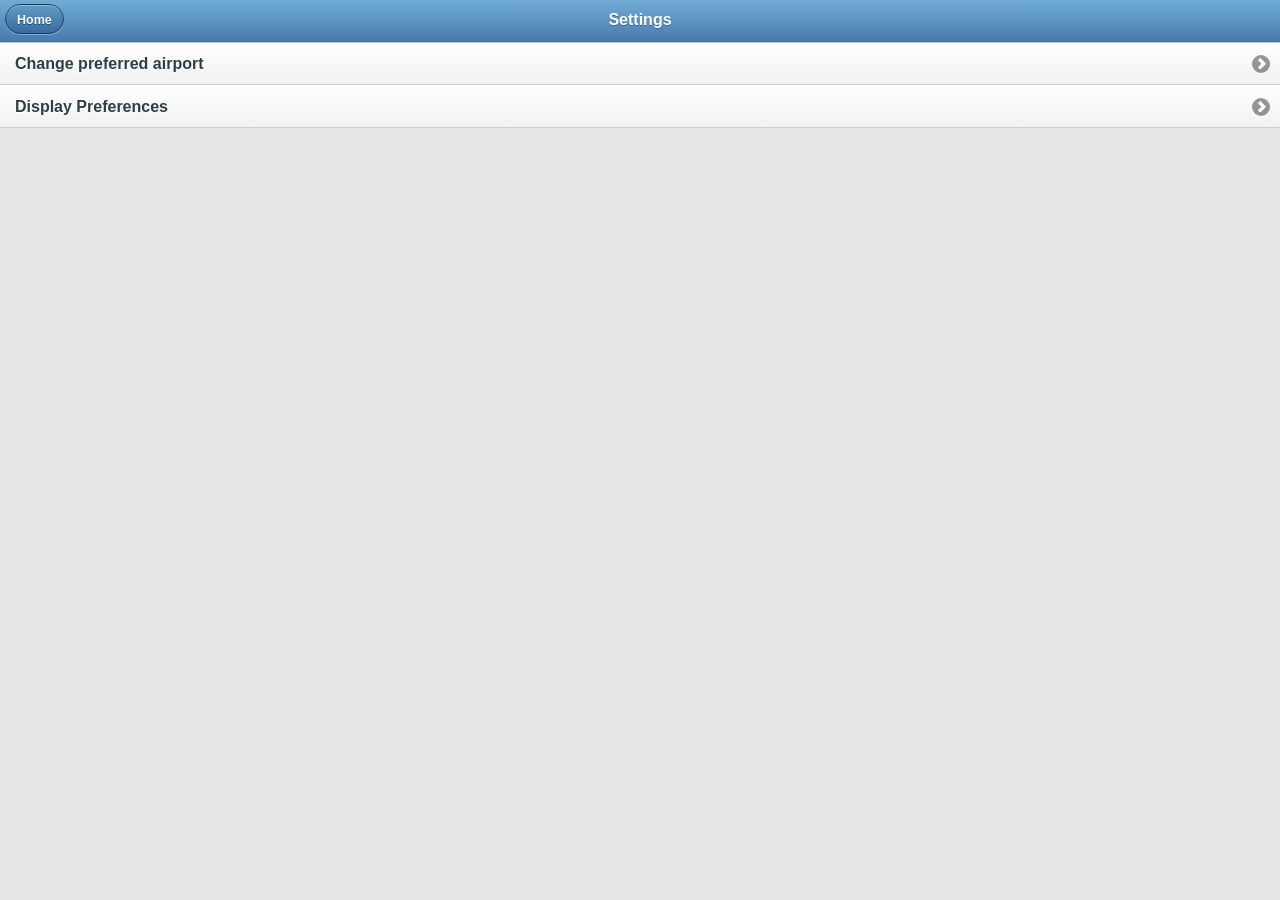
<file: www/settings.html>
<!DOCTYPE html> 
<html>

<head>
  <meta charset="utf-8"> 
  <meta name="viewport" content="width=device-width, initial-scale=1"> 
  <title>Settings</title> 
  <link rel="stylesheet" href="css/jquery.mobile-1.3.2.min.css" />
  <link rel="stylesheet" href="css/jqm-f-theme.css" />
  <script src="js/jquery-1.9.1.min.js"></script>
  <script src="js/jquery.mobile-1.3.2.min.js"></script>
  <script src="js/color.js"></script>
</head> 

<body> 

<div data-role="page" style="background: #e5e5e5;">

  <div id="header" data-role="header" data-position="fixed">
    <a id="butto" href="index.html" data-role="button" rel="external">Home</a>     
    <h1>Settings</h1>
  </div><!-- /header -->

  <div data-role="content"> 
    <ul data-role="listview">
      <li><a rel="external" href="prefair.html"> Change preferred airport</a> </li> 
      <li><a rel="external" href="displaypref.html"> Display Preferences </a></li> 
    </ul>
  </div><!-- /content -->
   
</div><!-- /page -->

</body>
</html>
</file>
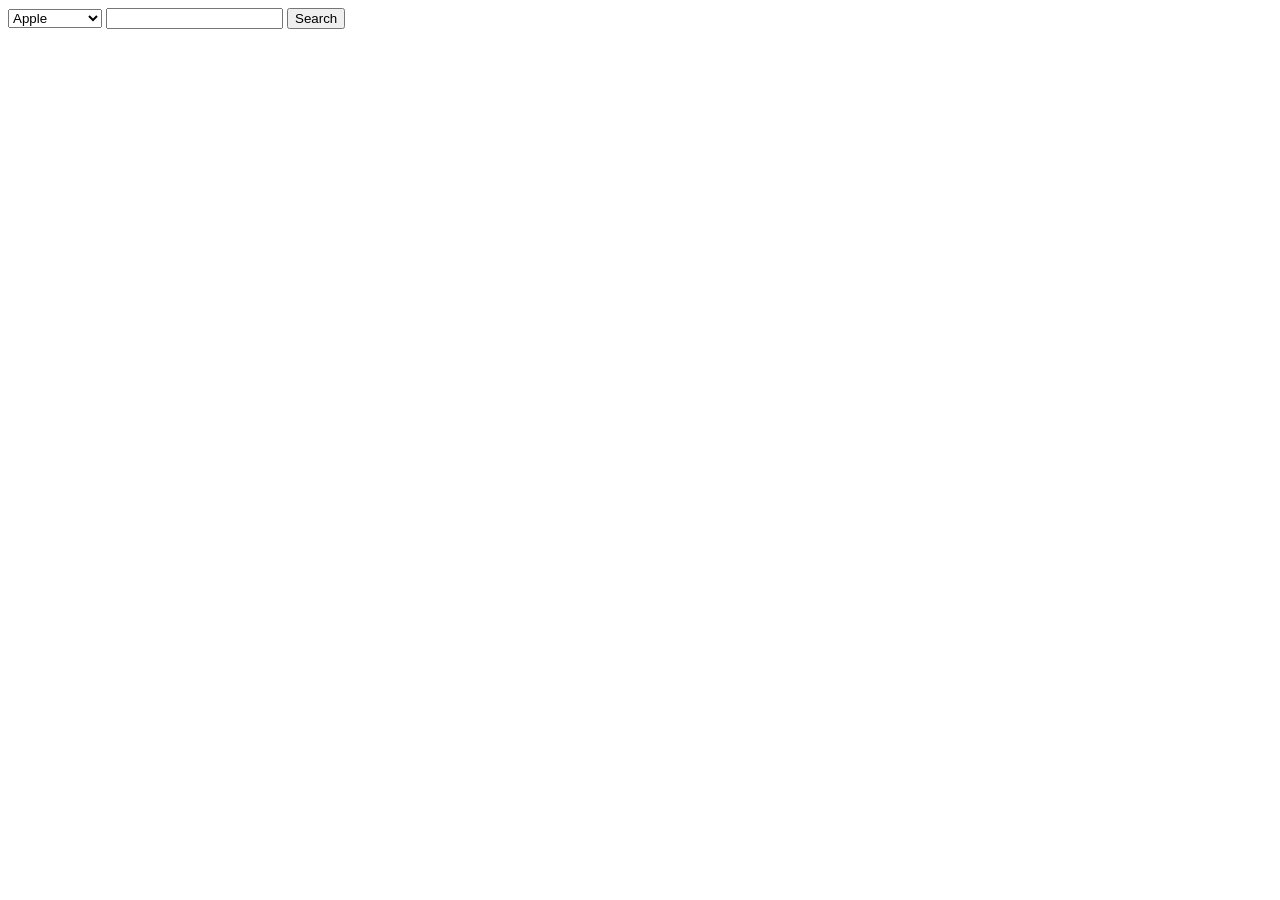
<file: www/testing.html>
<html>
<head>
<title></title>

<script language="Javascript">
function highlightOption(color){
  var searchTerm = document.getElementById("searchbox");
  var searchBounds = document.getElementById("fruitlist");

  for(var i = 0; i < searchBounds.length; i++){
    searchBounds[i].style.backgroundColor = "#FFFFFF"; //default color
    if(searchBounds[i].value.toLowerCase() == searchTerm.value.toLowerCase()){
      searchBounds[i].style.backgroundColor = color;
    }
  }
}

function highlightOption2(color){
  var searchTerm = document.getElementById("searchbox");
  var searchBounds = document.getElementById("fruitlist");

  for(var i = 0; i < searchBounds.length; i++){
    searchBounds[i].style.backgroundColor = "#FFFFFF"; //default color
    if(searchBounds[i].value.toLowerCase() == searchTerm.value.toLowerCase()){
      searchBounds[i].selected = true;
      searchBounds[i].style.backgroundColor = color;
      searchBounds.style.backgroundColor = color;
    }
  }
}
</script>

</head>
<body>

<form>
<select id="fruitlist">
<option>Apple</option>
<option>Blueberry</option>
<option>Cherry</option>
<option>Grape</option>
<option>Lemon</option>
<option>Mango</option>
<option>Orange</option>
<option>Peach</option>
<option>Raspberry</option>
<option>Strawberry</option>
<option>Watermelon</option>
</select>
<input type="text" id="searchbox" />
<input type="button" value="Search" onclick="highlightOption('#FFFF00')" />
</form>

</body>
</html>
</file>
<file: www/css/jqm-f-theme.css>
/* F bar theme - just for the docs overview headers */
.ui-bar-f {
	border: 1px solid #56A00E;
	background: 			#74b042;
	color: 					#fff;
	font-weight: bold;
	text-shadow: 0 1px 1px #335413;	
	background-image: -webkit-gradient(linear, left top, left bottom, from(#74b042), to(#56A00E)); /* Saf4+, Chrome */
	background-image: -webkit-linear-gradient(#74b042, #56A00E); /* Chrome 10+, Saf5.1+ */
	background-image:    -moz-linear-gradient(#74b042, #56A00E); /* FF3.6 */
	background-image:     -ms-linear-gradient(#74b042, #56A00E); /* IE10 */
	background-image:      -o-linear-gradient(#74b042, #56A00E); /* Opera 11.10+ */
	background-image:         linear-gradient(#74b042, #56A00E);		
}
.ui-bar-f, 
.ui-bar-f input, 
.ui-bar-f select, 
.ui-bar-f textarea, 
.ui-bar-f button {
	font-family: Helvetica, Arial, sans-serif /*{global-font-family}*/;
}

.ui-bar-f,
.ui-bar-f .ui-link-inherit {
	color: 					#fff;
}
.ui-bar-f .ui-link {
	color: 					#fff;
	font-weight: bold;
}
.ui-btn-up-f {
	border: 1px solid 		#3B6F07;
	background: 			#56A00E;
	font-weight: bold;
	color: 					#fff;
	text-shadow: 0 1px 1px #234403;
	background-image: -webkit-gradient(linear, left top, left bottom, from(#74b042), to(#56A00E)); /* Saf4+, Chrome */
	background-image: -webkit-linear-gradient(#74b042, #56A00E); /* Chrome 10+, Saf5.1+ */
	background-image:    -moz-linear-gradient(#74b042, #56A00E); /* FF3.6 */
	background-image:     -ms-linear-gradient(#74b042, #56A00E); /* IE10 */
	background-image:      -o-linear-gradient(#74b042, #56A00E); /* Opera 11.10+ */
	background-image:         linear-gradient(#74b042, #56A00E);
}
.ui-btn-up-f a.ui-link-inherit {
	color: 					#fff;
}
.ui-btn-hover-f {
	border: 1px solid 		#3B6F07;
	background: 			#6EBC1F;
	font-weight: bold;
	color: 					#fff;
	text-shadow: 0 1px 1px #234403;
	background-image: -webkit-gradient(linear, left top, left bottom, from(#8FC963), to(#6EBC1F)); /* Saf4+, Chrome */
	background-image: -webkit-linear-gradient(#8FC963, #6EBC1F); /* Chrome 10+, Saf5.1+ */
	background-image:    -moz-linear-gradient(#8FC963, #6EBC1F); /* FF3.6 */
	background-image:     -ms-linear-gradient(#8FC963, #6EBC1F); /* IE10 */
	background-image:      -o-linear-gradient(#8FC963, #6EBC1F); /* Opera 11.10+ */
	background-image:         linear-gradient(#8FC963, #6EBC1F);
}
.ui-btn-hover-f a.ui-link-inherit {
	color: 					#fff;
}
.ui-btn-down-f {
	border: 1px solid 		#3B6F07;
	background: 			#3d3d3d;
	font-weight: bold;
	color: 					#fff;
	text-shadow: 0 1px 1px #234403;
	background-image: -webkit-gradient(linear, left top, left bottom, from(#56A00E), to(#64A234)); /* Saf4+, Chrome */
	background-image: -webkit-linear-gradient(#56A00E, #64A234); /* Chrome 10+, Saf5.1+ */
	background-image:    -moz-linear-gradient(#56A00E, #64A234); /* FF3.6 */
	background-image:     -ms-linear-gradient(#56A00E, #64A234); /* IE10 */
	background-image:      -o-linear-gradient(#56A00E, #64A234); /* Opera 11.10+ */
	background-image:         linear-gradient(#56A00E, #64A234);
}
.ui-btn-down-f a.ui-link-inherit {
	color: 					#fff;
}
.ui-btn-up-f,
.ui-btn-hover-f,
.ui-btn-down-f {
	font-family: Helvetica, Arial, sans-serif;
	text-decoration: none;
}
</file>
